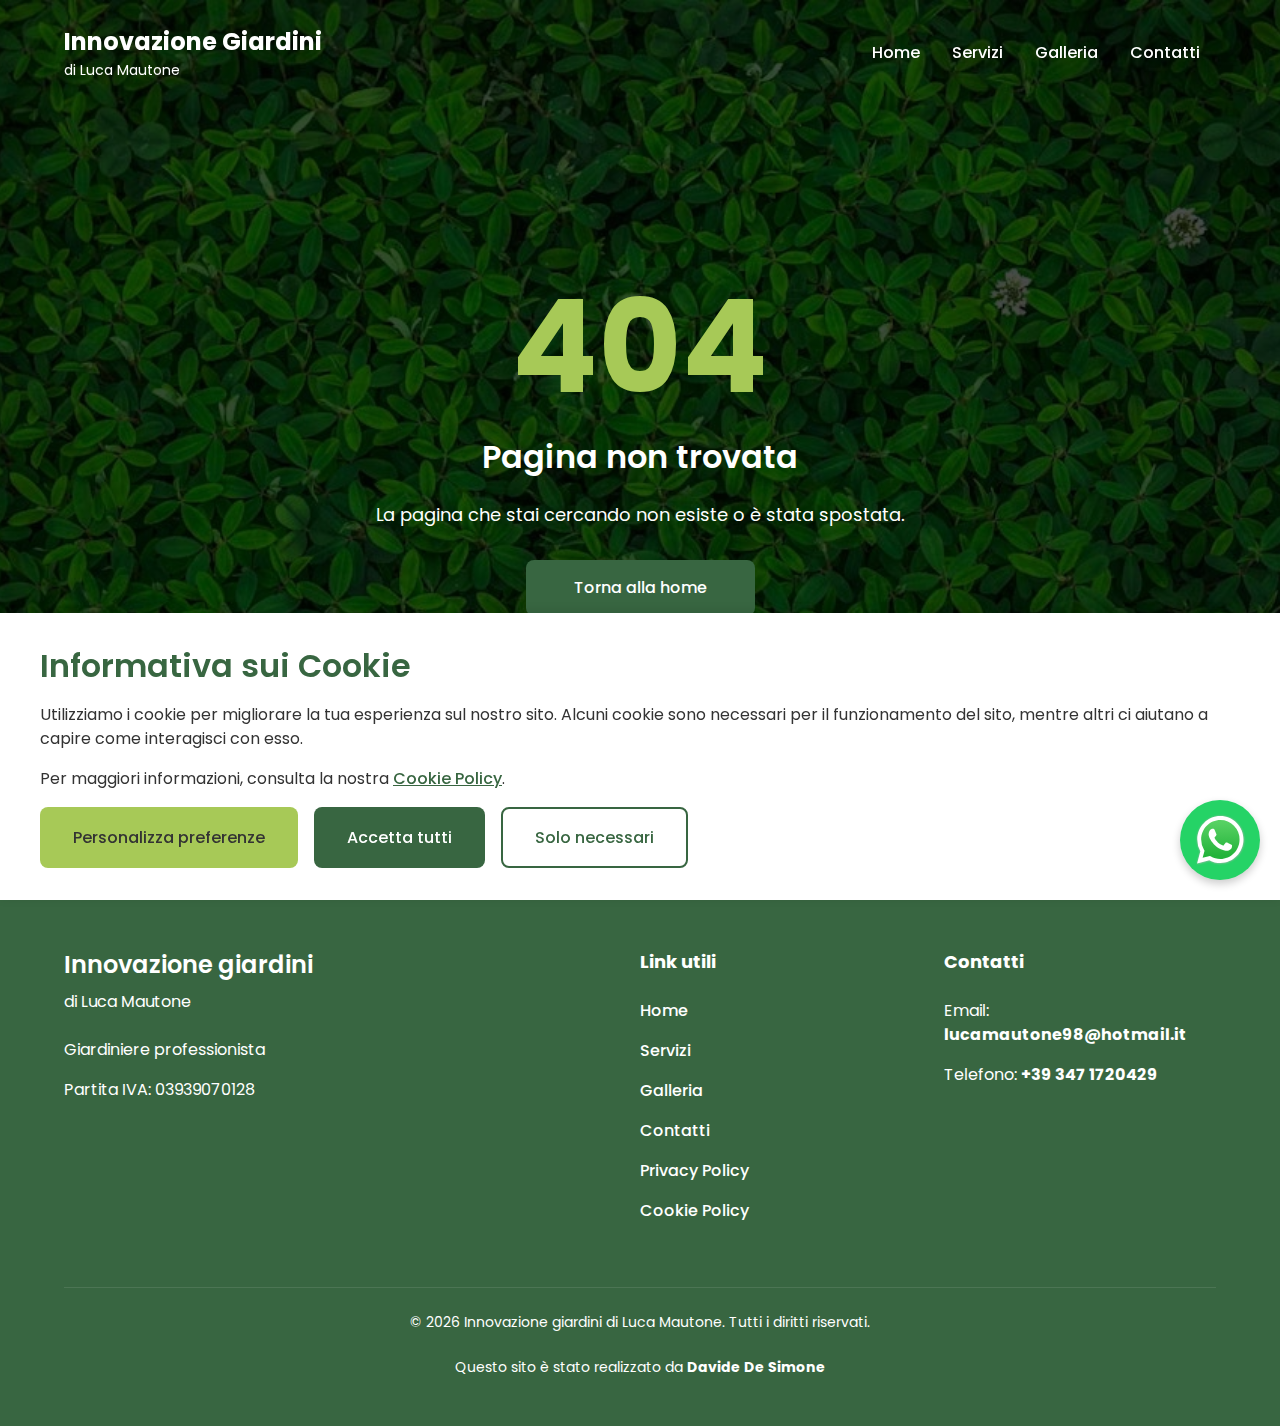
<file: contatti/index.html>
<!DOCTYPE html><html lang="en"><head><meta charset="utf-8"><link href="https://fonts.googleapis.com/css2?family=Poppins:wght@300;400;500;600;700&amp;display=swap" rel="stylesheet"><meta name="viewport" content="width=device-width,initial-scale=1"><title>Contatti | Innovazione Giardini di Luca Mautone</title><link rel="apple-touch-icon" sizes="57x57" href="/apple-icon-57x57.png"><link rel="apple-touch-icon" sizes="60x60" href="/apple-icon-60x60.png"><link rel="apple-touch-icon" sizes="72x72" href="/apple-icon-72x72.png"><link rel="apple-touch-icon" sizes="76x76" href="/apple-icon-76x76.png"><link rel="apple-touch-icon" sizes="114x114" href="/apple-icon-114x114.png"><link rel="apple-touch-icon" sizes="120x120" href="/apple-icon-120x120.png"><link rel="apple-touch-icon" sizes="144x144" href="/apple-icon-144x144.png"><link rel="apple-touch-icon" sizes="152x152" href="/apple-icon-152x152.png"><link rel="apple-touch-icon" sizes="180x180" href="/apple-icon-180x180.png"><link rel="icon" type="image/png" sizes="192x192" href="/android-icon-192x192.png"><link rel="icon" type="image/png" sizes="32x32" href="/favicon-32x32.png"><link rel="icon" type="image/png" sizes="96x96" href="/favicon-96x96.png"><link rel="icon" type="image/png" sizes="16x16" href="/favicon-16x16.png"><link rel="manifest" href="/manifest.json"><meta name="msapplication-TileColor" content="#ffffff"><meta name="msapplication-TileImage" content="/ms-icon-144x144.png"><meta name="theme-color" content="#ffffff"><script type="module" async="" crossorigin="" src="/assets/app--h31P6AE.js"></script><link rel="stylesheet" crossorigin="" href="/assets/app-CJ5Sy2DU.css"><link rel="modulepreload" crossorigin="" href="/assets/Contact-BKWHvGjr.js"><link rel="stylesheet" href="/assets/Contact-BkFNN3bc.css"><meta name="description" content="Contattami per un preventivo gratuito o per maggiori informazioni sui miei servizi di giardinaggio."><meta name="robots" content="index, follow"><meta property="og:type" content="website"><meta property="og:title" content="Contatti | Innovazione Giardini di Luca Mautone"><meta property="og:description" content="Contattami per un preventivo gratuito o per maggiori informazioni sui miei servizi di giardinaggio."><meta property="og:image" content="/og-image.jpg"><meta name="twitter:card" content="summary_large_image"><meta name="twitter:title" content="Contatti | Innovazione Giardini di Luca Mautone"><meta name="twitter:description" content="Contattami per un preventivo gratuito o per maggiori informazioni sui miei servizi di giardinaggio."><meta name="twitter:image" content="/og-image.jpg"><link rel="canonical" href="https://lucamautone.it/contatti"></head><body><div id="app" data-server-rendered="true"><!--[--><!----><div class="app-wrapper" style=""><header class="navbar" data-v-f73af358=""><div class="container navbar-container" data-v-f73af358=""><a href="/" class="logo text-white" data-v-f73af358=""><span data-v-f73af358="">Innovazione Giardini</span><span class="logo-subtitle" data-v-f73af358="">di Luca Mautone</span></a><button class="menu-toggle" aria-label="Toggle menu" data-v-f73af358=""><span class="bg-white" style="" data-v-f73af358=""></span><span class="bg-white" style="opacity:1" data-v-f73af358=""></span><span class="bg-white" style="" data-v-f73af358=""></span></button><nav class="nav-menu" data-v-f73af358=""><ul data-v-f73af358=""><li data-v-f73af358=""><a href="/" class="" data-v-f73af358="">Home</a></li><li data-v-f73af358=""><a href="/servizi" class="" data-v-f73af358="">Servizi</a></li><li data-v-f73af358=""><a href="/galleria" class="" data-v-f73af358="">Galleria</a></li><li data-v-f73af358=""><a aria-current="page" href="/contatti" class="router-link-active router-link-exact-active" data-v-f73af358="">Contatti</a></li></ul></nav></div></header><main><div class="contact-page" data-v-bec88f94=""><section class="page-header" data-v-bec88f94=""><div class="container" data-v-bec88f94=""><h1 data-aos="fade-up" data-v-bec88f94="">Contattami</h1><p data-aos="fade-up" data-aos-delay="100" data-v-bec88f94="">Sono qui per rispondere alle tue domande</p></div></section><section class="contact-section section" data-v-bec88f94=""><div class="container" data-v-bec88f94=""><div class="contact-content" data-v-bec88f94=""><div class="contact-info" data-aos="fade-up" data-v-bec88f94=""><h2 data-v-bec88f94="">Informazioni di contatto</h2><div class="info-item" data-v-bec88f94=""><h3 data-v-bec88f94="">Indirizzo</h3><p data-v-bec88f94="">Mi trovi a <b data-v-bec88f94="">Cittiglio (VA)</b> ma opero in tutta la provincia di Varese.</p></div><div class="info-item" data-v-bec88f94=""><h3 data-v-bec88f94="">Email</h3><p data-v-bec88f94=""><a href="mailto:lucamautone98@hotmail.it" data-v-bec88f94="">lucamautone98@hotmail.it</a></p></div><div class="info-item" data-v-bec88f94=""><h3 data-v-bec88f94="">Telefono</h3><p data-v-bec88f94=""><a href="tel:+393471720429" data-v-bec88f94="">+39 3471720429</a></p></div></div><div class="contact-form-container" data-aos="fade-up" data-aos-delay="100" data-v-bec88f94=""><h2 data-v-bec88f94="">Inviami un messaggio</h2><form action="https://formsubmit.co/info@davidedesimone.dev" method="POST" class="contact-form" data-v-bec88f94=""><input type="hidden" name="_subject" value="Nuovo messaggio dal sito web" data-v-bec88f94=""><input type="hidden" name="_template" value="table" data-v-bec88f94=""><input type="hidden" name="_captcha" value="true" data-v-bec88f94=""><input type="hidden" name="_next" value="/grazie" data-v-bec88f94=""><div class="form-group" data-v-bec88f94=""><label for="name" data-v-bec88f94="">Nome e Cognome *</label><input type="text" id="name" name="name" value="" required="" placeholder="Il tuo nome" data-v-bec88f94=""></div><div class="form-group" data-v-bec88f94=""><label for="email" data-v-bec88f94="">Email *</label><input type="email" id="email" name="email" value="" required="" placeholder="La tua email" data-v-bec88f94=""></div><div class="form-group" data-v-bec88f94=""><label for="phone" data-v-bec88f94="">Telefono</label><input type="tel" id="phone" name="phone" value="" placeholder="Il tuo numero di telefono" data-v-bec88f94=""></div><div class="form-group" data-v-bec88f94=""><label for="service" data-v-bec88f94="">Servizio di interesse *</label><select id="service" name="service" required="" data-v-bec88f94=""><!--[--><option value="" data-v-bec88f94="" selected="">Seleziona un servizio</option><option value="realizzazione" data-v-bec88f94="">Realizzazione giardini</option><option value="irrigazione" data-v-bec88f94="">Impianti di irrigazione</option><option value="potatura" data-v-bec88f94="">Potatura alberi</option><option value="taglio_erba" data-v-bec88f94="">Taglio erba</option><option value="taglio_siepi" data-v-bec88f94="">Taglio siepi</option><option value="pulizia" data-v-bec88f94="">Pulizia giardino</option><option value="altro" data-v-bec88f94="">Altro</option><!--]--></select></div><div class="form-group" data-v-bec88f94=""><label for="message" data-v-bec88f94="">Messaggio *</label><textarea id="message" name="message" rows="5" required="" placeholder="Descrivi brevemente le tue esigenze..." data-v-bec88f94=""></textarea></div><div class="form-group privacy-consent" data-v-bec88f94=""><label class="checkbox-label" data-v-bec88f94=""><input type="checkbox" required="" data-v-bec88f94=""><span data-v-bec88f94="">Ho letto e accetto la <a href="/privacy-policy" class="" data-v-bec88f94="">Privacy Policy</a> *</span></label></div><button type="submit" class="btn btn-primary submit-btn" disabled="" data-v-bec88f94="">Invia messaggio</button></form></div></div></div></section></div></main><footer class="footer" data-v-283cb014=""><div class="container" data-v-283cb014=""><div class="footer-content" data-v-283cb014=""><div class="footer-logo" data-v-283cb014=""><h3 data-v-283cb014="">Innovazione giardini</h3><p class="subtitle" data-v-283cb014="">di Luca Mautone</p><p class="mb-2" data-v-283cb014="">Giardiniere professionista</p><p data-v-283cb014="">Partita IVA: 03939070128</p></div><div class="footer-links" data-v-283cb014=""><h4 data-v-283cb014="">Link utili</h4><ul data-v-283cb014=""><li data-v-283cb014=""><a href="/" class="" data-v-283cb014="">Home</a></li><li data-v-283cb014=""><a href="/servizi" class="" data-v-283cb014="">Servizi</a></li><li data-v-283cb014=""><a href="/galleria" class="" data-v-283cb014="">Galleria</a></li><li data-v-283cb014=""><a aria-current="page" href="/contatti" class="router-link-active router-link-exact-active" data-v-283cb014="">Contatti</a></li><li data-v-283cb014=""><a href="/privacy-policy" class="" data-v-283cb014="">Privacy Policy</a></li><li data-v-283cb014=""><a href="/cookie-policy" class="" data-v-283cb014="">Cookie Policy</a></li></ul></div><div class="footer-contact" data-v-283cb014=""><h4 data-v-283cb014="">Contatti</h4><p data-v-283cb014="">Email: <a class="link" href="mailto:luc@lucamautone.it" data-v-283cb014="">lucamautone98@hotmail.it</a></p><p data-v-283cb014="">Telefono: <a class="link" href="tel:+393471720429" data-v-283cb014="">+39 347 1720429</a></p></div></div><div class="footer-bottom" data-v-283cb014=""><p data-v-283cb014="">© 2025 Innovazione giardini di Luca Mautone. Tutti i diritti riservati.</p><p data-v-283cb014="">Questo sito è stato realizzato da <a class="link" href="https://davidedesimone.dev/landing/small-services-business?utm_source=lucamautone.it" target="_blank" data-v-283cb014="">Davide De Simone</a></p></div></div></footer><!--teleport start--><!--teleport end--><a href="https://wa.me/393471720429" class="whatsapp-button" target="_blank" rel="noopener noreferrer"><img src="/assets/WhatsApp.svg" alt="WhatsApp"><span class="whatsapp-tooltip">Scrivimi su WhatsApp!</span></a></div><!--]--></div></body></html>
</file>
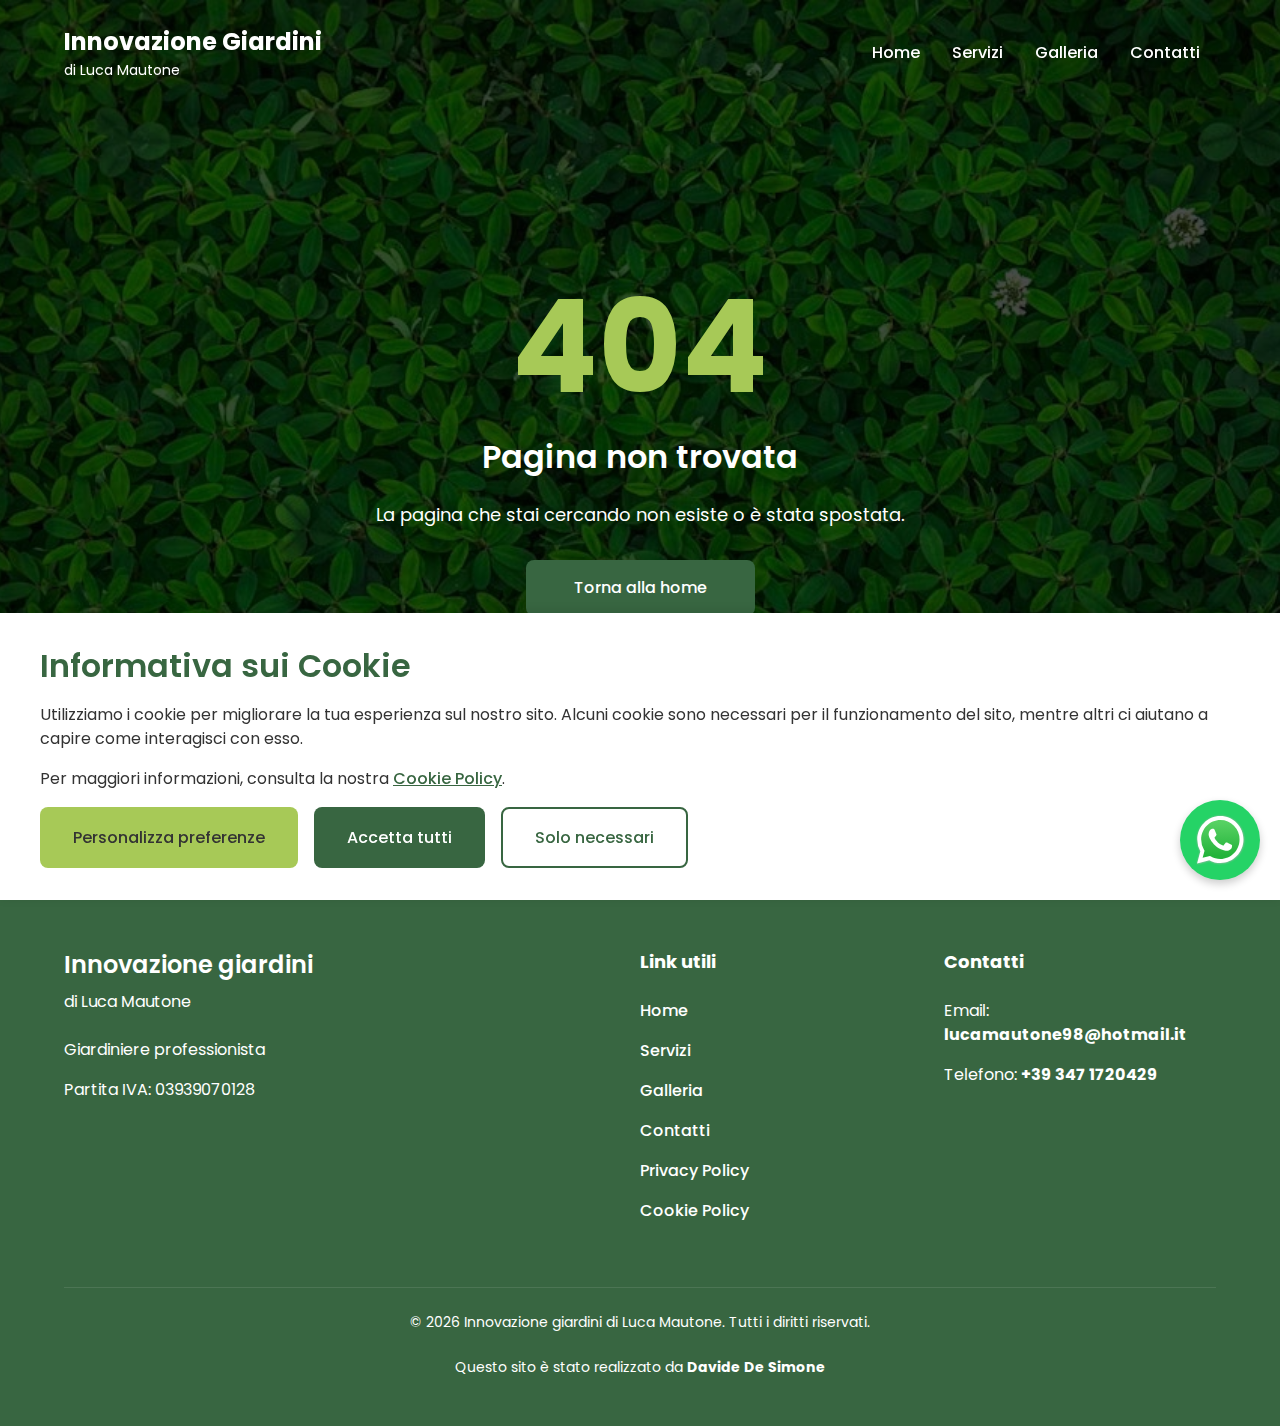
<file: cookie-policy/index.html>
<!DOCTYPE html><html lang="en"><head><meta charset="utf-8"><link href="https://fonts.googleapis.com/css2?family=Poppins:wght@300;400;500;600;700&amp;display=swap" rel="stylesheet"><meta name="viewport" content="width=device-width,initial-scale=1"><title>Cookie Policy | Innovazione Giardini di Luca Mautone</title><link rel="apple-touch-icon" sizes="57x57" href="/apple-icon-57x57.png"><link rel="apple-touch-icon" sizes="60x60" href="/apple-icon-60x60.png"><link rel="apple-touch-icon" sizes="72x72" href="/apple-icon-72x72.png"><link rel="apple-touch-icon" sizes="76x76" href="/apple-icon-76x76.png"><link rel="apple-touch-icon" sizes="114x114" href="/apple-icon-114x114.png"><link rel="apple-touch-icon" sizes="120x120" href="/apple-icon-120x120.png"><link rel="apple-touch-icon" sizes="144x144" href="/apple-icon-144x144.png"><link rel="apple-touch-icon" sizes="152x152" href="/apple-icon-152x152.png"><link rel="apple-touch-icon" sizes="180x180" href="/apple-icon-180x180.png"><link rel="icon" type="image/png" sizes="192x192" href="/android-icon-192x192.png"><link rel="icon" type="image/png" sizes="32x32" href="/favicon-32x32.png"><link rel="icon" type="image/png" sizes="96x96" href="/favicon-96x96.png"><link rel="icon" type="image/png" sizes="16x16" href="/favicon-16x16.png"><link rel="manifest" href="/manifest.json"><meta name="msapplication-TileColor" content="#ffffff"><meta name="msapplication-TileImage" content="/ms-icon-144x144.png"><meta name="theme-color" content="#ffffff"><script type="module" async="" crossorigin="" src="/assets/app--h31P6AE.js"></script><link rel="stylesheet" crossorigin="" href="/assets/app-CJ5Sy2DU.css"><link rel="modulepreload" crossorigin="" href="/assets/CookiePolicy-Dhoe5f0F.js"><link rel="stylesheet" href="/assets/CookiePolicy-o3JllJPW.css"><meta name="description" content="Informativa sull'utilizzo dei cookie."><meta name="robots" content="index, follow"><meta property="og:type" content="website"><meta property="og:title" content="Cookie Policy | Innovazione Giardini di Luca Mautone"><meta property="og:description" content="Informativa sull'utilizzo dei cookie."><meta property="og:image" content="/og-image.jpg"><meta name="twitter:card" content="summary_large_image"><meta name="twitter:title" content="Cookie Policy | Innovazione Giardini di Luca Mautone"><meta name="twitter:description" content="Informativa sull'utilizzo dei cookie."><meta name="twitter:image" content="/og-image.jpg"><link rel="canonical" href="https://lucamautone.it/cookie-policy"></head><body><div id="app" data-server-rendered="true"><!--[--><!----><div class="app-wrapper" style=""><header class="navbar" data-v-f73af358=""><div class="container navbar-container" data-v-f73af358=""><a href="/" class="logo text-white" data-v-f73af358=""><span data-v-f73af358="">Innovazione Giardini</span><span class="logo-subtitle" data-v-f73af358="">di Luca Mautone</span></a><button class="menu-toggle" aria-label="Toggle menu" data-v-f73af358=""><span class="bg-white" style="" data-v-f73af358=""></span><span class="bg-white" style="opacity:1" data-v-f73af358=""></span><span class="bg-white" style="" data-v-f73af358=""></span></button><nav class="nav-menu" data-v-f73af358=""><ul data-v-f73af358=""><li data-v-f73af358=""><a href="/" class="" data-v-f73af358="">Home</a></li><li data-v-f73af358=""><a href="/servizi" class="" data-v-f73af358="">Servizi</a></li><li data-v-f73af358=""><a href="/galleria" class="" data-v-f73af358="">Galleria</a></li><li data-v-f73af358=""><a href="/contatti" class="" data-v-f73af358="">Contatti</a></li></ul></nav></div></header><main><div class="cookie-policy-page" data-v-598564ac=""><section class="page-header" data-v-598564ac=""><div class="container" data-v-598564ac=""><h1 data-aos="fade-up" data-v-598564ac="">Cookie Policy</h1></div></section><section class="cookie-content section" data-v-598564ac=""><div class="container" data-v-598564ac=""><div class="content-wrapper" data-aos="fade-up" data-v-598564ac=""><h2 data-v-598564ac="">Informativa sui Cookie</h2><p class="updated" data-v-598564ac="">Ultimo aggiornamento: 10/05/2025</p><div class="policy-section" data-v-598564ac=""><h3 data-v-598564ac="">1. Titolare del trattamento</h3><p data-v-598564ac="">Il titolare del trattamento è Innovazione giardini di Luca Mautone, con sede in TODO, P.IVA: 0000000000, email: lucamautone98@hotmail.it</p></div><div class="policy-section" data-v-598564ac=""><h3 data-v-598564ac="">2. Cosa sono i cookie?</h3><p data-v-598564ac="">I cookie sono piccoli file di testo che i siti visitati inviano al dispositivo dell'utente, dove vengono memorizzati per essere ritrasmessi agli stessi siti alla visita successiva. I cookie delle c.d. "terze parti" vengono, invece, impostati da un sito web diverso da quello che l'utente sta visitando.</p></div><div class="policy-section" data-v-598564ac=""><h3 data-v-598564ac="">3. Tipologie di cookie utilizzati</h3><h4 data-v-598564ac="">3.1 Cookie tecnici necessari</h4><p data-v-598564ac="">Questi cookie sono essenziali per il corretto funzionamento del sito e non possono essere disattivati. Non memorizzano alcun dato personale identificabile. Base giuridica: esecuzione di un contratto (Art. 6.1.b GDPR).</p><h4 data-v-598564ac="">3.2 Cookie analitici</h4><p data-v-598564ac="">Utilizziamo Google Analytics per raccogliere informazioni statistiche anonime sull'utilizzo del sito. Questi cookie ci aiutano a migliorare il sito analizzando come gli utenti lo utilizzano. Base giuridica: consenso (Art. 6.1.a GDPR).</p><h4 data-v-598564ac="">3.3 Cookie di marketing</h4><p data-v-598564ac="">Questi cookie sono utilizzati per tracciare i visitatori sui siti web. L'intento è quello di visualizzare annunci pertinenti e coinvolgenti per il singolo utente. Base giuridica: consenso (Art. 6.1.a GDPR).</p></div><div class="policy-section" data-v-598564ac=""><h3 data-v-598564ac="">4. Durata dei cookie</h3><p data-v-598564ac="">I cookie hanno una durata dettata dalla data di scadenza o da un'azione specifica come la chiusura del browser impostata al momento dell'installazione. I cookie possono essere:</p><ul data-v-598564ac=""><li data-v-598564ac="">Temporanei o di sessione: utilizzati per archiviare informazioni temporanee, permettono di collegare le azioni eseguite durante una sessione specifica e vengono rimossi dal computer alla chiusura del browser</li><li data-v-598564ac="">Persistenti: utilizzati per archiviare informazioni in modo da ricordarle alle successive visite. Rimangono memorizzati nel computer anche dopo aver chiuso il browser</li></ul></div><div class="policy-section" data-v-598564ac=""><h3 data-v-598564ac="">5. Gestione dei cookie</h3><p data-v-598564ac="">L'utente può gestire le proprie preferenze sui cookie attraverso:</p><ul data-v-598564ac=""><li data-v-598564ac="">Il banner dei cookie presente sul sito</li><li data-v-598564ac="">Le impostazioni del browser utilizzato</li></ul><p data-v-598564ac="">Per la rimozione dei cookie già installati sul dispositivo, si può fare riferimento alle impostazioni del browser:</p><ul data-v-598564ac=""><li data-v-598564ac="">Chrome: chrome://settings/clearBrowserData</li><li data-v-598564ac="">Firefox: about:preferences#privacy</li><li data-v-598564ac="">Safari: Preferenze &gt; Privacy</li><li data-v-598564ac="">Edge: Impostazioni &gt; Privacy e servizi</li></ul></div><div class="policy-section" data-v-598564ac=""><h3 data-v-598564ac="">6. Diritti degli interessati</h3><p data-v-598564ac="">Gli interessati hanno il diritto di ottenere, nei casi previsti, l'accesso ai propri dati personali e la rettifica o la cancellazione degli stessi o la limitazione del trattamento (artt. 15 e ss. del GDPR). Le richieste vanno rivolte al Titolare del trattamento.</p></div><div class="policy-section" data-v-598564ac=""><h3 data-v-598564ac="">7. Diritto di reclamo</h3><p data-v-598564ac="">Gli interessati che ritengono che il trattamento dei dati personali a loro riferiti effettuato attraverso questo sito avvenga in violazione di quanto previsto dal GDPR hanno il diritto di proporre reclamo al Garante, come previsto dall'art. 77 del GDPR stesso, o di adire le opportune sedi giudiziarie (art. 79 del GDPR).</p></div><div class="policy-section" data-v-598564ac=""><h3 data-v-598564ac="">8. Modifiche</h3><p data-v-598564ac="">Il Titolare si riserva il diritto di modificare, aggiornare, aggiungere o rimuovere parti della presente Cookie Policy. Al fine di facilitare la verifica di eventuali cambiamenti, l'informativa conterrà l'indicazione della data di aggiornamento.</p></div></div></div></section></div></main><footer class="footer" data-v-283cb014=""><div class="container" data-v-283cb014=""><div class="footer-content" data-v-283cb014=""><div class="footer-logo" data-v-283cb014=""><h3 data-v-283cb014="">Innovazione giardini</h3><p class="subtitle" data-v-283cb014="">di Luca Mautone</p><p class="mb-2" data-v-283cb014="">Giardiniere professionista</p><p data-v-283cb014="">Partita IVA: 03939070128</p></div><div class="footer-links" data-v-283cb014=""><h4 data-v-283cb014="">Link utili</h4><ul data-v-283cb014=""><li data-v-283cb014=""><a href="/" class="" data-v-283cb014="">Home</a></li><li data-v-283cb014=""><a href="/servizi" class="" data-v-283cb014="">Servizi</a></li><li data-v-283cb014=""><a href="/galleria" class="" data-v-283cb014="">Galleria</a></li><li data-v-283cb014=""><a href="/contatti" class="" data-v-283cb014="">Contatti</a></li><li data-v-283cb014=""><a href="/privacy-policy" class="" data-v-283cb014="">Privacy Policy</a></li><li data-v-283cb014=""><a aria-current="page" href="/cookie-policy" class="router-link-active router-link-exact-active" data-v-283cb014="">Cookie Policy</a></li></ul></div><div class="footer-contact" data-v-283cb014=""><h4 data-v-283cb014="">Contatti</h4><p data-v-283cb014="">Email: <a class="link" href="mailto:luc@lucamautone.it" data-v-283cb014="">lucamautone98@hotmail.it</a></p><p data-v-283cb014="">Telefono: <a class="link" href="tel:+393471720429" data-v-283cb014="">+39 347 1720429</a></p></div></div><div class="footer-bottom" data-v-283cb014=""><p data-v-283cb014="">© 2025 Innovazione giardini di Luca Mautone. Tutti i diritti riservati.</p><p data-v-283cb014="">Questo sito è stato realizzato da <a class="link" href="https://davidedesimone.dev/landing/small-services-business?utm_source=lucamautone.it" target="_blank" data-v-283cb014="">Davide De Simone</a></p></div></div></footer><!--teleport start--><!--teleport end--><a href="https://wa.me/393471720429" class="whatsapp-button" target="_blank" rel="noopener noreferrer"><img src="/assets/WhatsApp.svg" alt="WhatsApp"><span class="whatsapp-tooltip">Scrivimi su WhatsApp!</span></a></div><!--]--></div></body></html>
</file>
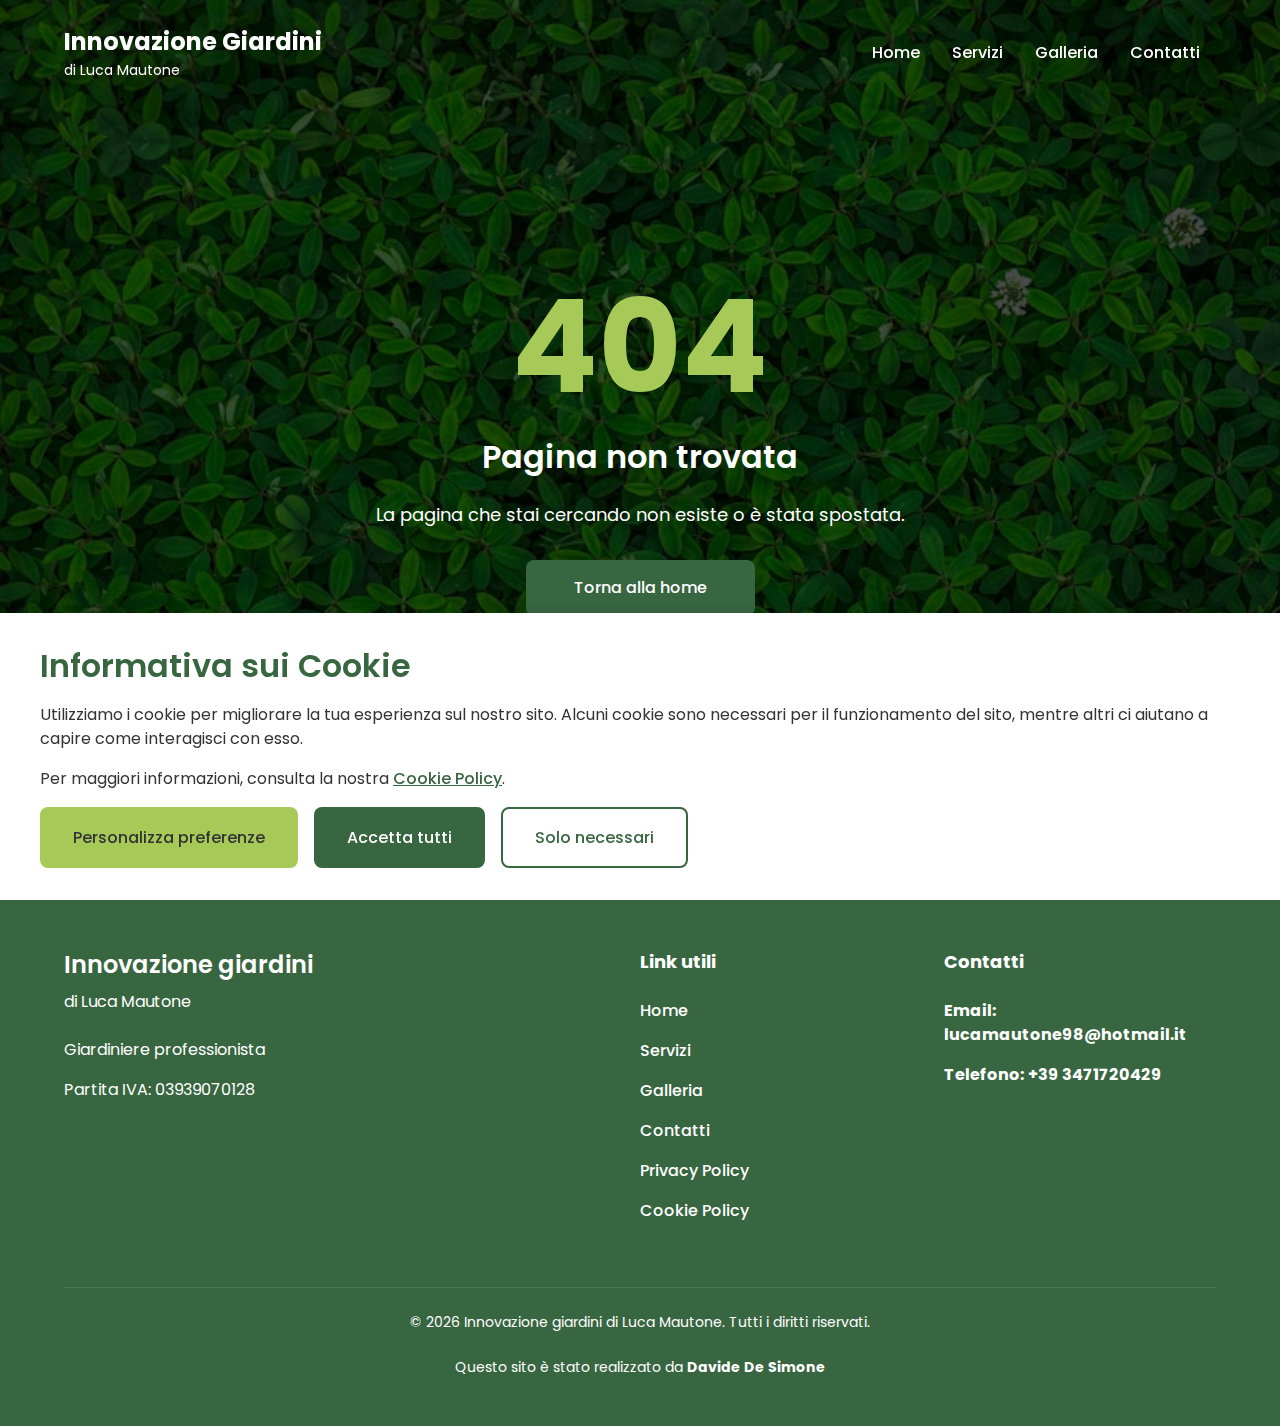
<file: grazie/index.html>
<!DOCTYPE html><html lang="en"><head><meta charset="utf-8"><link href="https://fonts.googleapis.com/css2?family=Poppins:wght@300;400;500;600;700&amp;display=swap" rel="stylesheet"><meta name="viewport" content="width=device-width,initial-scale=1"><title>Grazie | Innovazione Giardini di Luca Mautone</title><link rel="apple-touch-icon" sizes="57x57" href="/apple-icon-57x57.png"><link rel="apple-touch-icon" sizes="60x60" href="/apple-icon-60x60.png"><link rel="apple-touch-icon" sizes="72x72" href="/apple-icon-72x72.png"><link rel="apple-touch-icon" sizes="76x76" href="/apple-icon-76x76.png"><link rel="apple-touch-icon" sizes="114x114" href="/apple-icon-114x114.png"><link rel="apple-touch-icon" sizes="120x120" href="/apple-icon-120x120.png"><link rel="apple-touch-icon" sizes="144x144" href="/apple-icon-144x144.png"><link rel="apple-touch-icon" sizes="152x152" href="/apple-icon-152x152.png"><link rel="apple-touch-icon" sizes="180x180" href="/apple-icon-180x180.png"><link rel="icon" type="image/png" sizes="192x192" href="/android-icon-192x192.png"><link rel="icon" type="image/png" sizes="32x32" href="/favicon-32x32.png"><link rel="icon" type="image/png" sizes="96x96" href="/favicon-96x96.png"><link rel="icon" type="image/png" sizes="16x16" href="/favicon-16x16.png"><link rel="manifest" href="/manifest.json"><meta name="msapplication-TileColor" content="#ffffff"><meta name="msapplication-TileImage" content="/ms-icon-144x144.png"><meta name="theme-color" content="#ffffff"><script type="module" async="" crossorigin="" src="/assets/app-BbOwymQq.js"></script><link rel="stylesheet" crossorigin="" href="/assets/app-BCGqy_t5.css"><link rel="modulepreload" crossorigin="" href="/assets/MailSuccess-DRe6RVxm.js"><link rel="stylesheet" href="/assets/MailSuccess-DdBCU4hF.css"><meta name="description" content="Grazie per avermi contattato. Ti risponderò il prima possibile."><meta name="robots" content="index, follow"><meta property="og:type" content="website"><meta property="og:title" content="Grazie | Innovazione Giardini di Luca Mautone"><meta property="og:description" content="Grazie per avermi contattato. Ti risponderò il prima possibile."><meta property="og:image" content="/og-image.jpg"><meta name="twitter:card" content="summary_large_image"><meta name="twitter:title" content="Grazie | Innovazione Giardini di Luca Mautone"><meta name="twitter:description" content="Grazie per avermi contattato. Ti risponderò il prima possibile."><meta name="twitter:image" content="/og-image.jpg"><link rel="canonical" href="https://lucamautone.it/grazie"></head><body><div id="app" data-server-rendered="true"><!--[--><!----><div class="app-wrapper" style=""><header class="navbar" data-v-9edb6d79=""><div class="container navbar-container" data-v-9edb6d79=""><a href="/" class="logo text-white" data-v-9edb6d79=""><span data-v-9edb6d79="">Innovazione Giardini</span><span class="logo-subtitle" data-v-9edb6d79="">di Luca Mautone</span></a><button class="menu-toggle" aria-label="Toggle menu" data-v-9edb6d79=""><span class="bg-white" style="" data-v-9edb6d79=""></span><span class="bg-white" style="opacity:1" data-v-9edb6d79=""></span><span class="bg-white" style="" data-v-9edb6d79=""></span></button><nav class="nav-menu" data-v-9edb6d79=""><ul data-v-9edb6d79=""><li data-v-9edb6d79=""><a href="/" class="" data-v-9edb6d79="">Home</a></li><li data-v-9edb6d79=""><a href="/servizi" class="" data-v-9edb6d79="">Servizi</a></li><li data-v-9edb6d79=""><a href="/galleria" class="" data-v-9edb6d79="">Galleria</a></li><li data-v-9edb6d79=""><a href="/contatti" class="" data-v-9edb6d79="">Contatti</a></li></ul></nav></div></header><main><div class="success-page" data-v-a8f569a8=""><div class="success-content" data-v-a8f569a8=""><div class="success-icon" data-v-a8f569a8="">✓</div><h1 data-v-a8f569a8="">Grazie per avermi contattato!</h1><p data-v-a8f569a8="">Il tuo messaggio è stato inviato con successo. Ti risponderò il prima possibile.</p><a href="/" class="btn btn-primary" data-v-a8f569a8="">Torna alla home</a></div></div></main><footer class="footer" data-v-4fd95b76=""><div class="container" data-v-4fd95b76=""><div class="footer-content" data-v-4fd95b76=""><div class="footer-logo" data-v-4fd95b76=""><h3 data-v-4fd95b76="">Innovazione giardini</h3><p class="subtitle" data-v-4fd95b76="">di Luca Mautone</p><p class="mb-2" data-v-4fd95b76="">Giardiniere professionista</p><p data-v-4fd95b76="">Partita IVA: 03939070128</p></div><div class="footer-links" data-v-4fd95b76=""><h4 data-v-4fd95b76="">Link utili</h4><ul data-v-4fd95b76=""><li data-v-4fd95b76=""><a href="/" class="" data-v-4fd95b76="">Home</a></li><li data-v-4fd95b76=""><a href="/servizi" class="" data-v-4fd95b76="">Servizi</a></li><li data-v-4fd95b76=""><a href="/galleria" class="" data-v-4fd95b76="">Galleria</a></li><li data-v-4fd95b76=""><a href="/contatti" class="" data-v-4fd95b76="">Contatti</a></li><li data-v-4fd95b76=""><a href="/privacy-policy" class="" data-v-4fd95b76="">Privacy Policy</a></li><li data-v-4fd95b76=""><a href="/cookie-policy" class="" data-v-4fd95b76="">Cookie Policy</a></li></ul></div><div class="footer-contact" data-v-4fd95b76=""><h4 data-v-4fd95b76="">Contatti</h4><p data-v-4fd95b76=""><strong data-v-4fd95b76="">Email:</strong> <a class="link" href="mailto:luc@lucamautone.it" data-v-4fd95b76="">lucamautone98@hotmail.it</a></p><p data-v-4fd95b76=""><strong data-v-4fd95b76="">Telefono:</strong> <a class="link" href="tel:+393471720429" data-v-4fd95b76="">+39 3471720429</a></p></div></div><div class="footer-bottom" data-v-4fd95b76=""><p data-v-4fd95b76="">© 2025 Innovazione giardini di Luca Mautone. Tutti i diritti riservati.</p><p data-v-4fd95b76="">Questo sito è stato realizzato da <a class="link" href="https://davidedesimone.dev/landing/small-services-business?referrer=lucamautone" target="_blank" data-v-4fd95b76="">Davide De Simone</a></p></div></div></footer><!--teleport start--><!--teleport end--></div><!--]--></div></body></html>
</file>
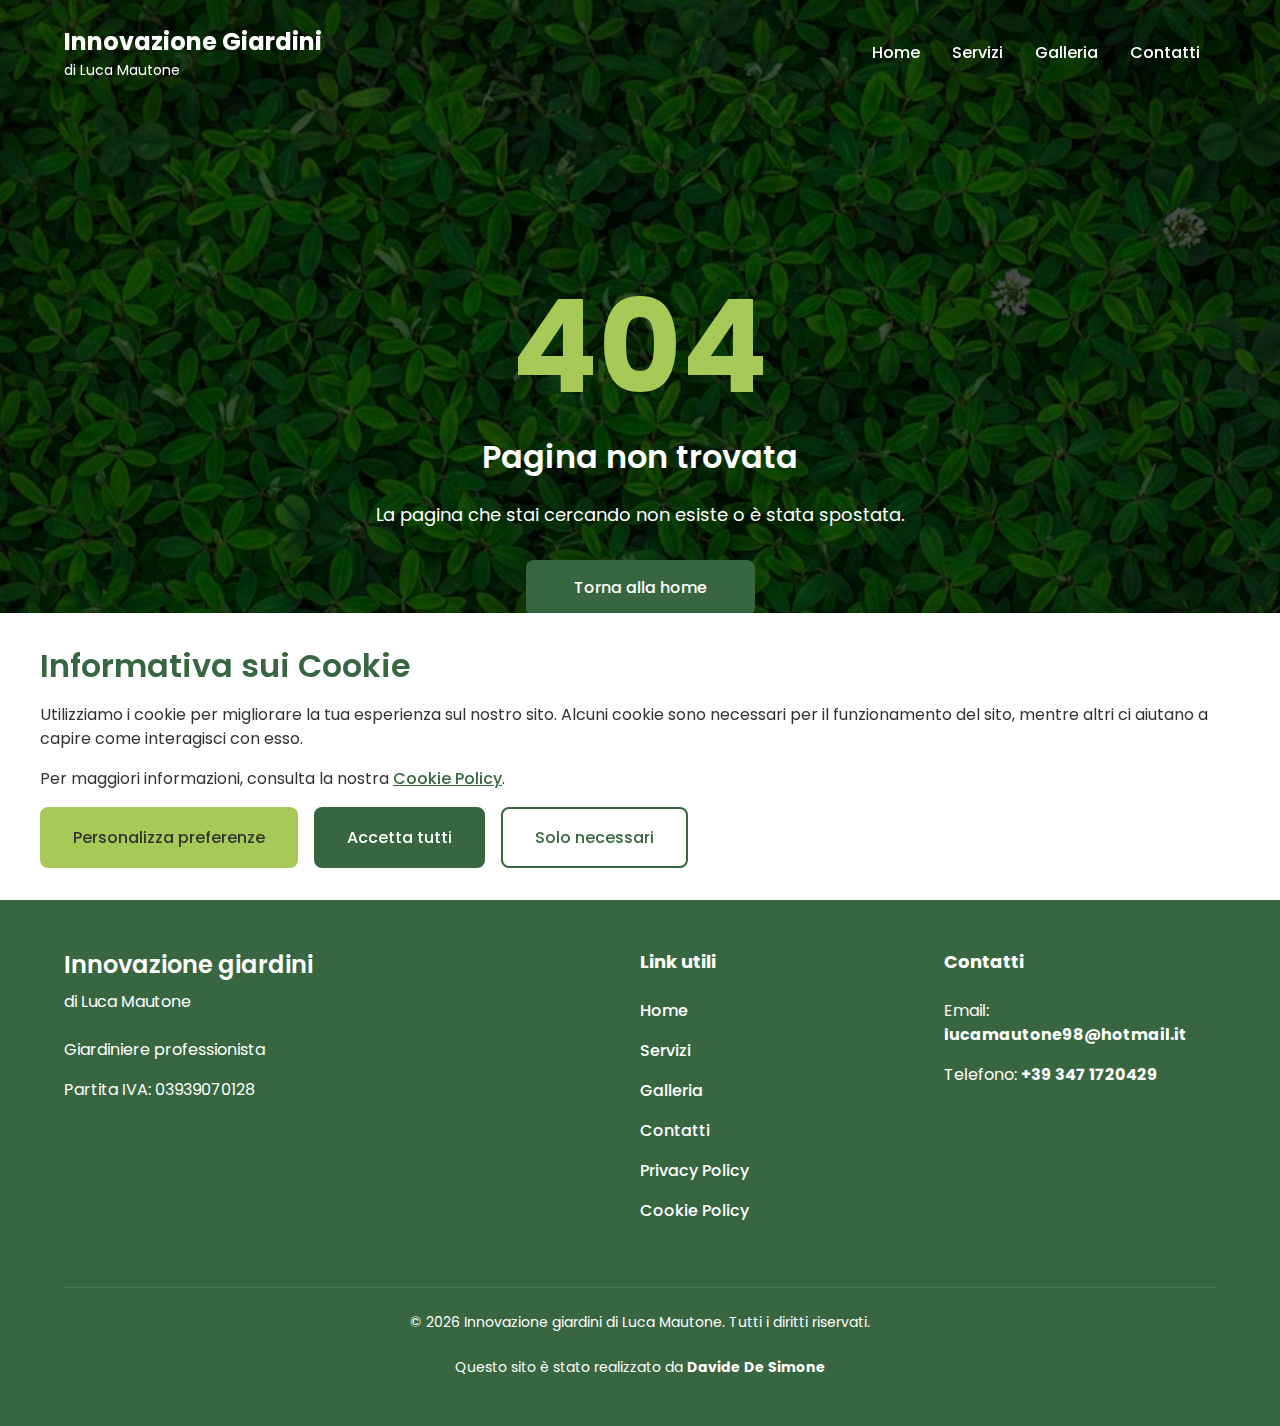
<file: privacy-policy/index.html>
<!DOCTYPE html><html lang="en"><head><meta charset="utf-8"><link href="https://fonts.googleapis.com/css2?family=Poppins:wght@300;400;500;600;700&amp;display=swap" rel="stylesheet"><meta name="viewport" content="width=device-width,initial-scale=1"><title>Privacy Policy | Innovazione Giardini di Luca Mautone</title><link rel="apple-touch-icon" sizes="57x57" href="/apple-icon-57x57.png"><link rel="apple-touch-icon" sizes="60x60" href="/apple-icon-60x60.png"><link rel="apple-touch-icon" sizes="72x72" href="/apple-icon-72x72.png"><link rel="apple-touch-icon" sizes="76x76" href="/apple-icon-76x76.png"><link rel="apple-touch-icon" sizes="114x114" href="/apple-icon-114x114.png"><link rel="apple-touch-icon" sizes="120x120" href="/apple-icon-120x120.png"><link rel="apple-touch-icon" sizes="144x144" href="/apple-icon-144x144.png"><link rel="apple-touch-icon" sizes="152x152" href="/apple-icon-152x152.png"><link rel="apple-touch-icon" sizes="180x180" href="/apple-icon-180x180.png"><link rel="icon" type="image/png" sizes="192x192" href="/android-icon-192x192.png"><link rel="icon" type="image/png" sizes="32x32" href="/favicon-32x32.png"><link rel="icon" type="image/png" sizes="96x96" href="/favicon-96x96.png"><link rel="icon" type="image/png" sizes="16x16" href="/favicon-16x16.png"><link rel="manifest" href="/manifest.json"><meta name="msapplication-TileColor" content="#ffffff"><meta name="msapplication-TileImage" content="/ms-icon-144x144.png"><meta name="theme-color" content="#ffffff"><script type="module" async="" crossorigin="" src="/assets/app-DlYExFMd.js"></script><link rel="stylesheet" crossorigin="" href="/assets/app-B1hrtjSi.css"><link rel="modulepreload" crossorigin="" href="/assets/PrivacyPolicy-Cb6E7w9H.js"><link rel="stylesheet" href="/assets/PrivacyPolicy-CqAjxJmh.css"><meta name="description" content="Informativa sulla privacy e sul trattamento dei dati personali."><meta name="robots" content="index, follow"><meta property="og:type" content="website"><meta property="og:title" content="Privacy Policy | Innovazione Giardini di Luca Mautone"><meta property="og:description" content="Informativa sulla privacy e sul trattamento dei dati personali."><meta property="og:image" content="/og-image.jpg"><meta name="twitter:card" content="summary_large_image"><meta name="twitter:title" content="Privacy Policy | Innovazione Giardini di Luca Mautone"><meta name="twitter:description" content="Informativa sulla privacy e sul trattamento dei dati personali."><meta name="twitter:image" content="/og-image.jpg"><link rel="canonical" href="https://lucamautone.it/privacy-policy"></head><body><div id="app" data-server-rendered="true"><!--[--><!----><div class="app-wrapper" style=""><header class="navbar" data-v-9edb6d79=""><div class="container navbar-container" data-v-9edb6d79=""><a href="/" class="logo text-white" data-v-9edb6d79=""><span data-v-9edb6d79="">Innovazione Giardini</span><span class="logo-subtitle" data-v-9edb6d79="">di Luca Mautone</span></a><button class="menu-toggle" aria-label="Toggle menu" data-v-9edb6d79=""><span class="bg-white" style="" data-v-9edb6d79=""></span><span class="bg-white" style="opacity:1" data-v-9edb6d79=""></span><span class="bg-white" style="" data-v-9edb6d79=""></span></button><nav class="nav-menu" data-v-9edb6d79=""><ul data-v-9edb6d79=""><li data-v-9edb6d79=""><a href="/" class="" data-v-9edb6d79="">Home</a></li><li data-v-9edb6d79=""><a href="/servizi" class="" data-v-9edb6d79="">Servizi</a></li><li data-v-9edb6d79=""><a href="/galleria" class="" data-v-9edb6d79="">Galleria</a></li><li data-v-9edb6d79=""><a href="/contatti" class="" data-v-9edb6d79="">Contatti</a></li></ul></nav></div></header><main><div class="privacy-policy-page" data-v-60a0190e=""><section class="page-header" data-v-60a0190e=""><div class="container" data-v-60a0190e=""><h1 data-aos="fade-up" data-v-60a0190e="">Privacy Policy</h1></div></section><section class="privacy-content section" data-v-60a0190e=""><div class="container" data-v-60a0190e=""><div class="content-wrapper" data-aos="fade-up" data-v-60a0190e=""><h2 data-v-60a0190e="">Informativa sulla Privacy</h2><p class="updated" data-v-60a0190e="">Ultimo aggiornamento: 10/05/2025</p><div class="policy-section" data-v-60a0190e=""><h3 data-v-60a0190e="">1. Introduzione</h3><p data-v-60a0190e="">La presente Informativa sulla Privacy descrive le modalità con cui "Innovazione giardini di Luca Mautone" raccoglie, utilizza e condivide i dati personali degli utenti che visitano il nostro sito web e utilizzano i miei servizi.</p></div><div class="policy-section" data-v-60a0190e=""><h3 data-v-60a0190e="">2. Dati raccolti</h3><p data-v-60a0190e="">Raccogliamo i seguenti tipi di informazioni:</p><ul data-v-60a0190e=""><li data-v-60a0190e="">Informazioni di contatto (nome, email, telefono, indirizzo)</li><li data-v-60a0190e="">Informazioni sulla richiesta di servizio</li><li data-v-60a0190e="">Dati di utilizzo del sito web</li><li data-v-60a0190e="">Informazioni sul dispositivo e sul browser</li></ul></div><div class="policy-section" data-v-60a0190e=""><h3 data-v-60a0190e="">3. Utilizzo dei dati</h3><p data-v-60a0190e="">Utilizziamo i dati raccolti per:</p><ul data-v-60a0190e=""><li data-v-60a0190e="">Fornire i servizi richiesti</li><li data-v-60a0190e="">Comunicare con gli utenti</li><li data-v-60a0190e="">Migliorare il nostro sito web e i miei servizi</li><li data-v-60a0190e="">Inviare informazioni su promozioni o nuovi servizi (solo con consenso esplicito)</li></ul></div><div class="policy-section" data-v-60a0190e=""><h3 data-v-60a0190e="">4. Cookie</h3><p data-v-60a0190e="">Il nostro sito utilizza cookie per migliorare l'esperienza di navigazione. I cookie sono piccoli file di testo che vengono memorizzati sul dispositivo dell'utente. È possibile configurare il browser per rifiutare tutti i cookie o per ricevere una notifica quando viene inviato un cookie.</p></div><div class="policy-section" data-v-60a0190e=""><h3 data-v-60a0190e="">5. Condivisione dei dati</h3><p data-v-60a0190e="">Non vendiamo, affittiamo o condividiamo i dati personali degli utenti con terze parti, salvo:</p><ul data-v-60a0190e=""><li data-v-60a0190e="">Con il consenso esplicito dell'utente</li><li data-v-60a0190e="">Per adempiere a obblighi legali</li><li data-v-60a0190e="">Per proteggere i miei diritti o proprietà</li></ul></div><div class="policy-section" data-v-60a0190e=""><h3 data-v-60a0190e="">6. Diritti degli utenti</h3><p data-v-60a0190e="">Gli utenti hanno il diritto di:</p><ul data-v-60a0190e=""><li data-v-60a0190e="">Accedere ai propri dati personali</li><li data-v-60a0190e="">Correggere dati inaccurati</li><li data-v-60a0190e="">Richiedere la cancellazione dei dati</li><li data-v-60a0190e="">Limitare il trattamento dei dati</li><li data-v-60a0190e="">Ricevere i propri dati in formato strutturato</li><li data-v-60a0190e="">Opporsi al trattamento dei dati</li></ul></div><div class="policy-section" data-v-60a0190e=""><h3 data-v-60a0190e="">7. Sicurezza dei dati</h3><p data-v-60a0190e="">Adottiamo misure di sicurezza appropriate per proteggere i dati personali dalla perdita, dall'uso improprio, dall'accesso non autorizzato, dalla divulgazione, dall'alterazione e dalla distruzione.</p></div><div class="policy-section" data-v-60a0190e=""><h3 data-v-60a0190e="">8. Modifiche alla Privacy Policy</h3><p data-v-60a0190e="">Ci riserviamo il diritto di modificare questa Privacy Policy in qualsiasi momento. Le modifiche saranno pubblicate su questa pagina con la data di aggiornamento.</p></div><div class="policy-section" data-v-60a0190e=""><h3 data-v-60a0190e="">9. Contatti</h3><p data-v-60a0190e="">Per qualsiasi domanda riguardante questa Privacy Policy, è possibile contattarci all'indirizzo email: lucamautone98@hotmail.it</p></div></div></div></section></div></main><footer class="footer" data-v-283cb014=""><div class="container" data-v-283cb014=""><div class="footer-content" data-v-283cb014=""><div class="footer-logo" data-v-283cb014=""><h3 data-v-283cb014="">Innovazione giardini</h3><p class="subtitle" data-v-283cb014="">di Luca Mautone</p><p class="mb-2" data-v-283cb014="">Giardiniere professionista</p><p data-v-283cb014="">Partita IVA: 03939070128</p></div><div class="footer-links" data-v-283cb014=""><h4 data-v-283cb014="">Link utili</h4><ul data-v-283cb014=""><li data-v-283cb014=""><a href="/" class="" data-v-283cb014="">Home</a></li><li data-v-283cb014=""><a href="/servizi" class="" data-v-283cb014="">Servizi</a></li><li data-v-283cb014=""><a href="/galleria" class="" data-v-283cb014="">Galleria</a></li><li data-v-283cb014=""><a href="/contatti" class="" data-v-283cb014="">Contatti</a></li><li data-v-283cb014=""><a aria-current="page" href="/privacy-policy" class="router-link-active router-link-exact-active" data-v-283cb014="">Privacy Policy</a></li><li data-v-283cb014=""><a href="/cookie-policy" class="" data-v-283cb014="">Cookie Policy</a></li></ul></div><div class="footer-contact" data-v-283cb014=""><h4 data-v-283cb014="">Contatti</h4><p data-v-283cb014="">Email: <a class="link" href="mailto:luc@lucamautone.it" data-v-283cb014="">lucamautone98@hotmail.it</a></p><p data-v-283cb014="">Telefono: <a class="link" href="tel:+393471720429" data-v-283cb014="">+39 347 1720429</a></p></div></div><div class="footer-bottom" data-v-283cb014=""><p data-v-283cb014="">© 2025 Innovazione giardini di Luca Mautone. Tutti i diritti riservati.</p><p data-v-283cb014="">Questo sito è stato realizzato da <a class="link" href="https://davidedesimone.dev/landing/small-services-business?utm_source=lucamautone.it" target="_blank" data-v-283cb014="">Davide De Simone</a></p></div></div></footer><!--teleport start--><!--teleport end--><!----></div><!--]--></div></body></html>
</file>
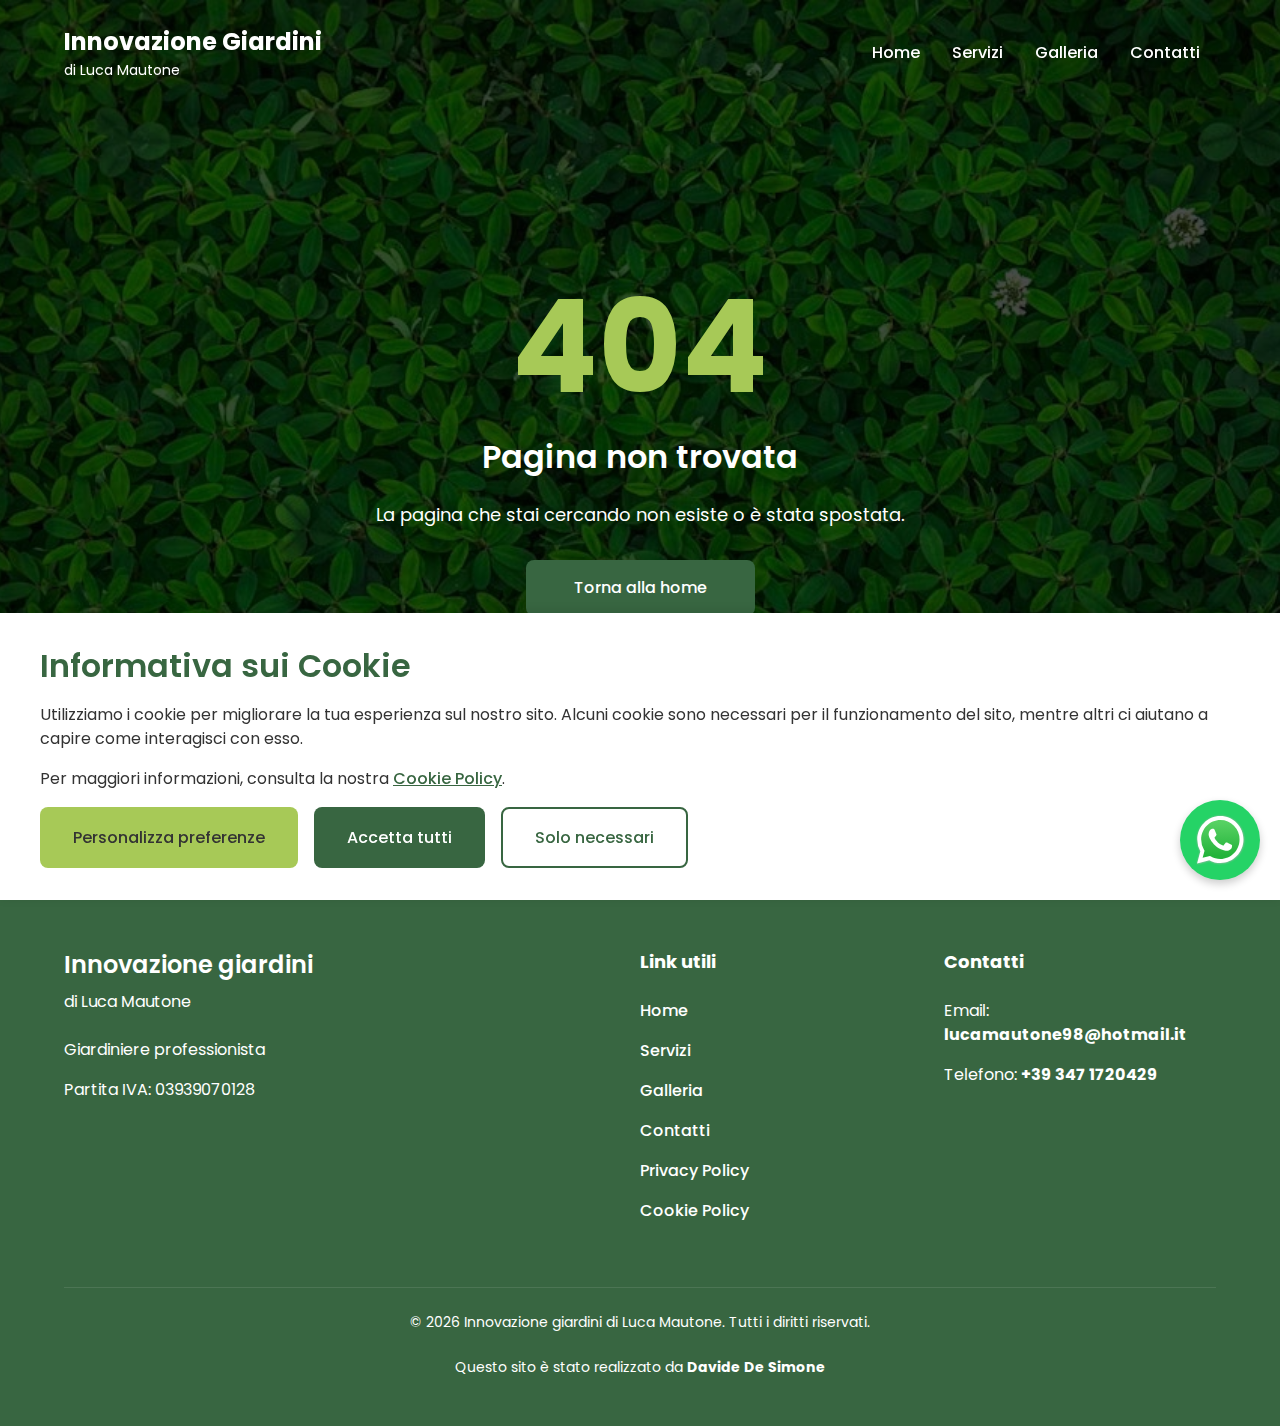
<file: recensioni/index.html>
<!DOCTYPE html><html lang="en"><head><meta charset="utf-8"><link href="https://fonts.googleapis.com/css2?family=Poppins:wght@300;400;500;600;700&amp;display=swap" rel="stylesheet"><meta name="viewport" content="width=device-width,initial-scale=1"><title>Recensioni | Innovazione Giardini di Luca Mautone</title><link rel="apple-touch-icon" sizes="57x57" href="/apple-icon-57x57.png"><link rel="apple-touch-icon" sizes="60x60" href="/apple-icon-60x60.png"><link rel="apple-touch-icon" sizes="72x72" href="/apple-icon-72x72.png"><link rel="apple-touch-icon" sizes="76x76" href="/apple-icon-76x76.png"><link rel="apple-touch-icon" sizes="114x114" href="/apple-icon-114x114.png"><link rel="apple-touch-icon" sizes="120x120" href="/apple-icon-120x120.png"><link rel="apple-touch-icon" sizes="144x144" href="/apple-icon-144x144.png"><link rel="apple-touch-icon" sizes="152x152" href="/apple-icon-152x152.png"><link rel="apple-touch-icon" sizes="180x180" href="/apple-icon-180x180.png"><link rel="icon" type="image/png" sizes="192x192" href="/android-icon-192x192.png"><link rel="icon" type="image/png" sizes="32x32" href="/favicon-32x32.png"><link rel="icon" type="image/png" sizes="96x96" href="/favicon-96x96.png"><link rel="icon" type="image/png" sizes="16x16" href="/favicon-16x16.png"><link rel="manifest" href="/manifest.json"><meta name="msapplication-TileColor" content="#ffffff"><meta name="msapplication-TileImage" content="/ms-icon-144x144.png"><meta name="theme-color" content="#ffffff"><script type="module" async="" crossorigin="" src="/assets/app-BCJG-KhZ.js"></script><link rel="stylesheet" crossorigin="" href="/assets/app-CJ5Sy2DU.css"><link rel="modulepreload" crossorigin="" href="/assets/Testimonials-DYFZCvS2.js"><link rel="stylesheet" href="/assets/Testimonials-DQOLMZ7B.css"><meta name="description" content="Leggi le recensioni dei nostri clienti soddisfatti. Scopri cosa dicono dei nostri servizi di giardinaggio."><meta name="robots" content="index, follow"><meta property="og:type" content="website"><meta property="og:title" content="Recensioni | Innovazione Giardini di Luca Mautone"><meta property="og:description" content="Leggi le recensioni dei nostri clienti soddisfatti. Scopri cosa dicono dei nostri servizi di giardinaggio."><meta property="og:image" content="/og-image.jpg"><meta name="twitter:card" content="summary_large_image"><meta name="twitter:title" content="Recensioni | Innovazione Giardini di Luca Mautone"><meta name="twitter:description" content="Leggi le recensioni dei nostri clienti soddisfatti. Scopri cosa dicono dei nostri servizi di giardinaggio."><meta name="twitter:image" content="/og-image.jpg"><link rel="canonical" href="https://lucamautone.it/recensioni"></head><body><div id="app" data-server-rendered="true"><!--[--><!----><div class="app-wrapper" style=""><header class="navbar" data-v-f73af358=""><div class="container navbar-container" data-v-f73af358=""><a href="/" class="logo text-white" data-v-f73af358=""><span data-v-f73af358="">Innovazione Giardini</span><span class="logo-subtitle" data-v-f73af358="">di Luca Mautone</span></a><button class="menu-toggle" aria-label="Toggle menu" data-v-f73af358=""><span class="bg-white" style="" data-v-f73af358=""></span><span class="bg-white" style="opacity:1" data-v-f73af358=""></span><span class="bg-white" style="" data-v-f73af358=""></span></button><nav class="nav-menu" data-v-f73af358=""><ul data-v-f73af358=""><li data-v-f73af358=""><a href="/" class="" data-v-f73af358="">Home</a></li><li data-v-f73af358=""><a href="/servizi" class="" data-v-f73af358="">Servizi</a></li><li data-v-f73af358=""><a href="/galleria" class="" data-v-f73af358="">Galleria</a></li><li data-v-f73af358=""><a href="/contatti" class="" data-v-f73af358="">Contatti</a></li></ul></nav></div></header><main><div class="testimonials-page" data-v-e61c1134=""><section class="page-header" data-v-e61c1134=""><div class="container" data-v-e61c1134=""><h1 data-aos="fade-up" data-v-e61c1134="">Le opinioni dei miei clienti</h1><p data-aos="fade-up" data-aos-delay="100" data-v-e61c1134="">Scopri cosa dicono di me</p></div></section><section class="testimonials-section section" data-v-e61c1134=""><div class="container" data-v-e61c1134=""><div class="testimonials-grid" data-v-e61c1134=""><!--[--><div class="testimonial-card card" data-aos="fade-up" data-v-e61c1134=""><div class="testimonial-header" data-v-e61c1134=""><div class="rating" data-v-e61c1134=""><!--[--><span class="star" data-v-e61c1134="">★</span><span class="star" data-v-e61c1134="">★</span><span class="star" data-v-e61c1134="">★</span><span class="star" data-v-e61c1134="">★</span><span class="star" data-v-e61c1134="">★</span><!--]--></div><div class="testimonial-service" data-v-e61c1134="">Realizzazione giardino</div></div><p class="testimonial-text" data-v-e61c1134="">Luca Mautone ha sistemato il nostro giardino rendendolo molto più vivibile. Ha proposto soluzioni semplici ma ben studiate, senza strafare. Anche l’impianto di irrigazione funziona bene e ci ha dato indicazioni utili per la manutenzione.</p><div class="testimonial-footer" data-v-e61c1134=""><p class="testimonial-author" data-v-e61c1134=""><strong data-v-e61c1134="">Matteo</strong><span data-v-e61c1134="">Gallarate</span></p><p class="testimonial-date" data-v-e61c1134="">15/03/2025</p></div></div><div class="testimonial-card card" data-aos="fade-up" data-v-e61c1134=""><div class="testimonial-header" data-v-e61c1134=""><div class="rating" data-v-e61c1134=""><!--[--><span class="star" data-v-e61c1134="">★</span><span class="star" data-v-e61c1134="">★</span><span class="star" data-v-e61c1134="">★</span><span class="star" data-v-e61c1134="">★</span><span class="star" data-v-e61c1134="">★</span><!--]--></div><div class="testimonial-service" data-v-e61c1134="">Progettazione e realizzazione</div></div><p class="testimonial-text" data-v-e61c1134="">Cercavamo qualcuno che ci aiutasse a dare un senso al giardino appena acquistato. Luca ha ascoltato le nostre idee e ci ha proposto una soluzione che rispecchia esattamente quello che volevamo, con un risultato ordinato e piacevole.</p><div class="testimonial-footer" data-v-e61c1134=""><p class="testimonial-author" data-v-e61c1134=""><strong data-v-e61c1134="">Chiara e Davide</strong><span data-v-e61c1134="">Busto Arsizio</span></p><p class="testimonial-date" data-v-e61c1134="">22/02/2025</p></div></div><div class="testimonial-card card" data-aos="fade-up" data-v-e61c1134=""><div class="testimonial-header" data-v-e61c1134=""><div class="rating" data-v-e61c1134=""><!--[--><span class="star" data-v-e61c1134="">★</span><span class="star" data-v-e61c1134="">★</span><span class="star" data-v-e61c1134="">★</span><span class="star" data-v-e61c1134="">★</span><span class="star" data-v-e61c1134="">★</span><!--]--></div><div class="testimonial-service" data-v-e61c1134="">Manutenzione periodica</div></div><p class="testimonial-text" data-v-e61c1134="">Mi affido a Luca da mesi per tenere il giardino in ordine. Fa un buon lavoro, preciso e costante. Apprezzo il fatto che segnala sempre se nota qualcosa da sistemare o migliorare.</p><div class="testimonial-footer" data-v-e61c1134=""><p class="testimonial-author" data-v-e61c1134=""><strong data-v-e61c1134="">Federico M.</strong><span data-v-e61c1134="">Tradate</span></p><p class="testimonial-date" data-v-e61c1134="">05/01/2025</p></div></div><div class="testimonial-card card" data-aos="fade-up" data-v-e61c1134=""><div class="testimonial-header" data-v-e61c1134=""><div class="rating" data-v-e61c1134=""><!--[--><span class="star" data-v-e61c1134="">★</span><span class="star" data-v-e61c1134="">★</span><span class="star" data-v-e61c1134="">★</span><span class="star" data-v-e61c1134="">★</span><span class="star" data-v-e61c1134="">☆</span><!--]--></div><div class="testimonial-service" data-v-e61c1134="">Impianto irrigazione</div></div><p class="testimonial-text" data-v-e61c1134="">Avevamo dei problemi con il vecchio impianto di irrigazione che sprecava acqua. Luca ha fatto un controllo e ci ha installato un sistema più efficiente. Il prato ora è più uniforme e abbiamo ridotto i consumi.</p><div class="testimonial-footer" data-v-e61c1134=""><p class="testimonial-author" data-v-e61c1134=""><strong data-v-e61c1134="">Elena</strong><span data-v-e61c1134="">Saronno</span></p><p class="testimonial-date" data-v-e61c1134="">18/12/2024</p></div></div><div class="testimonial-card card" data-aos="fade-up" data-v-e61c1134=""><div class="testimonial-header" data-v-e61c1134=""><div class="rating" data-v-e61c1134=""><!--[--><span class="star" data-v-e61c1134="">★</span><span class="star" data-v-e61c1134="">★</span><span class="star" data-v-e61c1134="">★</span><span class="star" data-v-e61c1134="">★</span><span class="star" data-v-e61c1134="">★</span><!--]--></div><div class="testimonial-service" data-v-e61c1134="">Ristrutturazione giardino</div></div><p class="testimonial-text" data-v-e61c1134="">Dopo vari tentativi falliti, abbiamo deciso di rifare tutto da zero con l’aiuto di Luca. Ha riportato vita al nostro giardino e ci ha spiegato come mantenerlo bene nel tempo. Un lavoro serio, senza fronzoli.</p><div class="testimonial-footer" data-v-e61c1134=""><p class="testimonial-author" data-v-e61c1134=""><strong data-v-e61c1134="">Gianni R.</strong><span data-v-e61c1134="">Cassano Magnago</span></p><p class="testimonial-date" data-v-e61c1134="">30/11/2024</p></div></div><div class="testimonial-card card" data-aos="fade-up" data-v-e61c1134=""><div class="testimonial-header" data-v-e61c1134=""><div class="rating" data-v-e61c1134=""><!--[--><span class="star" data-v-e61c1134="">★</span><span class="star" data-v-e61c1134="">★</span><span class="star" data-v-e61c1134="">★</span><span class="star" data-v-e61c1134="">★</span><span class="star" data-v-e61c1134="">★</span><!--]--></div><div class="testimonial-service" data-v-e61c1134="">Potatura alberi</div></div><p class="testimonial-text" data-v-e61c1134="">Mi serviva una potatura urgente di alcuni alberi grandi. Luca è intervenuto in tempi rapidi e ha lavorato in sicurezza, rispettando la forma naturale delle piante. Dopo l’intervento ha lasciato tutto pulito. Soddisfatta.</p><div class="testimonial-footer" data-v-e61c1134=""><p class="testimonial-author" data-v-e61c1134=""><strong data-v-e61c1134="">Stefania</strong><span data-v-e61c1134="">Malnate</span></p><p class="testimonial-date" data-v-e61c1134="">10/10/2024</p></div></div><!--]--></div></div></section><section class="cta-section section" data-v-e61c1134=""><div class="container" data-v-e61c1134=""><div class="cta-content" data-aos="fade-up" data-v-e61c1134=""><h2 data-v-e61c1134="">Sei soddisfatto del mio servizio?</h2><p data-v-e61c1134="">La tua opinione è importante. Lascia una recensione o contattami per qualsiasi necessità.</p><div class="cta-buttons" data-v-e61c1134=""><a href="mailto:info@lucamautone.it" class="btn btn-primary" data-v-e61c1134="">Lascia una recensione</a><a href="/contatti" class="btn btn-secondary" data-v-e61c1134="">Contattami</a></div></div></div></section></div></main><footer class="footer" data-v-283cb014=""><div class="container" data-v-283cb014=""><div class="footer-content" data-v-283cb014=""><div class="footer-logo" data-v-283cb014=""><h3 data-v-283cb014="">Innovazione giardini</h3><p class="subtitle" data-v-283cb014="">di Luca Mautone</p><p class="mb-2" data-v-283cb014="">Giardiniere professionista</p><p data-v-283cb014="">Partita IVA: 03939070128</p></div><div class="footer-links" data-v-283cb014=""><h4 data-v-283cb014="">Link utili</h4><ul data-v-283cb014=""><li data-v-283cb014=""><a href="/" class="" data-v-283cb014="">Home</a></li><li data-v-283cb014=""><a href="/servizi" class="" data-v-283cb014="">Servizi</a></li><li data-v-283cb014=""><a href="/galleria" class="" data-v-283cb014="">Galleria</a></li><li data-v-283cb014=""><a href="/contatti" class="" data-v-283cb014="">Contatti</a></li><li data-v-283cb014=""><a href="/privacy-policy" class="" data-v-283cb014="">Privacy Policy</a></li><li data-v-283cb014=""><a href="/cookie-policy" class="" data-v-283cb014="">Cookie Policy</a></li></ul></div><div class="footer-contact" data-v-283cb014=""><h4 data-v-283cb014="">Contatti</h4><p data-v-283cb014="">Email: <a class="link" href="mailto:luc@lucamautone.it" data-v-283cb014="">lucamautone98@hotmail.it</a></p><p data-v-283cb014="">Telefono: <a class="link" href="tel:+393471720429" data-v-283cb014="">+39 347 1720429</a></p></div></div><div class="footer-bottom" data-v-283cb014=""><p data-v-283cb014="">© 2025 Innovazione giardini di Luca Mautone. Tutti i diritti riservati.</p><p data-v-283cb014="">Questo sito è stato realizzato da <a class="link" href="https://davidedesimone.dev/landing/small-services-business?utm_source=lucamautone.it" target="_blank" data-v-283cb014="">Davide De Simone</a></p></div></div></footer><!--teleport start--><!--teleport end--><a href="https://wa.me/393471720429" class="whatsapp-button" target="_blank" rel="noopener noreferrer"><img src="/assets/WhatsApp.svg" alt="WhatsApp"><span class="whatsapp-tooltip">Scrivimi su WhatsApp!</span></a></div><!--]--></div></body></html>
</file>
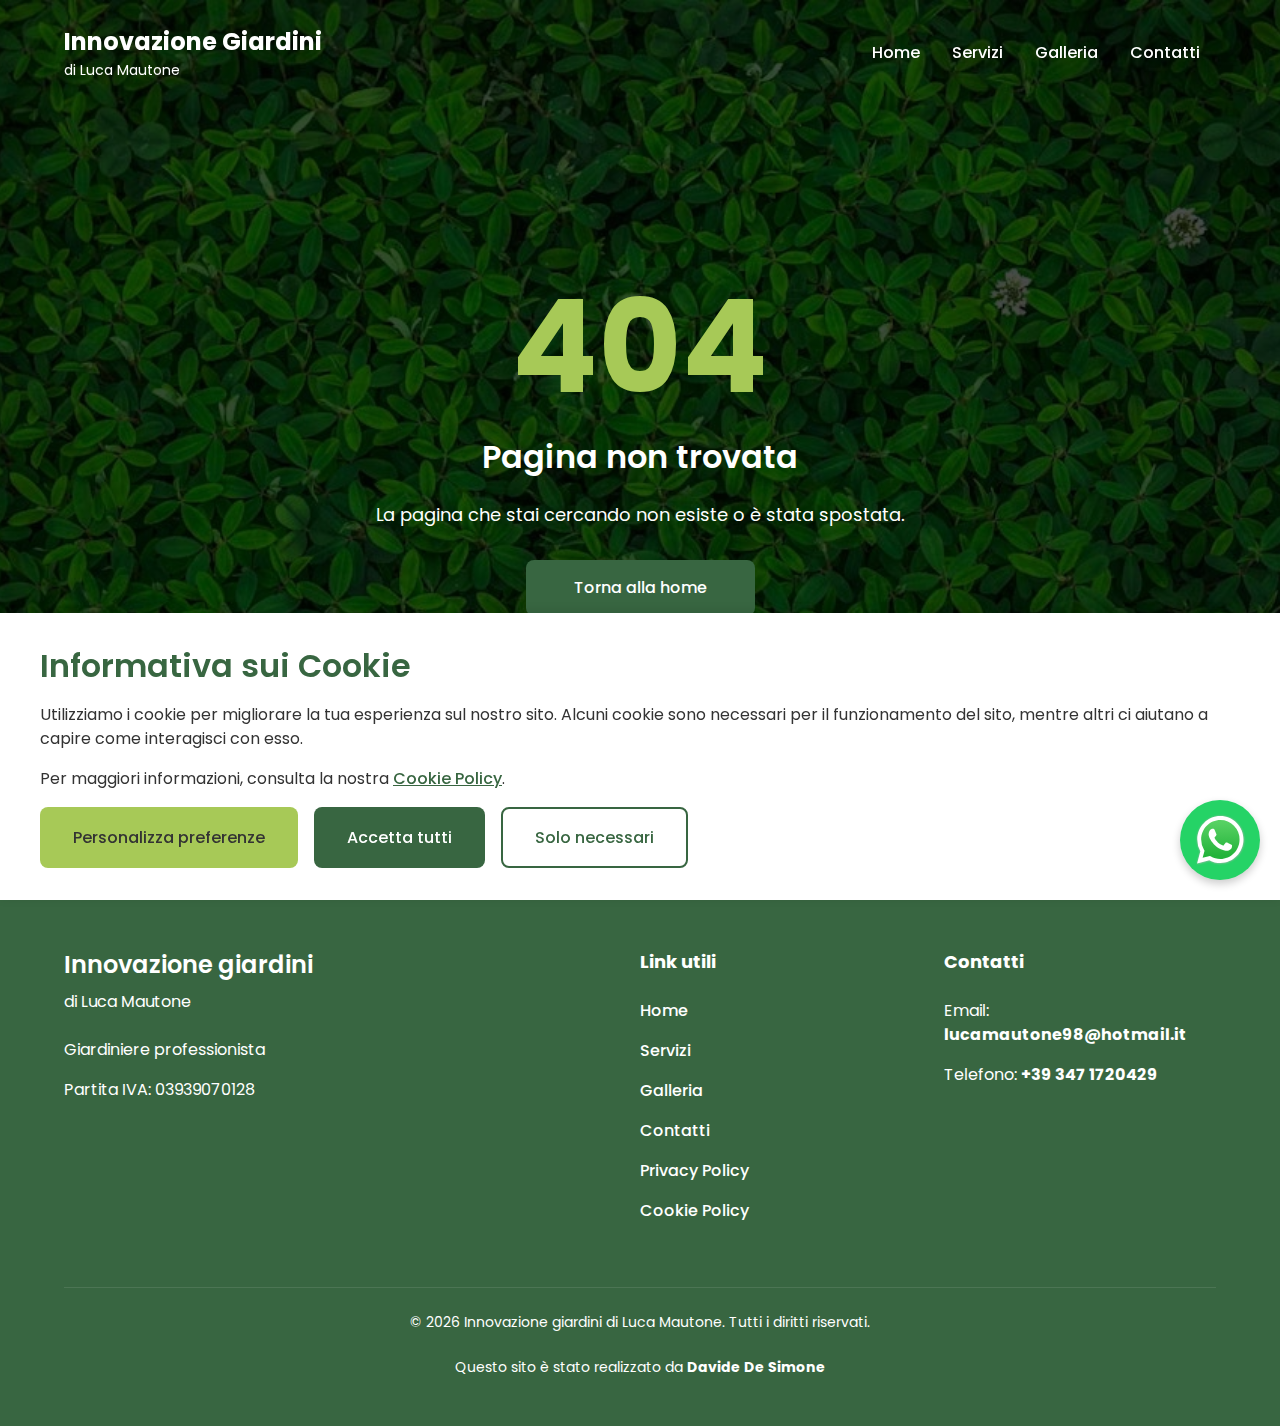
<file: servizi/index.html>
<!DOCTYPE html><html lang="en"><head><meta charset="utf-8"><link href="https://fonts.googleapis.com/css2?family=Poppins:wght@300;400;500;600;700&amp;display=swap" rel="stylesheet"><meta name="viewport" content="width=device-width,initial-scale=1"><title>Servizi | Innovazione Giardini di Luca Mautone</title><link rel="apple-touch-icon" sizes="57x57" href="/apple-icon-57x57.png"><link rel="apple-touch-icon" sizes="60x60" href="/apple-icon-60x60.png"><link rel="apple-touch-icon" sizes="72x72" href="/apple-icon-72x72.png"><link rel="apple-touch-icon" sizes="76x76" href="/apple-icon-76x76.png"><link rel="apple-touch-icon" sizes="114x114" href="/apple-icon-114x114.png"><link rel="apple-touch-icon" sizes="120x120" href="/apple-icon-120x120.png"><link rel="apple-touch-icon" sizes="144x144" href="/apple-icon-144x144.png"><link rel="apple-touch-icon" sizes="152x152" href="/apple-icon-152x152.png"><link rel="apple-touch-icon" sizes="180x180" href="/apple-icon-180x180.png"><link rel="icon" type="image/png" sizes="192x192" href="/android-icon-192x192.png"><link rel="icon" type="image/png" sizes="32x32" href="/favicon-32x32.png"><link rel="icon" type="image/png" sizes="96x96" href="/favicon-96x96.png"><link rel="icon" type="image/png" sizes="16x16" href="/favicon-16x16.png"><link rel="manifest" href="/manifest.json"><meta name="msapplication-TileColor" content="#ffffff"><meta name="msapplication-TileImage" content="/ms-icon-144x144.png"><meta name="theme-color" content="#ffffff"><script type="module" async="" crossorigin="" src="/assets/app--h31P6AE.js"></script><link rel="stylesheet" crossorigin="" href="/assets/app-CJ5Sy2DU.css"><link rel="modulepreload" crossorigin="" href="/assets/Services-CwPgiwPo.js"><link rel="stylesheet" href="/assets/Services-DH78J9qY.css"><meta name="description" content="Scopri i nostri servizi di giardinaggio: realizzazione giardini, impianti di irrigazione, potatura alberi, taglio erba e molto altro."><meta name="robots" content="index, follow"><meta property="og:type" content="website"><meta property="og:title" content="Servizi | Innovazione Giardini di Luca Mautone"><meta property="og:description" content="Scopri i nostri servizi di giardinaggio: realizzazione giardini, impianti di irrigazione, potatura alberi, taglio erba e molto altro."><meta property="og:image" content="/og-image.jpg"><meta name="twitter:card" content="summary_large_image"><meta name="twitter:title" content="Servizi | Innovazione Giardini di Luca Mautone"><meta name="twitter:description" content="Scopri i nostri servizi di giardinaggio: realizzazione giardini, impianti di irrigazione, potatura alberi, taglio erba e molto altro."><meta name="twitter:image" content="/og-image.jpg"><link rel="canonical" href="https://lucamautone.it/servizi"></head><body><div id="app" data-server-rendered="true"><!--[--><!----><div class="app-wrapper" style=""><header class="navbar" data-v-f73af358=""><div class="container navbar-container" data-v-f73af358=""><a href="/" class="logo text-white" data-v-f73af358=""><span data-v-f73af358="">Innovazione Giardini</span><span class="logo-subtitle" data-v-f73af358="">di Luca Mautone</span></a><button class="menu-toggle" aria-label="Toggle menu" data-v-f73af358=""><span class="bg-white" style="" data-v-f73af358=""></span><span class="bg-white" style="opacity:1" data-v-f73af358=""></span><span class="bg-white" style="" data-v-f73af358=""></span></button><nav class="nav-menu" data-v-f73af358=""><ul data-v-f73af358=""><li data-v-f73af358=""><a href="/" class="" data-v-f73af358="">Home</a></li><li data-v-f73af358=""><a aria-current="page" href="/servizi" class="router-link-active router-link-exact-active" data-v-f73af358="">Servizi</a></li><li data-v-f73af358=""><a href="/galleria" class="" data-v-f73af358="">Galleria</a></li><li data-v-f73af358=""><a href="/contatti" class="" data-v-f73af358="">Contatti</a></li></ul></nav></div></header><main><div class="services-page" data-v-76323f22=""><section class="page-header" data-v-76323f22=""><div class="container" data-v-76323f22=""><h1 data-aos="fade-up" data-v-76323f22="">I miei servizi</h1><p data-aos="fade-up" data-aos-delay="100" data-v-76323f22="">Soluzioni professionali per la cura del vostro spazio verde</p></div></section><section class="services-list section" data-v-76323f22=""><div class="container" data-v-76323f22=""><!--[--><div class="service-item" data-aos="fade-up" data-v-76323f22=""><div class="service-media" data-v-76323f22=""><img src="/assets/services/progettazione.webp" alt="Progettazione Giardini" data-v-76323f22=""></div><div class="service-content" data-v-76323f22=""><h2 data-v-76323f22="">Progettazione Giardini</h2><p data-v-76323f22="">Realizzo progetti di giardini unici e personalizzati, pensati per integrarsi con armonia nell’ambiente circostante. Ogni proposta nasce da un’attenta osservazione dello spazio e si sviluppa in sintonia con le esigenze del cliente, lo stile architettonico e il paesaggio.</p><ul class="service-features" data-v-76323f22=""><!--[--><li data-v-76323f22="">Osservazione e analisi del contesto</li><li data-v-76323f22="">Studio dell'idea progettuale e stili</li><li data-v-76323f22="">Disegni tecnici dettagliati su misura</li><li data-v-76323f22="">Scelta attenta di piante e materiali</li><li data-v-76323f22="">Layout illustrativo e presentazione visiva</li><li data-v-76323f22="">Definizione delle fasi e dei tempi di realizzazione</li><!--]--></ul></div></div><div class="service-item reverse" data-aos="fade-up" data-v-76323f22=""><div class="service-media" data-v-76323f22=""><img src="/assets/services/realizzazione.webp" alt="Realizzazione Giardini" data-v-76323f22=""></div><div class="service-content" data-v-76323f22=""><h2 data-v-76323f22="">Realizzazione Giardini</h2><p data-v-76323f22="">Realizzo giardini su misura che riflettono il tuo stile e le tue esigenze, trasformando ogni spazio all'aperto in un'oasi di bellezza. Il mio approccio parte da un'attenta analisi del terreno e delle condizioni ambientali, seguita da una progettazione dettagliata e una realizzazione impeccabile.</p><ul class="service-features" data-v-76323f22=""><!--[--><li data-v-76323f22="">Creazione di aiuole e bordure</li><li data-v-76323f22="">Realizzazione orti rialzati</li><li data-v-76323f22="">Piantumazione alberi, arbusti, siepi, fiori</li><li data-v-76323f22="">Posa di pacciamatura</li><li data-v-76323f22="">Creazione camminamenti e vialetti</li><li data-v-76323f22="">Inserimento arredi da giardino e illuminazione</li><li data-v-76323f22="">Costruzione muretti di contenimento</li><!--]--></ul></div></div><div class="service-item" data-aos="fade-up" data-v-76323f22=""><div class="service-media" data-v-76323f22=""><img src="/assets/services/irrigazione.webp" alt="Impianti d'Irrigazione" data-v-76323f22=""></div><div class="service-content" data-v-76323f22=""><h2 data-v-76323f22="">Impianti d'Irrigazione</h2><p data-v-76323f22="">Progetto e installo impianti di irrigazione efficienti e sostenibili per garantire la salute del tuo giardino con un utilizzo ottimizzato dell’acqua. Offro soluzioni su misura per ogni tipo di area verde, integrando tecnologia e praticità.</p><ul class="service-features" data-v-76323f22=""><!--[--><li data-v-76323f22="">Sopralluogo e studio esigenze idriche</li><li data-v-76323f22="">Progettazione impianto a zone</li><li data-v-76323f22="">Installazione centraline e sensori</li><li data-v-76323f22="">Irrigazione automatizzata</li><li data-v-76323f22="">Ottimizzazione consumi</li><li data-v-76323f22="">Manutenzione stagionale</li><!--]--></ul></div></div><div class="service-item reverse" data-aos="fade-up" data-v-76323f22=""><div class="service-media" data-v-76323f22=""><img src="/assets/services/posa-prato_1.webp" alt="Posa Prato Naturale" data-v-76323f22=""></div><div class="service-content" data-v-76323f22=""><h2 data-v-76323f22="">Posa Prato Naturale</h2><p data-v-76323f22="">Realizzo la posa di prati naturali che donano un aspetto curato e armonioso al tuo spazio verde. In base alle tue esigenze, posso includere la preparazione per impianti di irrigazione o la compatibilità con robot tagliaerba, offrendo soluzioni personalizzate e flessibili.</p><ul class="service-features" data-v-76323f22=""><!--[--><li data-v-76323f22="">Consulenza sulla scelta del prato più adatto</li><li data-v-76323f22="">Preparazione e livellamento del terreno</li><li data-v-76323f22="">Semina o posa in rotoli</li><li data-v-76323f22="">Possibilità di integrare un impianto di irrigazione</li><li data-v-76323f22="">Compatibilità con robot tagliaerba su richiesta</li><li data-v-76323f22="">Indicazioni per la cura e manutenzione del prato</li><!--]--></ul></div></div><div class="service-item" data-aos="fade-up" data-v-76323f22=""><div class="service-media" data-v-76323f22=""><img src="/assets/services/manutenzione_1.webp" alt="Manutenzione Giardino" data-v-76323f22=""></div><div class="service-content" data-v-76323f22=""><h2 data-v-76323f22="">Manutenzione Giardino</h2><p data-v-76323f22="">Mi occupo personalmente della manutenzione del tuo giardino per mantenerlo sempre sano e ordinato. Programmo interventi regolari per la cura del verde, prevenendo problemi e garantendo uno spazio sempre accogliente.</p><ul class="service-features" data-v-76323f22=""><!--[--><li data-v-76323f22="">Taglio erba e rifinitura bordi</li><li data-v-76323f22="">Concimazioni stagionali</li><li data-v-76323f22="">Pulizia vialetti e pavimentazioni</li><li data-v-76323f22="">Diserbo e rimozione infestanti</li><li data-v-76323f22="">Raccolta foglie secche</li><li data-v-76323f22="">Taglio siepi</li><!--]--></ul></div></div><div class="service-item reverse" data-aos="fade-up" data-v-76323f22=""><div class="service-media" data-v-76323f22=""><img src="/assets/services/potatura_2.webp" alt="Potatura" data-v-76323f22=""></div><div class="service-content" data-v-76323f22=""><h2 data-v-76323f22="">Potatura</h2><p data-v-76323f22="">Eseguo potature professionali per ogni tipo di pianta, nel rispetto del loro ciclo vitale e delle normative vigenti. Miglioro l’estetica e la salute delle tue piante, intervenendo con precisione e competenza.</p><ul class="service-features" data-v-76323f22=""><!--[--><li data-v-76323f22="">Potatura piante ad alto fusto</li><li data-v-76323f22="">Abbattimento alberi</li><li data-v-76323f22="">Rimozione rami secchi o pericolosi</li><li data-v-76323f22="">Potature stagionali di fruttiferi</li><li data-v-76323f22="">Utilizzo di attrezzature certificate</li><li data-v-76323f22="">Smaltimento residui incluso</li><!--]--></ul></div></div><!--]--></div></section><section class="services-cta section" data-v-76323f22=""><div class="container" data-v-76323f22=""><div class="cta-content" data-aos="fade-up" data-v-76323f22=""><h2 data-v-76323f22="">Hai bisogno di un servizio personalizzato?</h2><p data-v-76323f22="">Contattami per discutere le tue esigenze specifiche. Creo soluzioni su misura per ogni cliente.</p><a href="/contatti" class="btn btn-primary" data-v-76323f22="">Contattami</a></div></div></section></div></main><footer class="footer" data-v-283cb014=""><div class="container" data-v-283cb014=""><div class="footer-content" data-v-283cb014=""><div class="footer-logo" data-v-283cb014=""><h3 data-v-283cb014="">Innovazione giardini</h3><p class="subtitle" data-v-283cb014="">di Luca Mautone</p><p class="mb-2" data-v-283cb014="">Giardiniere professionista</p><p data-v-283cb014="">Partita IVA: 03939070128</p></div><div class="footer-links" data-v-283cb014=""><h4 data-v-283cb014="">Link utili</h4><ul data-v-283cb014=""><li data-v-283cb014=""><a href="/" class="" data-v-283cb014="">Home</a></li><li data-v-283cb014=""><a aria-current="page" href="/servizi" class="router-link-active router-link-exact-active" data-v-283cb014="">Servizi</a></li><li data-v-283cb014=""><a href="/galleria" class="" data-v-283cb014="">Galleria</a></li><li data-v-283cb014=""><a href="/contatti" class="" data-v-283cb014="">Contatti</a></li><li data-v-283cb014=""><a href="/privacy-policy" class="" data-v-283cb014="">Privacy Policy</a></li><li data-v-283cb014=""><a href="/cookie-policy" class="" data-v-283cb014="">Cookie Policy</a></li></ul></div><div class="footer-contact" data-v-283cb014=""><h4 data-v-283cb014="">Contatti</h4><p data-v-283cb014="">Email: <a class="link" href="mailto:luc@lucamautone.it" data-v-283cb014="">lucamautone98@hotmail.it</a></p><p data-v-283cb014="">Telefono: <a class="link" href="tel:+393471720429" data-v-283cb014="">+39 347 1720429</a></p></div></div><div class="footer-bottom" data-v-283cb014=""><p data-v-283cb014="">© 2025 Innovazione giardini di Luca Mautone. Tutti i diritti riservati.</p><p data-v-283cb014="">Questo sito è stato realizzato da <a class="link" href="https://davidedesimone.dev/landing/small-services-business?utm_source=lucamautone.it" target="_blank" data-v-283cb014="">Davide De Simone</a></p></div></div></footer><!--teleport start--><!--teleport end--><a href="https://wa.me/393471720429" class="whatsapp-button" target="_blank" rel="noopener noreferrer"><img src="/assets/WhatsApp.svg" alt="WhatsApp"><span class="whatsapp-tooltip">Scrivimi su WhatsApp!</span></a></div><!--]--></div></body></html>
</file>
<file: assets/app-CJ5Sy2DU.css>
:root{--color-primary: #386641;--color-primary-light: #4c8c54;--color-secondary: #a7c957;--color-tertiary: #f2e8cf;--color-dark: #333333;--color-light: #f5f5f5;--color-accent: #bc4749;--font-family: "Poppins", Inter, system-ui, Avenir, Helvetica, Arial, sans-serif;--font-size-base: 1rem;--font-size-small: .875rem;--font-size-large: 1.125rem;--font-size-xl: 1.5rem;--font-size-xxl: 2rem;--font-size-hero: 3rem;--spacing-unit: 8px;--spacing-xs: calc(var(--spacing-unit) * 1);--spacing-sm: calc(var(--spacing-unit) * 2);--spacing-md: calc(var(--spacing-unit) * 3);--spacing-lg: calc(var(--spacing-unit) * 4);--spacing-xl: calc(var(--spacing-unit) * 6);--spacing-xxl: calc(var(--spacing-unit) * 8);--border-radius-sm: 4px;--border-radius-md: 8px;--border-radius-lg: 16px;--shadow-sm: 0 2px 4px rgba(0, 0, 0, .1);--shadow-md: 0 4px 8px rgba(0, 0, 0, .1);--shadow-lg: 0 8px 16px rgba(0, 0, 0, .1);font-family:var(--font-family);line-height:1.5;font-weight:400;color:var(--color-dark);background-color:var(--color-light);font-synthesis:none;text-rendering:optimizeLegibility;-webkit-font-smoothing:antialiased;-moz-osx-font-smoothing:grayscale}*{margin:0;padding:0;box-sizing:border-box}body{margin:0;min-width:320px;min-height:100vh}h1{font-size:var(--font-size-hero);line-height:1.2;font-weight:700;margin-bottom:var(--spacing-lg)}h2{font-size:var(--font-size-xxl);line-height:1.3;font-weight:600;margin-bottom:var(--spacing-md)}h3{font-size:var(--font-size-xl);line-height:1.4;font-weight:600;margin-bottom:var(--spacing-sm)}p{margin-bottom:var(--spacing-md)}a{font-weight:500;color:var(--color-primary);text-decoration:none;transition:color .3s ease}a:hover{color:var(--color-primary-light)}button{border-radius:var(--border-radius-md);border:1px solid transparent;padding:var(--spacing-sm) var(--spacing-lg);font-size:var(--font-size-base);font-weight:500;font-family:inherit;background-color:var(--color-primary);color:#fff;cursor:pointer;transition:all .25s ease}button:hover{background-color:var(--color-primary-light)}button:focus,button:focus-visible{outline:2px solid var(--color-primary);outline-offset:2px}.container{width:100%;max-width:1200px;margin:0 auto;padding:0 var(--spacing-md)}.section{padding:var(--spacing-xxl) 0}.section-title{text-align:center;margin-bottom:var(--spacing-xl)}.btn{display:inline-block;padding:var(--spacing-sm) var(--spacing-lg);border-radius:var(--border-radius-md);font-weight:500;text-align:center;cursor:pointer;transition:all .3s ease}.btn-primary{background-color:var(--color-primary);color:#fff}.btn-primary:hover{background-color:var(--color-primary-light);color:#fff}.btn-secondary{background-color:var(--color-secondary);color:var(--color-dark)}.btn-secondary:hover{background-color:#b8d669;color:var(--color-dark)}.card{background-color:#fff;border-radius:var(--border-radius-md);box-shadow:var(--shadow-md);overflow:hidden;transition:transform .3s ease,box-shadow .3s ease}.card:hover{transform:translateY(-5px);box-shadow:var(--shadow-lg)}.grid{display:grid;gap:var(--spacing-md)}.grid-2,.grid-3,.grid-4{grid-template-columns:repeat(1,1fr)}@media (min-width: 768px){.grid-2,.grid-3,.grid-4{grid-template-columns:repeat(2,1fr)}}@media (min-width: 1024px){.grid-3{grid-template-columns:repeat(3,1fr)}.grid-4{grid-template-columns:repeat(4,1fr)}}.text-center{text-align:center}.mt-1{margin-top:var(--spacing-xs)}.mt-2{margin-top:var(--spacing-sm)}.mt-3{margin-top:var(--spacing-md)}.mt-4{margin-top:var(--spacing-lg)}.mt-5{margin-top:var(--spacing-xl)}.mb-1{margin-bottom:var(--spacing-xs)}.mb-2{margin-bottom:var(--spacing-sm)}.mb-3{margin-bottom:var(--spacing-md)}.mb-4{margin-bottom:var(--spacing-lg)}.mb-5{margin-bottom:var(--spacing-xl)}.navbar[data-v-f73af358]{position:fixed;top:0;left:0;width:100%;z-index:1000;padding:var(--spacing-md) 0;transition:all .3s ease;background-color:transparent}.navbar.scrolled[data-v-f73af358]{background-color:var(--color-primary);box-shadow:var(--shadow-sm);padding:var(--spacing-sm) 0}.navbar.scrolled .logo[data-v-f73af358]{color:#fff}.navbar.scrolled .menu-toggle span[data-v-f73af358]{background:#fff}.navbar.scrolled .nav-menu:not(.open) ul li a[data-v-f73af358]{color:#fff}.navbar.scrolled .nav-menu:not(.open) ul li a[data-v-f73af358]:after{background-color:#fff}.navbar:not(.scrolled) .logo[data-v-f73af358]{color:#fff}.navbar:not(.scrolled) .menu-toggle span[data-v-f73af358]{background:#fff}.navbar:not(.scrolled) .nav-menu:not(.open) ul li a[data-v-f73af358]{color:#fff}.navbar:not(.scrolled) .nav-menu:not(.open) ul li a[data-v-f73af358]:after{background-color:#fff}.navbar-container[data-v-f73af358]{display:flex;align-items:center;justify-content:space-between}.logo[data-v-f73af358]{display:flex;flex-direction:column;font-size:var(--font-size-xl);font-weight:700;z-index:101;transition:transform .3s ease,color .3s ease}.logo[data-v-f73af358]:hover{transform:scale(1.05)}.logo-subtitle[data-v-f73af358]{font-size:var(--font-size-small);font-weight:400}.menu-toggle[data-v-f73af358]{display:block;width:28px;height:24px;position:relative;z-index:101;background:transparent;border:none;padding:0;cursor:pointer}.menu-toggle span[data-v-f73af358]{display:block;position:absolute;height:3px;width:100%;border-radius:3px;opacity:1;left:0;transform:rotate(0);transition:all .25s ease-in-out}.menu-toggle span[data-v-f73af358]:nth-child(1){top:0}.menu-toggle span[data-v-f73af358]:nth-child(2){top:10px}.menu-toggle span[data-v-f73af358]:nth-child(3){top:20px}@media (min-width: 768px){.menu-toggle[data-v-f73af358]{display:none}}.nav-menu[data-v-f73af358]{position:fixed;top:0;right:-100%;width:100%;height:100vh;background-color:#fff;display:flex;align-items:center;justify-content:center;transition:right .3s ease-in-out;z-index:100}.nav-menu.open[data-v-f73af358]{right:0}.nav-menu.open+.menu-toggle span[data-v-f73af358]{background:var(--color-primary)}.nav-menu.open~.logo[data-v-f73af358]{color:var(--color-primary)}.nav-menu.open ul li a[data-v-f73af358]{color:var(--color-primary)}.nav-menu.open ul li a[data-v-f73af358]:after{background-color:var(--color-primary)}.nav-menu ul[data-v-f73af358]{list-style:none;padding:0;margin:0;text-align:center}.nav-menu ul li[data-v-f73af358]{margin:var(--spacing-lg) 0}.nav-menu ul li a[data-v-f73af358]{font-size:var(--font-size-xl);position:relative}.nav-menu ul li a[data-v-f73af358]:after{content:"";position:absolute;width:0;height:2px;bottom:-4px;left:0;transition:width .3s ease}.nav-menu ul li a[data-v-f73af358]:hover:after,.nav-menu ul li a.router-link-active[data-v-f73af358]:after{width:100%}.nav-menu ul li a.router-link-active[data-v-f73af358]{font-weight:600}@media (min-width: 768px){.nav-menu[data-v-f73af358]{position:static;height:auto;width:auto;background-color:transparent}.nav-menu ul[data-v-f73af358]{display:flex;align-items:center}.nav-menu ul li[data-v-f73af358]{margin:0 var(--spacing-sm)}.nav-menu ul li a[data-v-f73af358]{font-size:var(--font-size-base)}.nav-menu ul li a[data-v-f73af358]:hover:after,.nav-menu ul li a.router-link-active[data-v-f73af358]:after{width:100%}}.text-primary[data-v-f73af358]{color:var(--color-primary)!important}.text-white[data-v-f73af358]{color:#fff}.bg-primary[data-v-f73af358]{background:var(--color-primary)!important}.bg-white[data-v-f73af358]{background:#fff!important}.link[data-v-283cb014]{color:#fff;font-weight:700}.footer[data-v-283cb014]{background-color:var(--color-primary);color:#fff;padding:var(--spacing-xl) 0 var(--spacing-md)}.footer-content[data-v-283cb014]{display:grid;grid-template-columns:1fr;gap:var(--spacing-lg);margin-bottom:var(--spacing-xl)}@media (min-width: 768px){.footer-content[data-v-283cb014]{grid-template-columns:repeat(2,1fr)}}@media (min-width: 1024px){.footer-content[data-v-283cb014]{grid-template-columns:2fr 1fr 1fr}}.footer-logo h3[data-v-283cb014]{font-size:var(--font-size-xl);margin-bottom:var(--spacing-xs)}.footer-logo .subtitle[data-v-283cb014]{font-size:var(--font-size-base);margin-bottom:var(--spacing-md)}.footer-links h4[data-v-283cb014]{font-size:var(--font-size-large);margin-bottom:var(--spacing-md)}.footer-links ul[data-v-283cb014]{list-style:none;padding:0}.footer-links ul li[data-v-283cb014]{margin-bottom:var(--spacing-sm)}.footer-links ul li a[data-v-283cb014]{color:#fff;transition:opacity .3s ease}.footer-links ul li a[data-v-283cb014]:hover{opacity:.8}.footer-contact h4[data-v-283cb014]{font-size:var(--font-size-large);margin-bottom:var(--spacing-md)}.footer-contact p[data-v-283cb014]{margin-bottom:var(--spacing-sm)}.footer-bottom[data-v-283cb014]{text-align:center;border-top:1px solid rgba(255,255,255,.1);padding-top:var(--spacing-md);margin:0;font-size:var(--font-size-small)}@media (max-width: 768px){.footer-bottom[data-v-283cb014]{text-align:left}}.loader-text[data-v-a4f918d9]{color:#fff;font-size:1.7rem;margin-top:170px}svg[data-v-a4f918d9]{display:block;width:258px;height:258px;position:absolute;left:50%;top:50%;transform:translate(-50%,-50%)}.tree[data-v-a4f918d9]{fill:#a7c957}.circle-mask[data-v-a4f918d9]{transform-origin:50% 90%;animation:scale-a4f918d9 5s infinite ease-out}@keyframes scale-a4f918d9{0%,to{transform:scale(0)}7%,90%{transform:scale(.4)}50%{transform:scale(1)}}.cookie-banner[data-v-8f9da674]{position:fixed;bottom:0;left:0;width:100%;background-color:#fff;box-shadow:0 -2px 10px #0000001a;z-index:1000;padding:var(--spacing-lg)}.cookie-content[data-v-8f9da674]{max-width:1200px;margin:0 auto}.cookie-content h2[data-v-8f9da674]{color:var(--color-primary);margin-bottom:var(--spacing-sm)}.cookie-content p[data-v-8f9da674]{margin-bottom:var(--spacing-sm)}.cookie-content p a[data-v-8f9da674]{color:var(--color-primary);text-decoration:underline}.cookie-actions[data-v-8f9da674]{display:flex;gap:var(--spacing-sm);flex-wrap:wrap}@media (max-width: 768px){.cookie-actions[data-v-8f9da674]{flex-direction:column}}.preferences-modal[data-v-8f9da674]{position:fixed;top:0;left:0;width:100%;height:100%;background-color:#00000080;display:flex;align-items:center;justify-content:center;z-index:1001;padding:var(--spacing-md)}.modal-content[data-v-8f9da674]{background-color:#fff;border-radius:var(--border-radius-md);padding:var(--spacing-lg);max-width:600px;width:100%;max-height:90vh;overflow-y:auto}.modal-content h2[data-v-8f9da674]{color:var(--color-primary);margin-bottom:var(--spacing-sm)}.modal-content p[data-v-8f9da674]{margin-bottom:var(--spacing-md)}.cookie-options[data-v-8f9da674]{margin-bottom:var(--spacing-lg)}.cookie-option[data-v-8f9da674]{margin-bottom:var(--spacing-md);padding:var(--spacing-md);border:1px solid var(--color-tertiary);border-radius:var(--border-radius-sm)}.cookie-option[data-v-8f9da674]:last-child{margin-bottom:0}.cookie-option .option-header[data-v-8f9da674]{margin-bottom:var(--spacing-xs)}.cookie-option .option-header label[data-v-8f9da674]{display:flex;align-items:center;gap:var(--spacing-xs);font-weight:600}.cookie-option p[data-v-8f9da674]{margin-bottom:0;font-size:var(--font-size-small);color:#666}.modal-actions[data-v-8f9da674]{display:flex;justify-content:flex-end}.btn-outline[data-v-8f9da674]{background-color:transparent;border:2px solid var(--color-primary);color:var(--color-primary)}.btn-outline[data-v-8f9da674]:hover{background-color:var(--color-primary);color:#fff}.loading-screen{position:fixed;top:0;left:0;width:100%;height:100vh;background-color:var(--color-primary);display:flex;justify-content:center;align-items:center;z-index:2000}.app-wrapper{display:flex;flex-direction:column;min-height:100vh}main{flex:1}.fade-enter-active,.fade-leave-active{transition:opacity .3s ease}.fade-enter-from,.fade-leave-to{opacity:0}.whatsapp-button{position:fixed;bottom:20px;right:20px;width:60px;height:60px;background-color:#25d366;border-radius:50%;display:flex;align-items:center;justify-content:center;box-shadow:0 4px 8px #0003;transition:all .3s ease;z-index:3000}@media (min-width: 768px){.whatsapp-button{width:80px;height:80px}.whatsapp-button img{width:55px!important}}.whatsapp-button:hover{transform:scale(1.1)}.whatsapp-button:hover .whatsapp-tooltip{opacity:1;transform:translate(0);visibility:visible}.whatsapp-button img{width:40px}.whatsapp-button .whatsapp-tooltip{position:absolute;right:calc(100% + 10px);top:50%;transform:translateY(-50%) translate(10px);background-color:#fff;color:var(--color-dark);padding:8px 12px;border-radius:8px;font-size:14px;white-space:nowrap;box-shadow:0 2px 8px #00000026;opacity:0;visibility:hidden;transition:all .3s ease}.whatsapp-button .whatsapp-tooltip:after{content:"";position:absolute;right:-8px;top:50%;transform:translateY(-50%);border-left:8px solid white;border-top:8px solid transparent;border-bottom:8px solid transparent}[data-aos][data-aos][data-aos-duration="50"],body[data-aos-duration="50"] [data-aos]{transition-duration:50ms}[data-aos][data-aos][data-aos-delay="50"],body[data-aos-delay="50"] [data-aos]{transition-delay:0}[data-aos][data-aos][data-aos-delay="50"].aos-animate,body[data-aos-delay="50"] [data-aos].aos-animate{transition-delay:50ms}[data-aos][data-aos][data-aos-duration="100"],body[data-aos-duration="100"] [data-aos]{transition-duration:.1s}[data-aos][data-aos][data-aos-delay="100"],body[data-aos-delay="100"] [data-aos]{transition-delay:0}[data-aos][data-aos][data-aos-delay="100"].aos-animate,body[data-aos-delay="100"] [data-aos].aos-animate{transition-delay:.1s}[data-aos][data-aos][data-aos-duration="150"],body[data-aos-duration="150"] [data-aos]{transition-duration:.15s}[data-aos][data-aos][data-aos-delay="150"],body[data-aos-delay="150"] [data-aos]{transition-delay:0}[data-aos][data-aos][data-aos-delay="150"].aos-animate,body[data-aos-delay="150"] [data-aos].aos-animate{transition-delay:.15s}[data-aos][data-aos][data-aos-duration="200"],body[data-aos-duration="200"] [data-aos]{transition-duration:.2s}[data-aos][data-aos][data-aos-delay="200"],body[data-aos-delay="200"] [data-aos]{transition-delay:0}[data-aos][data-aos][data-aos-delay="200"].aos-animate,body[data-aos-delay="200"] [data-aos].aos-animate{transition-delay:.2s}[data-aos][data-aos][data-aos-duration="250"],body[data-aos-duration="250"] [data-aos]{transition-duration:.25s}[data-aos][data-aos][data-aos-delay="250"],body[data-aos-delay="250"] [data-aos]{transition-delay:0}[data-aos][data-aos][data-aos-delay="250"].aos-animate,body[data-aos-delay="250"] [data-aos].aos-animate{transition-delay:.25s}[data-aos][data-aos][data-aos-duration="300"],body[data-aos-duration="300"] [data-aos]{transition-duration:.3s}[data-aos][data-aos][data-aos-delay="300"],body[data-aos-delay="300"] [data-aos]{transition-delay:0}[data-aos][data-aos][data-aos-delay="300"].aos-animate,body[data-aos-delay="300"] [data-aos].aos-animate{transition-delay:.3s}[data-aos][data-aos][data-aos-duration="350"],body[data-aos-duration="350"] [data-aos]{transition-duration:.35s}[data-aos][data-aos][data-aos-delay="350"],body[data-aos-delay="350"] [data-aos]{transition-delay:0}[data-aos][data-aos][data-aos-delay="350"].aos-animate,body[data-aos-delay="350"] [data-aos].aos-animate{transition-delay:.35s}[data-aos][data-aos][data-aos-duration="400"],body[data-aos-duration="400"] [data-aos]{transition-duration:.4s}[data-aos][data-aos][data-aos-delay="400"],body[data-aos-delay="400"] [data-aos]{transition-delay:0}[data-aos][data-aos][data-aos-delay="400"].aos-animate,body[data-aos-delay="400"] [data-aos].aos-animate{transition-delay:.4s}[data-aos][data-aos][data-aos-duration="450"],body[data-aos-duration="450"] [data-aos]{transition-duration:.45s}[data-aos][data-aos][data-aos-delay="450"],body[data-aos-delay="450"] [data-aos]{transition-delay:0}[data-aos][data-aos][data-aos-delay="450"].aos-animate,body[data-aos-delay="450"] [data-aos].aos-animate{transition-delay:.45s}[data-aos][data-aos][data-aos-duration="500"],body[data-aos-duration="500"] [data-aos]{transition-duration:.5s}[data-aos][data-aos][data-aos-delay="500"],body[data-aos-delay="500"] [data-aos]{transition-delay:0}[data-aos][data-aos][data-aos-delay="500"].aos-animate,body[data-aos-delay="500"] [data-aos].aos-animate{transition-delay:.5s}[data-aos][data-aos][data-aos-duration="550"],body[data-aos-duration="550"] [data-aos]{transition-duration:.55s}[data-aos][data-aos][data-aos-delay="550"],body[data-aos-delay="550"] [data-aos]{transition-delay:0}[data-aos][data-aos][data-aos-delay="550"].aos-animate,body[data-aos-delay="550"] [data-aos].aos-animate{transition-delay:.55s}[data-aos][data-aos][data-aos-duration="600"],body[data-aos-duration="600"] [data-aos]{transition-duration:.6s}[data-aos][data-aos][data-aos-delay="600"],body[data-aos-delay="600"] [data-aos]{transition-delay:0}[data-aos][data-aos][data-aos-delay="600"].aos-animate,body[data-aos-delay="600"] [data-aos].aos-animate{transition-delay:.6s}[data-aos][data-aos][data-aos-duration="650"],body[data-aos-duration="650"] [data-aos]{transition-duration:.65s}[data-aos][data-aos][data-aos-delay="650"],body[data-aos-delay="650"] [data-aos]{transition-delay:0}[data-aos][data-aos][data-aos-delay="650"].aos-animate,body[data-aos-delay="650"] [data-aos].aos-animate{transition-delay:.65s}[data-aos][data-aos][data-aos-duration="700"],body[data-aos-duration="700"] [data-aos]{transition-duration:.7s}[data-aos][data-aos][data-aos-delay="700"],body[data-aos-delay="700"] [data-aos]{transition-delay:0}[data-aos][data-aos][data-aos-delay="700"].aos-animate,body[data-aos-delay="700"] [data-aos].aos-animate{transition-delay:.7s}[data-aos][data-aos][data-aos-duration="750"],body[data-aos-duration="750"] [data-aos]{transition-duration:.75s}[data-aos][data-aos][data-aos-delay="750"],body[data-aos-delay="750"] [data-aos]{transition-delay:0}[data-aos][data-aos][data-aos-delay="750"].aos-animate,body[data-aos-delay="750"] [data-aos].aos-animate{transition-delay:.75s}[data-aos][data-aos][data-aos-duration="800"],body[data-aos-duration="800"] [data-aos]{transition-duration:.8s}[data-aos][data-aos][data-aos-delay="800"],body[data-aos-delay="800"] [data-aos]{transition-delay:0}[data-aos][data-aos][data-aos-delay="800"].aos-animate,body[data-aos-delay="800"] [data-aos].aos-animate{transition-delay:.8s}[data-aos][data-aos][data-aos-duration="850"],body[data-aos-duration="850"] [data-aos]{transition-duration:.85s}[data-aos][data-aos][data-aos-delay="850"],body[data-aos-delay="850"] [data-aos]{transition-delay:0}[data-aos][data-aos][data-aos-delay="850"].aos-animate,body[data-aos-delay="850"] [data-aos].aos-animate{transition-delay:.85s}[data-aos][data-aos][data-aos-duration="900"],body[data-aos-duration="900"] [data-aos]{transition-duration:.9s}[data-aos][data-aos][data-aos-delay="900"],body[data-aos-delay="900"] [data-aos]{transition-delay:0}[data-aos][data-aos][data-aos-delay="900"].aos-animate,body[data-aos-delay="900"] [data-aos].aos-animate{transition-delay:.9s}[data-aos][data-aos][data-aos-duration="950"],body[data-aos-duration="950"] [data-aos]{transition-duration:.95s}[data-aos][data-aos][data-aos-delay="950"],body[data-aos-delay="950"] [data-aos]{transition-delay:0}[data-aos][data-aos][data-aos-delay="950"].aos-animate,body[data-aos-delay="950"] [data-aos].aos-animate{transition-delay:.95s}[data-aos][data-aos][data-aos-duration="1000"],body[data-aos-duration="1000"] [data-aos]{transition-duration:1s}[data-aos][data-aos][data-aos-delay="1000"],body[data-aos-delay="1000"] [data-aos]{transition-delay:0}[data-aos][data-aos][data-aos-delay="1000"].aos-animate,body[data-aos-delay="1000"] [data-aos].aos-animate{transition-delay:1s}[data-aos][data-aos][data-aos-duration="1050"],body[data-aos-duration="1050"] [data-aos]{transition-duration:1.05s}[data-aos][data-aos][data-aos-delay="1050"],body[data-aos-delay="1050"] [data-aos]{transition-delay:0}[data-aos][data-aos][data-aos-delay="1050"].aos-animate,body[data-aos-delay="1050"] [data-aos].aos-animate{transition-delay:1.05s}[data-aos][data-aos][data-aos-duration="1100"],body[data-aos-duration="1100"] [data-aos]{transition-duration:1.1s}[data-aos][data-aos][data-aos-delay="1100"],body[data-aos-delay="1100"] [data-aos]{transition-delay:0}[data-aos][data-aos][data-aos-delay="1100"].aos-animate,body[data-aos-delay="1100"] [data-aos].aos-animate{transition-delay:1.1s}[data-aos][data-aos][data-aos-duration="1150"],body[data-aos-duration="1150"] [data-aos]{transition-duration:1.15s}[data-aos][data-aos][data-aos-delay="1150"],body[data-aos-delay="1150"] [data-aos]{transition-delay:0}[data-aos][data-aos][data-aos-delay="1150"].aos-animate,body[data-aos-delay="1150"] [data-aos].aos-animate{transition-delay:1.15s}[data-aos][data-aos][data-aos-duration="1200"],body[data-aos-duration="1200"] [data-aos]{transition-duration:1.2s}[data-aos][data-aos][data-aos-delay="1200"],body[data-aos-delay="1200"] [data-aos]{transition-delay:0}[data-aos][data-aos][data-aos-delay="1200"].aos-animate,body[data-aos-delay="1200"] [data-aos].aos-animate{transition-delay:1.2s}[data-aos][data-aos][data-aos-duration="1250"],body[data-aos-duration="1250"] [data-aos]{transition-duration:1.25s}[data-aos][data-aos][data-aos-delay="1250"],body[data-aos-delay="1250"] [data-aos]{transition-delay:0}[data-aos][data-aos][data-aos-delay="1250"].aos-animate,body[data-aos-delay="1250"] [data-aos].aos-animate{transition-delay:1.25s}[data-aos][data-aos][data-aos-duration="1300"],body[data-aos-duration="1300"] [data-aos]{transition-duration:1.3s}[data-aos][data-aos][data-aos-delay="1300"],body[data-aos-delay="1300"] [data-aos]{transition-delay:0}[data-aos][data-aos][data-aos-delay="1300"].aos-animate,body[data-aos-delay="1300"] [data-aos].aos-animate{transition-delay:1.3s}[data-aos][data-aos][data-aos-duration="1350"],body[data-aos-duration="1350"] [data-aos]{transition-duration:1.35s}[data-aos][data-aos][data-aos-delay="1350"],body[data-aos-delay="1350"] [data-aos]{transition-delay:0}[data-aos][data-aos][data-aos-delay="1350"].aos-animate,body[data-aos-delay="1350"] [data-aos].aos-animate{transition-delay:1.35s}[data-aos][data-aos][data-aos-duration="1400"],body[data-aos-duration="1400"] [data-aos]{transition-duration:1.4s}[data-aos][data-aos][data-aos-delay="1400"],body[data-aos-delay="1400"] [data-aos]{transition-delay:0}[data-aos][data-aos][data-aos-delay="1400"].aos-animate,body[data-aos-delay="1400"] [data-aos].aos-animate{transition-delay:1.4s}[data-aos][data-aos][data-aos-duration="1450"],body[data-aos-duration="1450"] [data-aos]{transition-duration:1.45s}[data-aos][data-aos][data-aos-delay="1450"],body[data-aos-delay="1450"] [data-aos]{transition-delay:0}[data-aos][data-aos][data-aos-delay="1450"].aos-animate,body[data-aos-delay="1450"] [data-aos].aos-animate{transition-delay:1.45s}[data-aos][data-aos][data-aos-duration="1500"],body[data-aos-duration="1500"] [data-aos]{transition-duration:1.5s}[data-aos][data-aos][data-aos-delay="1500"],body[data-aos-delay="1500"] [data-aos]{transition-delay:0}[data-aos][data-aos][data-aos-delay="1500"].aos-animate,body[data-aos-delay="1500"] [data-aos].aos-animate{transition-delay:1.5s}[data-aos][data-aos][data-aos-duration="1550"],body[data-aos-duration="1550"] [data-aos]{transition-duration:1.55s}[data-aos][data-aos][data-aos-delay="1550"],body[data-aos-delay="1550"] [data-aos]{transition-delay:0}[data-aos][data-aos][data-aos-delay="1550"].aos-animate,body[data-aos-delay="1550"] [data-aos].aos-animate{transition-delay:1.55s}[data-aos][data-aos][data-aos-duration="1600"],body[data-aos-duration="1600"] [data-aos]{transition-duration:1.6s}[data-aos][data-aos][data-aos-delay="1600"],body[data-aos-delay="1600"] [data-aos]{transition-delay:0}[data-aos][data-aos][data-aos-delay="1600"].aos-animate,body[data-aos-delay="1600"] [data-aos].aos-animate{transition-delay:1.6s}[data-aos][data-aos][data-aos-duration="1650"],body[data-aos-duration="1650"] [data-aos]{transition-duration:1.65s}[data-aos][data-aos][data-aos-delay="1650"],body[data-aos-delay="1650"] [data-aos]{transition-delay:0}[data-aos][data-aos][data-aos-delay="1650"].aos-animate,body[data-aos-delay="1650"] [data-aos].aos-animate{transition-delay:1.65s}[data-aos][data-aos][data-aos-duration="1700"],body[data-aos-duration="1700"] [data-aos]{transition-duration:1.7s}[data-aos][data-aos][data-aos-delay="1700"],body[data-aos-delay="1700"] [data-aos]{transition-delay:0}[data-aos][data-aos][data-aos-delay="1700"].aos-animate,body[data-aos-delay="1700"] [data-aos].aos-animate{transition-delay:1.7s}[data-aos][data-aos][data-aos-duration="1750"],body[data-aos-duration="1750"] [data-aos]{transition-duration:1.75s}[data-aos][data-aos][data-aos-delay="1750"],body[data-aos-delay="1750"] [data-aos]{transition-delay:0}[data-aos][data-aos][data-aos-delay="1750"].aos-animate,body[data-aos-delay="1750"] [data-aos].aos-animate{transition-delay:1.75s}[data-aos][data-aos][data-aos-duration="1800"],body[data-aos-duration="1800"] [data-aos]{transition-duration:1.8s}[data-aos][data-aos][data-aos-delay="1800"],body[data-aos-delay="1800"] [data-aos]{transition-delay:0}[data-aos][data-aos][data-aos-delay="1800"].aos-animate,body[data-aos-delay="1800"] [data-aos].aos-animate{transition-delay:1.8s}[data-aos][data-aos][data-aos-duration="1850"],body[data-aos-duration="1850"] [data-aos]{transition-duration:1.85s}[data-aos][data-aos][data-aos-delay="1850"],body[data-aos-delay="1850"] [data-aos]{transition-delay:0}[data-aos][data-aos][data-aos-delay="1850"].aos-animate,body[data-aos-delay="1850"] [data-aos].aos-animate{transition-delay:1.85s}[data-aos][data-aos][data-aos-duration="1900"],body[data-aos-duration="1900"] [data-aos]{transition-duration:1.9s}[data-aos][data-aos][data-aos-delay="1900"],body[data-aos-delay="1900"] [data-aos]{transition-delay:0}[data-aos][data-aos][data-aos-delay="1900"].aos-animate,body[data-aos-delay="1900"] [data-aos].aos-animate{transition-delay:1.9s}[data-aos][data-aos][data-aos-duration="1950"],body[data-aos-duration="1950"] [data-aos]{transition-duration:1.95s}[data-aos][data-aos][data-aos-delay="1950"],body[data-aos-delay="1950"] [data-aos]{transition-delay:0}[data-aos][data-aos][data-aos-delay="1950"].aos-animate,body[data-aos-delay="1950"] [data-aos].aos-animate{transition-delay:1.95s}[data-aos][data-aos][data-aos-duration="2000"],body[data-aos-duration="2000"] [data-aos]{transition-duration:2s}[data-aos][data-aos][data-aos-delay="2000"],body[data-aos-delay="2000"] [data-aos]{transition-delay:0}[data-aos][data-aos][data-aos-delay="2000"].aos-animate,body[data-aos-delay="2000"] [data-aos].aos-animate{transition-delay:2s}[data-aos][data-aos][data-aos-duration="2050"],body[data-aos-duration="2050"] [data-aos]{transition-duration:2.05s}[data-aos][data-aos][data-aos-delay="2050"],body[data-aos-delay="2050"] [data-aos]{transition-delay:0}[data-aos][data-aos][data-aos-delay="2050"].aos-animate,body[data-aos-delay="2050"] [data-aos].aos-animate{transition-delay:2.05s}[data-aos][data-aos][data-aos-duration="2100"],body[data-aos-duration="2100"] [data-aos]{transition-duration:2.1s}[data-aos][data-aos][data-aos-delay="2100"],body[data-aos-delay="2100"] [data-aos]{transition-delay:0}[data-aos][data-aos][data-aos-delay="2100"].aos-animate,body[data-aos-delay="2100"] [data-aos].aos-animate{transition-delay:2.1s}[data-aos][data-aos][data-aos-duration="2150"],body[data-aos-duration="2150"] [data-aos]{transition-duration:2.15s}[data-aos][data-aos][data-aos-delay="2150"],body[data-aos-delay="2150"] [data-aos]{transition-delay:0}[data-aos][data-aos][data-aos-delay="2150"].aos-animate,body[data-aos-delay="2150"] [data-aos].aos-animate{transition-delay:2.15s}[data-aos][data-aos][data-aos-duration="2200"],body[data-aos-duration="2200"] [data-aos]{transition-duration:2.2s}[data-aos][data-aos][data-aos-delay="2200"],body[data-aos-delay="2200"] [data-aos]{transition-delay:0}[data-aos][data-aos][data-aos-delay="2200"].aos-animate,body[data-aos-delay="2200"] [data-aos].aos-animate{transition-delay:2.2s}[data-aos][data-aos][data-aos-duration="2250"],body[data-aos-duration="2250"] [data-aos]{transition-duration:2.25s}[data-aos][data-aos][data-aos-delay="2250"],body[data-aos-delay="2250"] [data-aos]{transition-delay:0}[data-aos][data-aos][data-aos-delay="2250"].aos-animate,body[data-aos-delay="2250"] [data-aos].aos-animate{transition-delay:2.25s}[data-aos][data-aos][data-aos-duration="2300"],body[data-aos-duration="2300"] [data-aos]{transition-duration:2.3s}[data-aos][data-aos][data-aos-delay="2300"],body[data-aos-delay="2300"] [data-aos]{transition-delay:0}[data-aos][data-aos][data-aos-delay="2300"].aos-animate,body[data-aos-delay="2300"] [data-aos].aos-animate{transition-delay:2.3s}[data-aos][data-aos][data-aos-duration="2350"],body[data-aos-duration="2350"] [data-aos]{transition-duration:2.35s}[data-aos][data-aos][data-aos-delay="2350"],body[data-aos-delay="2350"] [data-aos]{transition-delay:0}[data-aos][data-aos][data-aos-delay="2350"].aos-animate,body[data-aos-delay="2350"] [data-aos].aos-animate{transition-delay:2.35s}[data-aos][data-aos][data-aos-duration="2400"],body[data-aos-duration="2400"] [data-aos]{transition-duration:2.4s}[data-aos][data-aos][data-aos-delay="2400"],body[data-aos-delay="2400"] [data-aos]{transition-delay:0}[data-aos][data-aos][data-aos-delay="2400"].aos-animate,body[data-aos-delay="2400"] [data-aos].aos-animate{transition-delay:2.4s}[data-aos][data-aos][data-aos-duration="2450"],body[data-aos-duration="2450"] [data-aos]{transition-duration:2.45s}[data-aos][data-aos][data-aos-delay="2450"],body[data-aos-delay="2450"] [data-aos]{transition-delay:0}[data-aos][data-aos][data-aos-delay="2450"].aos-animate,body[data-aos-delay="2450"] [data-aos].aos-animate{transition-delay:2.45s}[data-aos][data-aos][data-aos-duration="2500"],body[data-aos-duration="2500"] [data-aos]{transition-duration:2.5s}[data-aos][data-aos][data-aos-delay="2500"],body[data-aos-delay="2500"] [data-aos]{transition-delay:0}[data-aos][data-aos][data-aos-delay="2500"].aos-animate,body[data-aos-delay="2500"] [data-aos].aos-animate{transition-delay:2.5s}[data-aos][data-aos][data-aos-duration="2550"],body[data-aos-duration="2550"] [data-aos]{transition-duration:2.55s}[data-aos][data-aos][data-aos-delay="2550"],body[data-aos-delay="2550"] [data-aos]{transition-delay:0}[data-aos][data-aos][data-aos-delay="2550"].aos-animate,body[data-aos-delay="2550"] [data-aos].aos-animate{transition-delay:2.55s}[data-aos][data-aos][data-aos-duration="2600"],body[data-aos-duration="2600"] [data-aos]{transition-duration:2.6s}[data-aos][data-aos][data-aos-delay="2600"],body[data-aos-delay="2600"] [data-aos]{transition-delay:0}[data-aos][data-aos][data-aos-delay="2600"].aos-animate,body[data-aos-delay="2600"] [data-aos].aos-animate{transition-delay:2.6s}[data-aos][data-aos][data-aos-duration="2650"],body[data-aos-duration="2650"] [data-aos]{transition-duration:2.65s}[data-aos][data-aos][data-aos-delay="2650"],body[data-aos-delay="2650"] [data-aos]{transition-delay:0}[data-aos][data-aos][data-aos-delay="2650"].aos-animate,body[data-aos-delay="2650"] [data-aos].aos-animate{transition-delay:2.65s}[data-aos][data-aos][data-aos-duration="2700"],body[data-aos-duration="2700"] [data-aos]{transition-duration:2.7s}[data-aos][data-aos][data-aos-delay="2700"],body[data-aos-delay="2700"] [data-aos]{transition-delay:0}[data-aos][data-aos][data-aos-delay="2700"].aos-animate,body[data-aos-delay="2700"] [data-aos].aos-animate{transition-delay:2.7s}[data-aos][data-aos][data-aos-duration="2750"],body[data-aos-duration="2750"] [data-aos]{transition-duration:2.75s}[data-aos][data-aos][data-aos-delay="2750"],body[data-aos-delay="2750"] [data-aos]{transition-delay:0}[data-aos][data-aos][data-aos-delay="2750"].aos-animate,body[data-aos-delay="2750"] [data-aos].aos-animate{transition-delay:2.75s}[data-aos][data-aos][data-aos-duration="2800"],body[data-aos-duration="2800"] [data-aos]{transition-duration:2.8s}[data-aos][data-aos][data-aos-delay="2800"],body[data-aos-delay="2800"] [data-aos]{transition-delay:0}[data-aos][data-aos][data-aos-delay="2800"].aos-animate,body[data-aos-delay="2800"] [data-aos].aos-animate{transition-delay:2.8s}[data-aos][data-aos][data-aos-duration="2850"],body[data-aos-duration="2850"] [data-aos]{transition-duration:2.85s}[data-aos][data-aos][data-aos-delay="2850"],body[data-aos-delay="2850"] [data-aos]{transition-delay:0}[data-aos][data-aos][data-aos-delay="2850"].aos-animate,body[data-aos-delay="2850"] [data-aos].aos-animate{transition-delay:2.85s}[data-aos][data-aos][data-aos-duration="2900"],body[data-aos-duration="2900"] [data-aos]{transition-duration:2.9s}[data-aos][data-aos][data-aos-delay="2900"],body[data-aos-delay="2900"] [data-aos]{transition-delay:0}[data-aos][data-aos][data-aos-delay="2900"].aos-animate,body[data-aos-delay="2900"] [data-aos].aos-animate{transition-delay:2.9s}[data-aos][data-aos][data-aos-duration="2950"],body[data-aos-duration="2950"] [data-aos]{transition-duration:2.95s}[data-aos][data-aos][data-aos-delay="2950"],body[data-aos-delay="2950"] [data-aos]{transition-delay:0}[data-aos][data-aos][data-aos-delay="2950"].aos-animate,body[data-aos-delay="2950"] [data-aos].aos-animate{transition-delay:2.95s}[data-aos][data-aos][data-aos-duration="3000"],body[data-aos-duration="3000"] [data-aos]{transition-duration:3s}[data-aos][data-aos][data-aos-delay="3000"],body[data-aos-delay="3000"] [data-aos]{transition-delay:0}[data-aos][data-aos][data-aos-delay="3000"].aos-animate,body[data-aos-delay="3000"] [data-aos].aos-animate{transition-delay:3s}[data-aos][data-aos][data-aos-easing=linear],body[data-aos-easing=linear] [data-aos]{transition-timing-function:cubic-bezier(.25,.25,.75,.75)}[data-aos][data-aos][data-aos-easing=ease],body[data-aos-easing=ease] [data-aos]{transition-timing-function:ease}[data-aos][data-aos][data-aos-easing=ease-in],body[data-aos-easing=ease-in] [data-aos]{transition-timing-function:ease-in}[data-aos][data-aos][data-aos-easing=ease-out],body[data-aos-easing=ease-out] [data-aos]{transition-timing-function:ease-out}[data-aos][data-aos][data-aos-easing=ease-in-out],body[data-aos-easing=ease-in-out] [data-aos]{transition-timing-function:ease-in-out}[data-aos][data-aos][data-aos-easing=ease-in-back],body[data-aos-easing=ease-in-back] [data-aos]{transition-timing-function:cubic-bezier(.6,-.28,.735,.045)}[data-aos][data-aos][data-aos-easing=ease-out-back],body[data-aos-easing=ease-out-back] [data-aos]{transition-timing-function:cubic-bezier(.175,.885,.32,1.275)}[data-aos][data-aos][data-aos-easing=ease-in-out-back],body[data-aos-easing=ease-in-out-back] [data-aos]{transition-timing-function:cubic-bezier(.68,-.55,.265,1.55)}[data-aos][data-aos][data-aos-easing=ease-in-sine],body[data-aos-easing=ease-in-sine] [data-aos]{transition-timing-function:cubic-bezier(.47,0,.745,.715)}[data-aos][data-aos][data-aos-easing=ease-out-sine],body[data-aos-easing=ease-out-sine] [data-aos]{transition-timing-function:cubic-bezier(.39,.575,.565,1)}[data-aos][data-aos][data-aos-easing=ease-in-out-sine],body[data-aos-easing=ease-in-out-sine] [data-aos]{transition-timing-function:cubic-bezier(.445,.05,.55,.95)}[data-aos][data-aos][data-aos-easing=ease-in-quad],body[data-aos-easing=ease-in-quad] [data-aos]{transition-timing-function:cubic-bezier(.55,.085,.68,.53)}[data-aos][data-aos][data-aos-easing=ease-out-quad],body[data-aos-easing=ease-out-quad] [data-aos]{transition-timing-function:cubic-bezier(.25,.46,.45,.94)}[data-aos][data-aos][data-aos-easing=ease-in-out-quad],body[data-aos-easing=ease-in-out-quad] [data-aos]{transition-timing-function:cubic-bezier(.455,.03,.515,.955)}[data-aos][data-aos][data-aos-easing=ease-in-cubic],body[data-aos-easing=ease-in-cubic] [data-aos]{transition-timing-function:cubic-bezier(.55,.085,.68,.53)}[data-aos][data-aos][data-aos-easing=ease-out-cubic],body[data-aos-easing=ease-out-cubic] [data-aos]{transition-timing-function:cubic-bezier(.25,.46,.45,.94)}[data-aos][data-aos][data-aos-easing=ease-in-out-cubic],body[data-aos-easing=ease-in-out-cubic] [data-aos]{transition-timing-function:cubic-bezier(.455,.03,.515,.955)}[data-aos][data-aos][data-aos-easing=ease-in-quart],body[data-aos-easing=ease-in-quart] [data-aos]{transition-timing-function:cubic-bezier(.55,.085,.68,.53)}[data-aos][data-aos][data-aos-easing=ease-out-quart],body[data-aos-easing=ease-out-quart] [data-aos]{transition-timing-function:cubic-bezier(.25,.46,.45,.94)}[data-aos][data-aos][data-aos-easing=ease-in-out-quart],body[data-aos-easing=ease-in-out-quart] [data-aos]{transition-timing-function:cubic-bezier(.455,.03,.515,.955)}[data-aos^=fade][data-aos^=fade]{opacity:0;transition-property:opacity,transform}[data-aos^=fade][data-aos^=fade].aos-animate{opacity:1;transform:translateZ(0)}[data-aos=fade-up]{transform:translate3d(0,100px,0)}[data-aos=fade-down]{transform:translate3d(0,-100px,0)}[data-aos=fade-right]{transform:translate3d(-100px,0,0)}[data-aos=fade-left]{transform:translate3d(100px,0,0)}[data-aos=fade-up-right]{transform:translate3d(-100px,100px,0)}[data-aos=fade-up-left]{transform:translate3d(100px,100px,0)}[data-aos=fade-down-right]{transform:translate3d(-100px,-100px,0)}[data-aos=fade-down-left]{transform:translate3d(100px,-100px,0)}[data-aos^=zoom][data-aos^=zoom]{opacity:0;transition-property:opacity,transform}[data-aos^=zoom][data-aos^=zoom].aos-animate{opacity:1;transform:translateZ(0) scale(1)}[data-aos=zoom-in]{transform:scale(.6)}[data-aos=zoom-in-up]{transform:translate3d(0,100px,0) scale(.6)}[data-aos=zoom-in-down]{transform:translate3d(0,-100px,0) scale(.6)}[data-aos=zoom-in-right]{transform:translate3d(-100px,0,0) scale(.6)}[data-aos=zoom-in-left]{transform:translate3d(100px,0,0) scale(.6)}[data-aos=zoom-out]{transform:scale(1.2)}[data-aos=zoom-out-up]{transform:translate3d(0,100px,0) scale(1.2)}[data-aos=zoom-out-down]{transform:translate3d(0,-100px,0) scale(1.2)}[data-aos=zoom-out-right]{transform:translate3d(-100px,0,0) scale(1.2)}[data-aos=zoom-out-left]{transform:translate3d(100px,0,0) scale(1.2)}[data-aos^=slide][data-aos^=slide]{transition-property:transform}[data-aos^=slide][data-aos^=slide].aos-animate{transform:translateZ(0)}[data-aos=slide-up]{transform:translate3d(0,100%,0)}[data-aos=slide-down]{transform:translate3d(0,-100%,0)}[data-aos=slide-right]{transform:translate3d(-100%,0,0)}[data-aos=slide-left]{transform:translate3d(100%,0,0)}[data-aos^=flip][data-aos^=flip]{backface-visibility:hidden;transition-property:transform}[data-aos=flip-left]{transform:perspective(2500px) rotateY(-100deg)}[data-aos=flip-left].aos-animate{transform:perspective(2500px) rotateY(0)}[data-aos=flip-right]{transform:perspective(2500px) rotateY(100deg)}[data-aos=flip-right].aos-animate{transform:perspective(2500px) rotateY(0)}[data-aos=flip-up]{transform:perspective(2500px) rotateX(-100deg)}[data-aos=flip-up].aos-animate{transform:perspective(2500px) rotateX(0)}[data-aos=flip-down]{transform:perspective(2500px) rotateX(100deg)}[data-aos=flip-down].aos-animate{transform:perspective(2500px) rotateX(0)}
</file>
<file: assets/Contact-BkFNN3bc.css>
.page-header[data-v-bec88f94]{background-image:linear-gradient(#0009,#0009),url(/assets/phone_garden.webp);background-size:cover;background-position:center;color:#fff;text-align:center;padding:120px 0 80px}.page-header h1[data-v-bec88f94]{margin-bottom:var(--spacing-sm)}.page-header p[data-v-bec88f94]{font-size:var(--font-size-large);max-width:600px;margin:0 auto}.contact-section[data-v-bec88f94]{background-color:var(--color-light)}.contact-content[data-v-bec88f94]{display:grid;grid-template-columns:1fr;gap:var(--spacing-xl)}@media (min-width: 768px){.contact-content[data-v-bec88f94]{grid-template-columns:1fr 1.5fr}}.contact-info h2[data-v-bec88f94]{color:var(--color-primary);margin-bottom:var(--spacing-lg)}.info-item[data-v-bec88f94]{margin-bottom:var(--spacing-lg)}.info-item h3[data-v-bec88f94]{font-size:var(--font-size-large);color:var(--color-primary);margin-bottom:var(--spacing-xs)}.info-item p[data-v-bec88f94]{margin-bottom:0}.info-item p a[data-v-bec88f94]{color:var(--color-primary)}.info-item p a[data-v-bec88f94]:hover{text-decoration:underline}.company-details[data-v-bec88f94]{margin-top:var(--spacing-xl);padding-top:var(--spacing-md);border-top:1px solid var(--color-tertiary)}.company-details p[data-v-bec88f94]{margin-bottom:var(--spacing-xs)}.company-details p[data-v-bec88f94]:last-child{margin-bottom:0}.contact-form-container[data-v-bec88f94]{background-color:#fff;padding:var(--spacing-lg);border-radius:var(--border-radius-md);box-shadow:var(--shadow-md)}.contact-form-container h2[data-v-bec88f94]{color:var(--color-primary);margin-bottom:var(--spacing-lg)}.form-success[data-v-bec88f94],.form-error[data-v-bec88f94]{padding:var(--spacing-lg);border-radius:var(--border-radius-md);text-align:center}.form-success p[data-v-bec88f94],.form-error p[data-v-bec88f94]{margin-bottom:0;font-size:var(--font-size-large)}.form-success[data-v-bec88f94]{background-color:#d1fae5;color:#065f46}.form-error[data-v-bec88f94]{background-color:#fee2e2;color:#b91c1c}.contact-form .form-group[data-v-bec88f94]{margin-bottom:var(--spacing-md)}.contact-form .form-group label[data-v-bec88f94]{display:block;margin-bottom:var(--spacing-xs);font-weight:500}.contact-form .form-group input[data-v-bec88f94],.contact-form .form-group select[data-v-bec88f94],.contact-form .form-group textarea[data-v-bec88f94]{width:100%;padding:var(--spacing-sm);border:1px solid #ccc;border-radius:var(--border-radius-sm);font-family:inherit;font-size:var(--font-size-base)}.contact-form .form-group input[data-v-bec88f94]:focus,.contact-form .form-group select[data-v-bec88f94]:focus,.contact-form .form-group textarea[data-v-bec88f94]:focus{outline:none;border-color:var(--color-primary);box-shadow:0 0 0 3px #38664133}.contact-form .privacy-consent .checkbox-label[data-v-bec88f94]{display:flex;align-items:flex-start;gap:var(--spacing-xs);cursor:pointer}.contact-form .privacy-consent .checkbox-label input[type=checkbox][data-v-bec88f94]{width:auto;margin-top:4px}.contact-form .privacy-consent .checkbox-label span[data-v-bec88f94]{font-size:var(--font-size-small)}.contact-form .privacy-consent .checkbox-label span a[data-v-bec88f94]{color:var(--color-primary);text-decoration:underline}.contact-form .privacy-consent .checkbox-label span a[data-v-bec88f94]:hover{color:var(--color-primary-light)}.contact-form .submit-btn[data-v-bec88f94]{width:100%;padding:var(--spacing-md);font-size:var(--font-size-large)}.contact-form .submit-btn[data-v-bec88f94]:disabled{cursor:not-allowed;opacity:.7}.map-section[data-v-bec88f94]{height:400px}.map-placeholder[data-v-bec88f94]{width:100%;height:100%;position:relative;overflow:hidden}.map-placeholder img[data-v-bec88f94]{width:100%;height:100%;object-fit:cover;filter:blur(3px)}.map-placeholder .map-overlay[data-v-bec88f94]{position:absolute;top:0;left:0;width:100%;height:100%;background-color:#0009;display:flex;align-items:center;justify-content:center;color:#fff;font-size:var(--font-size-xl);cursor:pointer;transition:opacity .3s ease}.map-placeholder .map-overlay[data-v-bec88f94]:hover{opacity:.9}
</file>
<file: assets/CookiePolicy-o3JllJPW.css>
.page-header[data-v-598564ac]{background-image:linear-gradient(#0009,#0009),url(/assets/cookies.webp);background-size:cover;background-position:center;color:#fff;text-align:center;padding:120px 0 80px}.cookie-content[data-v-598564ac]{background-color:var(--color-light)}.content-wrapper[data-v-598564ac]{background-color:#fff;padding:var(--spacing-xl);border-radius:var(--border-radius-md);box-shadow:var(--shadow-md);max-width:800px;margin:0 auto}.content-wrapper h2[data-v-598564ac]{color:var(--color-primary);margin-bottom:var(--spacing-sm)}.content-wrapper .updated[data-v-598564ac]{color:#666;font-style:italic;margin-bottom:var(--spacing-lg)}.policy-section[data-v-598564ac]{margin-bottom:var(--spacing-lg)}.policy-section[data-v-598564ac]:last-child{margin-bottom:0}.policy-section h3[data-v-598564ac]{color:var(--color-primary);margin-bottom:var(--spacing-sm)}.policy-section h4[data-v-598564ac]{color:var(--color-primary);font-size:var(--font-size-large);margin:var(--spacing-md) 0 var(--spacing-sm)}.policy-section p[data-v-598564ac]{margin-bottom:var(--spacing-sm)}.policy-section ul[data-v-598564ac]{padding-left:var(--spacing-lg);margin-bottom:var(--spacing-sm)}.policy-section ul li[data-v-598564ac]{margin-bottom:var(--spacing-xs)}
</file>
<file: assets/app-BCGqy_t5.css>
:root{--color-primary: #386641;--color-primary-light: #4c8c54;--color-secondary: #a7c957;--color-tertiary: #f2e8cf;--color-dark: #333333;--color-light: #f5f5f5;--color-accent: #bc4749;--font-family: "Poppins", Inter, system-ui, Avenir, Helvetica, Arial, sans-serif;--font-size-base: 1rem;--font-size-small: .875rem;--font-size-large: 1.125rem;--font-size-xl: 1.5rem;--font-size-xxl: 2rem;--font-size-hero: 3rem;--spacing-unit: 8px;--spacing-xs: calc(var(--spacing-unit) * 1);--spacing-sm: calc(var(--spacing-unit) * 2);--spacing-md: calc(var(--spacing-unit) * 3);--spacing-lg: calc(var(--spacing-unit) * 4);--spacing-xl: calc(var(--spacing-unit) * 6);--spacing-xxl: calc(var(--spacing-unit) * 8);--border-radius-sm: 4px;--border-radius-md: 8px;--border-radius-lg: 16px;--shadow-sm: 0 2px 4px rgba(0, 0, 0, .1);--shadow-md: 0 4px 8px rgba(0, 0, 0, .1);--shadow-lg: 0 8px 16px rgba(0, 0, 0, .1);font-family:var(--font-family);line-height:1.5;font-weight:400;color:var(--color-dark);background-color:var(--color-light);font-synthesis:none;text-rendering:optimizeLegibility;-webkit-font-smoothing:antialiased;-moz-osx-font-smoothing:grayscale}*{margin:0;padding:0;box-sizing:border-box}body{margin:0;min-width:320px;min-height:100vh}h1{font-size:var(--font-size-hero);line-height:1.2;font-weight:700;margin-bottom:var(--spacing-lg)}h2{font-size:var(--font-size-xxl);line-height:1.3;font-weight:600;margin-bottom:var(--spacing-md)}h3{font-size:var(--font-size-xl);line-height:1.4;font-weight:600;margin-bottom:var(--spacing-sm)}p{margin-bottom:var(--spacing-md)}a{font-weight:500;color:var(--color-primary);text-decoration:none;transition:color .3s ease}a:hover{color:var(--color-primary-light)}button{border-radius:var(--border-radius-md);border:1px solid transparent;padding:var(--spacing-sm) var(--spacing-lg);font-size:var(--font-size-base);font-weight:500;font-family:inherit;background-color:var(--color-primary);color:#fff;cursor:pointer;transition:all .25s ease}button:hover{background-color:var(--color-primary-light)}button:focus,button:focus-visible{outline:2px solid var(--color-primary);outline-offset:2px}.container{width:100%;max-width:1200px;margin:0 auto;padding:0 var(--spacing-md)}.section{padding:var(--spacing-xxl) 0}.section-title{text-align:center;margin-bottom:var(--spacing-xl)}.btn{display:inline-block;padding:var(--spacing-sm) var(--spacing-lg);border-radius:var(--border-radius-md);font-weight:500;text-align:center;cursor:pointer;transition:all .3s ease}.btn-primary{background-color:var(--color-primary);color:#fff}.btn-primary:hover{background-color:var(--color-primary-light);color:#fff}.btn-secondary{background-color:var(--color-secondary);color:var(--color-dark)}.btn-secondary:hover{background-color:#b8d669;color:var(--color-dark)}.card{background-color:#fff;border-radius:var(--border-radius-md);box-shadow:var(--shadow-md);overflow:hidden;transition:transform .3s ease,box-shadow .3s ease}.card:hover{transform:translateY(-5px);box-shadow:var(--shadow-lg)}.grid{display:grid;gap:var(--spacing-md)}.grid-2,.grid-3,.grid-4{grid-template-columns:repeat(1,1fr)}@media (min-width: 768px){.grid-2,.grid-3,.grid-4{grid-template-columns:repeat(2,1fr)}}@media (min-width: 1024px){.grid-3{grid-template-columns:repeat(3,1fr)}.grid-4{grid-template-columns:repeat(4,1fr)}}.text-center{text-align:center}.mt-1{margin-top:var(--spacing-xs)}.mt-2{margin-top:var(--spacing-sm)}.mt-3{margin-top:var(--spacing-md)}.mt-4{margin-top:var(--spacing-lg)}.mt-5{margin-top:var(--spacing-xl)}.mb-1{margin-bottom:var(--spacing-xs)}.mb-2{margin-bottom:var(--spacing-sm)}.mb-3{margin-bottom:var(--spacing-md)}.mb-4{margin-bottom:var(--spacing-lg)}.mb-5{margin-bottom:var(--spacing-xl)}.navbar[data-v-9edb6d79]{position:fixed;top:0;left:0;width:100%;z-index:1000;padding:var(--spacing-md) 0;transition:all .3s ease;background-color:transparent}.navbar.scrolled[data-v-9edb6d79]{background-color:var(--color-primary);box-shadow:var(--shadow-sm);padding:var(--spacing-sm) 0}.navbar.scrolled .logo[data-v-9edb6d79]{color:#fff}.navbar.scrolled .menu-toggle span[data-v-9edb6d79]{background:#fff}.navbar.scrolled .nav-menu:not(.open) ul li a[data-v-9edb6d79]{color:#fff}.navbar.scrolled .nav-menu:not(.open) ul li a[data-v-9edb6d79]:after{background-color:#fff}.navbar:not(.scrolled) .logo[data-v-9edb6d79]{color:#fff}.navbar:not(.scrolled) .menu-toggle span[data-v-9edb6d79]{background:#fff}.navbar:not(.scrolled) .nav-menu:not(.open) ul li a[data-v-9edb6d79]{color:#fff}.navbar:not(.scrolled) .nav-menu:not(.open) ul li a[data-v-9edb6d79]:after{background-color:#fff}.navbar-container[data-v-9edb6d79]{display:flex;align-items:center;justify-content:space-between}.logo[data-v-9edb6d79]{display:flex;flex-direction:column;font-size:var(--font-size-xl);font-weight:700;z-index:101;transition:transform .3s ease,color .3s ease}.logo[data-v-9edb6d79]:hover{transform:scale(1.05)}.logo-subtitle[data-v-9edb6d79]{font-size:var(--font-size-small);font-weight:400}.menu-toggle[data-v-9edb6d79]{display:block;width:28px;height:24px;position:relative;z-index:101;background:transparent;border:none;padding:0;cursor:pointer}.menu-toggle span[data-v-9edb6d79]{display:block;position:absolute;height:3px;width:100%;border-radius:3px;opacity:1;left:0;transform:rotate(0);transition:all .25s ease-in-out}.menu-toggle span[data-v-9edb6d79]:nth-child(1){top:0}.menu-toggle span[data-v-9edb6d79]:nth-child(2){top:10px}.menu-toggle span[data-v-9edb6d79]:nth-child(3){top:20px}@media (min-width: 768px){.menu-toggle[data-v-9edb6d79]{display:none}}.nav-menu[data-v-9edb6d79]{position:fixed;top:0;right:-100%;width:100%;height:100vh;background-color:#fff;display:flex;align-items:center;justify-content:center;transition:right .3s ease-in-out;z-index:100}.nav-menu.open[data-v-9edb6d79]{right:0}.nav-menu.open+.menu-toggle span[data-v-9edb6d79]{background:var(--color-primary)}.nav-menu.open~.logo[data-v-9edb6d79]{color:var(--color-primary)}.nav-menu.open ul li a[data-v-9edb6d79]{color:var(--color-primary)}.nav-menu.open ul li a[data-v-9edb6d79]:after{background-color:var(--color-primary)}.nav-menu ul[data-v-9edb6d79]{list-style:none;padding:0;margin:0;text-align:center}.nav-menu ul li[data-v-9edb6d79]{margin:var(--spacing-lg) 0}.nav-menu ul li a[data-v-9edb6d79]{font-size:var(--font-size-xl);position:relative}.nav-menu ul li a[data-v-9edb6d79]:after{content:"";position:absolute;width:0;height:2px;bottom:-4px;left:0;transition:width .3s ease}.nav-menu ul li a[data-v-9edb6d79]:hover:after,.nav-menu ul li a.router-link-active[data-v-9edb6d79]:after{width:100%}.nav-menu ul li a.router-link-active[data-v-9edb6d79]{font-weight:600}@media (min-width: 768px){.nav-menu[data-v-9edb6d79]{position:static;height:auto;width:auto;background-color:transparent}.nav-menu ul[data-v-9edb6d79]{display:flex;align-items:center}.nav-menu ul li[data-v-9edb6d79]{margin:0 var(--spacing-sm)}.nav-menu ul li a[data-v-9edb6d79]{font-size:var(--font-size-base)}.nav-menu ul li a[data-v-9edb6d79]:hover:after,.nav-menu ul li a.router-link-active[data-v-9edb6d79]:after{width:100%}}.text-primary[data-v-9edb6d79]{color:var(--color-primary)!important}.text-white[data-v-9edb6d79]{color:#fff}.bg-primary[data-v-9edb6d79]{background:var(--color-primary)!important}.bg-white[data-v-9edb6d79]{background:#fff!important}.link[data-v-4fd95b76]{color:#fff;font-weight:700}.footer[data-v-4fd95b76]{background-color:var(--color-primary);color:#fff;padding:var(--spacing-xl) 0 var(--spacing-md)}.footer-content[data-v-4fd95b76]{display:grid;grid-template-columns:1fr;gap:var(--spacing-lg);margin-bottom:var(--spacing-xl)}@media (min-width: 768px){.footer-content[data-v-4fd95b76]{grid-template-columns:repeat(2,1fr)}}@media (min-width: 1024px){.footer-content[data-v-4fd95b76]{grid-template-columns:2fr 1fr 1fr}}.footer-logo h3[data-v-4fd95b76]{font-size:var(--font-size-xl);margin-bottom:var(--spacing-xs)}.footer-logo .subtitle[data-v-4fd95b76]{font-size:var(--font-size-base);margin-bottom:var(--spacing-md)}.footer-links h4[data-v-4fd95b76]{font-size:var(--font-size-large);margin-bottom:var(--spacing-md)}.footer-links ul[data-v-4fd95b76]{list-style:none;padding:0}.footer-links ul li[data-v-4fd95b76]{margin-bottom:var(--spacing-sm)}.footer-links ul li a[data-v-4fd95b76]{color:#fff;transition:opacity .3s ease}.footer-links ul li a[data-v-4fd95b76]:hover{opacity:.8}.footer-contact h4[data-v-4fd95b76]{font-size:var(--font-size-large);margin-bottom:var(--spacing-md)}.footer-contact p[data-v-4fd95b76]{margin-bottom:var(--spacing-sm)}.footer-bottom[data-v-4fd95b76]{text-align:center;border-top:1px solid rgba(255,255,255,.1);padding-top:var(--spacing-md);margin:0;font-size:var(--font-size-small)}@media (max-width: 768px){.footer-bottom[data-v-4fd95b76]{text-align:left}}.loader-text[data-v-a4f918d9]{color:#fff;font-size:1.7rem;margin-top:170px}svg[data-v-a4f918d9]{display:block;width:258px;height:258px;position:absolute;left:50%;top:50%;transform:translate(-50%,-50%)}.tree[data-v-a4f918d9]{fill:#a7c957}.circle-mask[data-v-a4f918d9]{transform-origin:50% 90%;animation:scale-a4f918d9 5s infinite ease-out}@keyframes scale-a4f918d9{0%,to{transform:scale(0)}7%,90%{transform:scale(.4)}50%{transform:scale(1)}}.cookie-banner[data-v-8f9da674]{position:fixed;bottom:0;left:0;width:100%;background-color:#fff;box-shadow:0 -2px 10px #0000001a;z-index:1000;padding:var(--spacing-lg)}.cookie-content[data-v-8f9da674]{max-width:1200px;margin:0 auto}.cookie-content h2[data-v-8f9da674]{color:var(--color-primary);margin-bottom:var(--spacing-sm)}.cookie-content p[data-v-8f9da674]{margin-bottom:var(--spacing-sm)}.cookie-content p a[data-v-8f9da674]{color:var(--color-primary);text-decoration:underline}.cookie-actions[data-v-8f9da674]{display:flex;gap:var(--spacing-sm);flex-wrap:wrap}@media (max-width: 768px){.cookie-actions[data-v-8f9da674]{flex-direction:column}}.preferences-modal[data-v-8f9da674]{position:fixed;top:0;left:0;width:100%;height:100%;background-color:#00000080;display:flex;align-items:center;justify-content:center;z-index:1001;padding:var(--spacing-md)}.modal-content[data-v-8f9da674]{background-color:#fff;border-radius:var(--border-radius-md);padding:var(--spacing-lg);max-width:600px;width:100%;max-height:90vh;overflow-y:auto}.modal-content h2[data-v-8f9da674]{color:var(--color-primary);margin-bottom:var(--spacing-sm)}.modal-content p[data-v-8f9da674]{margin-bottom:var(--spacing-md)}.cookie-options[data-v-8f9da674]{margin-bottom:var(--spacing-lg)}.cookie-option[data-v-8f9da674]{margin-bottom:var(--spacing-md);padding:var(--spacing-md);border:1px solid var(--color-tertiary);border-radius:var(--border-radius-sm)}.cookie-option[data-v-8f9da674]:last-child{margin-bottom:0}.cookie-option .option-header[data-v-8f9da674]{margin-bottom:var(--spacing-xs)}.cookie-option .option-header label[data-v-8f9da674]{display:flex;align-items:center;gap:var(--spacing-xs);font-weight:600}.cookie-option p[data-v-8f9da674]{margin-bottom:0;font-size:var(--font-size-small);color:#666}.modal-actions[data-v-8f9da674]{display:flex;justify-content:flex-end}.btn-outline[data-v-8f9da674]{background-color:transparent;border:2px solid var(--color-primary);color:var(--color-primary)}.btn-outline[data-v-8f9da674]:hover{background-color:var(--color-primary);color:#fff}.loading-screen{position:fixed;top:0;left:0;width:100%;height:100vh;background-color:var(--color-primary);display:flex;justify-content:center;align-items:center;z-index:9999}.app-wrapper{display:flex;flex-direction:column;min-height:100vh}main{flex:1}.fade-enter-active,.fade-leave-active{transition:opacity .3s ease}.fade-enter-from,.fade-leave-to{opacity:0}[data-aos][data-aos][data-aos-duration="50"],body[data-aos-duration="50"] [data-aos]{transition-duration:50ms}[data-aos][data-aos][data-aos-delay="50"],body[data-aos-delay="50"] [data-aos]{transition-delay:0}[data-aos][data-aos][data-aos-delay="50"].aos-animate,body[data-aos-delay="50"] [data-aos].aos-animate{transition-delay:50ms}[data-aos][data-aos][data-aos-duration="100"],body[data-aos-duration="100"] [data-aos]{transition-duration:.1s}[data-aos][data-aos][data-aos-delay="100"],body[data-aos-delay="100"] [data-aos]{transition-delay:0}[data-aos][data-aos][data-aos-delay="100"].aos-animate,body[data-aos-delay="100"] [data-aos].aos-animate{transition-delay:.1s}[data-aos][data-aos][data-aos-duration="150"],body[data-aos-duration="150"] [data-aos]{transition-duration:.15s}[data-aos][data-aos][data-aos-delay="150"],body[data-aos-delay="150"] [data-aos]{transition-delay:0}[data-aos][data-aos][data-aos-delay="150"].aos-animate,body[data-aos-delay="150"] [data-aos].aos-animate{transition-delay:.15s}[data-aos][data-aos][data-aos-duration="200"],body[data-aos-duration="200"] [data-aos]{transition-duration:.2s}[data-aos][data-aos][data-aos-delay="200"],body[data-aos-delay="200"] [data-aos]{transition-delay:0}[data-aos][data-aos][data-aos-delay="200"].aos-animate,body[data-aos-delay="200"] [data-aos].aos-animate{transition-delay:.2s}[data-aos][data-aos][data-aos-duration="250"],body[data-aos-duration="250"] [data-aos]{transition-duration:.25s}[data-aos][data-aos][data-aos-delay="250"],body[data-aos-delay="250"] [data-aos]{transition-delay:0}[data-aos][data-aos][data-aos-delay="250"].aos-animate,body[data-aos-delay="250"] [data-aos].aos-animate{transition-delay:.25s}[data-aos][data-aos][data-aos-duration="300"],body[data-aos-duration="300"] [data-aos]{transition-duration:.3s}[data-aos][data-aos][data-aos-delay="300"],body[data-aos-delay="300"] [data-aos]{transition-delay:0}[data-aos][data-aos][data-aos-delay="300"].aos-animate,body[data-aos-delay="300"] [data-aos].aos-animate{transition-delay:.3s}[data-aos][data-aos][data-aos-duration="350"],body[data-aos-duration="350"] [data-aos]{transition-duration:.35s}[data-aos][data-aos][data-aos-delay="350"],body[data-aos-delay="350"] [data-aos]{transition-delay:0}[data-aos][data-aos][data-aos-delay="350"].aos-animate,body[data-aos-delay="350"] [data-aos].aos-animate{transition-delay:.35s}[data-aos][data-aos][data-aos-duration="400"],body[data-aos-duration="400"] [data-aos]{transition-duration:.4s}[data-aos][data-aos][data-aos-delay="400"],body[data-aos-delay="400"] [data-aos]{transition-delay:0}[data-aos][data-aos][data-aos-delay="400"].aos-animate,body[data-aos-delay="400"] [data-aos].aos-animate{transition-delay:.4s}[data-aos][data-aos][data-aos-duration="450"],body[data-aos-duration="450"] [data-aos]{transition-duration:.45s}[data-aos][data-aos][data-aos-delay="450"],body[data-aos-delay="450"] [data-aos]{transition-delay:0}[data-aos][data-aos][data-aos-delay="450"].aos-animate,body[data-aos-delay="450"] [data-aos].aos-animate{transition-delay:.45s}[data-aos][data-aos][data-aos-duration="500"],body[data-aos-duration="500"] [data-aos]{transition-duration:.5s}[data-aos][data-aos][data-aos-delay="500"],body[data-aos-delay="500"] [data-aos]{transition-delay:0}[data-aos][data-aos][data-aos-delay="500"].aos-animate,body[data-aos-delay="500"] [data-aos].aos-animate{transition-delay:.5s}[data-aos][data-aos][data-aos-duration="550"],body[data-aos-duration="550"] [data-aos]{transition-duration:.55s}[data-aos][data-aos][data-aos-delay="550"],body[data-aos-delay="550"] [data-aos]{transition-delay:0}[data-aos][data-aos][data-aos-delay="550"].aos-animate,body[data-aos-delay="550"] [data-aos].aos-animate{transition-delay:.55s}[data-aos][data-aos][data-aos-duration="600"],body[data-aos-duration="600"] [data-aos]{transition-duration:.6s}[data-aos][data-aos][data-aos-delay="600"],body[data-aos-delay="600"] [data-aos]{transition-delay:0}[data-aos][data-aos][data-aos-delay="600"].aos-animate,body[data-aos-delay="600"] [data-aos].aos-animate{transition-delay:.6s}[data-aos][data-aos][data-aos-duration="650"],body[data-aos-duration="650"] [data-aos]{transition-duration:.65s}[data-aos][data-aos][data-aos-delay="650"],body[data-aos-delay="650"] [data-aos]{transition-delay:0}[data-aos][data-aos][data-aos-delay="650"].aos-animate,body[data-aos-delay="650"] [data-aos].aos-animate{transition-delay:.65s}[data-aos][data-aos][data-aos-duration="700"],body[data-aos-duration="700"] [data-aos]{transition-duration:.7s}[data-aos][data-aos][data-aos-delay="700"],body[data-aos-delay="700"] [data-aos]{transition-delay:0}[data-aos][data-aos][data-aos-delay="700"].aos-animate,body[data-aos-delay="700"] [data-aos].aos-animate{transition-delay:.7s}[data-aos][data-aos][data-aos-duration="750"],body[data-aos-duration="750"] [data-aos]{transition-duration:.75s}[data-aos][data-aos][data-aos-delay="750"],body[data-aos-delay="750"] [data-aos]{transition-delay:0}[data-aos][data-aos][data-aos-delay="750"].aos-animate,body[data-aos-delay="750"] [data-aos].aos-animate{transition-delay:.75s}[data-aos][data-aos][data-aos-duration="800"],body[data-aos-duration="800"] [data-aos]{transition-duration:.8s}[data-aos][data-aos][data-aos-delay="800"],body[data-aos-delay="800"] [data-aos]{transition-delay:0}[data-aos][data-aos][data-aos-delay="800"].aos-animate,body[data-aos-delay="800"] [data-aos].aos-animate{transition-delay:.8s}[data-aos][data-aos][data-aos-duration="850"],body[data-aos-duration="850"] [data-aos]{transition-duration:.85s}[data-aos][data-aos][data-aos-delay="850"],body[data-aos-delay="850"] [data-aos]{transition-delay:0}[data-aos][data-aos][data-aos-delay="850"].aos-animate,body[data-aos-delay="850"] [data-aos].aos-animate{transition-delay:.85s}[data-aos][data-aos][data-aos-duration="900"],body[data-aos-duration="900"] [data-aos]{transition-duration:.9s}[data-aos][data-aos][data-aos-delay="900"],body[data-aos-delay="900"] [data-aos]{transition-delay:0}[data-aos][data-aos][data-aos-delay="900"].aos-animate,body[data-aos-delay="900"] [data-aos].aos-animate{transition-delay:.9s}[data-aos][data-aos][data-aos-duration="950"],body[data-aos-duration="950"] [data-aos]{transition-duration:.95s}[data-aos][data-aos][data-aos-delay="950"],body[data-aos-delay="950"] [data-aos]{transition-delay:0}[data-aos][data-aos][data-aos-delay="950"].aos-animate,body[data-aos-delay="950"] [data-aos].aos-animate{transition-delay:.95s}[data-aos][data-aos][data-aos-duration="1000"],body[data-aos-duration="1000"] [data-aos]{transition-duration:1s}[data-aos][data-aos][data-aos-delay="1000"],body[data-aos-delay="1000"] [data-aos]{transition-delay:0}[data-aos][data-aos][data-aos-delay="1000"].aos-animate,body[data-aos-delay="1000"] [data-aos].aos-animate{transition-delay:1s}[data-aos][data-aos][data-aos-duration="1050"],body[data-aos-duration="1050"] [data-aos]{transition-duration:1.05s}[data-aos][data-aos][data-aos-delay="1050"],body[data-aos-delay="1050"] [data-aos]{transition-delay:0}[data-aos][data-aos][data-aos-delay="1050"].aos-animate,body[data-aos-delay="1050"] [data-aos].aos-animate{transition-delay:1.05s}[data-aos][data-aos][data-aos-duration="1100"],body[data-aos-duration="1100"] [data-aos]{transition-duration:1.1s}[data-aos][data-aos][data-aos-delay="1100"],body[data-aos-delay="1100"] [data-aos]{transition-delay:0}[data-aos][data-aos][data-aos-delay="1100"].aos-animate,body[data-aos-delay="1100"] [data-aos].aos-animate{transition-delay:1.1s}[data-aos][data-aos][data-aos-duration="1150"],body[data-aos-duration="1150"] [data-aos]{transition-duration:1.15s}[data-aos][data-aos][data-aos-delay="1150"],body[data-aos-delay="1150"] [data-aos]{transition-delay:0}[data-aos][data-aos][data-aos-delay="1150"].aos-animate,body[data-aos-delay="1150"] [data-aos].aos-animate{transition-delay:1.15s}[data-aos][data-aos][data-aos-duration="1200"],body[data-aos-duration="1200"] [data-aos]{transition-duration:1.2s}[data-aos][data-aos][data-aos-delay="1200"],body[data-aos-delay="1200"] [data-aos]{transition-delay:0}[data-aos][data-aos][data-aos-delay="1200"].aos-animate,body[data-aos-delay="1200"] [data-aos].aos-animate{transition-delay:1.2s}[data-aos][data-aos][data-aos-duration="1250"],body[data-aos-duration="1250"] [data-aos]{transition-duration:1.25s}[data-aos][data-aos][data-aos-delay="1250"],body[data-aos-delay="1250"] [data-aos]{transition-delay:0}[data-aos][data-aos][data-aos-delay="1250"].aos-animate,body[data-aos-delay="1250"] [data-aos].aos-animate{transition-delay:1.25s}[data-aos][data-aos][data-aos-duration="1300"],body[data-aos-duration="1300"] [data-aos]{transition-duration:1.3s}[data-aos][data-aos][data-aos-delay="1300"],body[data-aos-delay="1300"] [data-aos]{transition-delay:0}[data-aos][data-aos][data-aos-delay="1300"].aos-animate,body[data-aos-delay="1300"] [data-aos].aos-animate{transition-delay:1.3s}[data-aos][data-aos][data-aos-duration="1350"],body[data-aos-duration="1350"] [data-aos]{transition-duration:1.35s}[data-aos][data-aos][data-aos-delay="1350"],body[data-aos-delay="1350"] [data-aos]{transition-delay:0}[data-aos][data-aos][data-aos-delay="1350"].aos-animate,body[data-aos-delay="1350"] [data-aos].aos-animate{transition-delay:1.35s}[data-aos][data-aos][data-aos-duration="1400"],body[data-aos-duration="1400"] [data-aos]{transition-duration:1.4s}[data-aos][data-aos][data-aos-delay="1400"],body[data-aos-delay="1400"] [data-aos]{transition-delay:0}[data-aos][data-aos][data-aos-delay="1400"].aos-animate,body[data-aos-delay="1400"] [data-aos].aos-animate{transition-delay:1.4s}[data-aos][data-aos][data-aos-duration="1450"],body[data-aos-duration="1450"] [data-aos]{transition-duration:1.45s}[data-aos][data-aos][data-aos-delay="1450"],body[data-aos-delay="1450"] [data-aos]{transition-delay:0}[data-aos][data-aos][data-aos-delay="1450"].aos-animate,body[data-aos-delay="1450"] [data-aos].aos-animate{transition-delay:1.45s}[data-aos][data-aos][data-aos-duration="1500"],body[data-aos-duration="1500"] [data-aos]{transition-duration:1.5s}[data-aos][data-aos][data-aos-delay="1500"],body[data-aos-delay="1500"] [data-aos]{transition-delay:0}[data-aos][data-aos][data-aos-delay="1500"].aos-animate,body[data-aos-delay="1500"] [data-aos].aos-animate{transition-delay:1.5s}[data-aos][data-aos][data-aos-duration="1550"],body[data-aos-duration="1550"] [data-aos]{transition-duration:1.55s}[data-aos][data-aos][data-aos-delay="1550"],body[data-aos-delay="1550"] [data-aos]{transition-delay:0}[data-aos][data-aos][data-aos-delay="1550"].aos-animate,body[data-aos-delay="1550"] [data-aos].aos-animate{transition-delay:1.55s}[data-aos][data-aos][data-aos-duration="1600"],body[data-aos-duration="1600"] [data-aos]{transition-duration:1.6s}[data-aos][data-aos][data-aos-delay="1600"],body[data-aos-delay="1600"] [data-aos]{transition-delay:0}[data-aos][data-aos][data-aos-delay="1600"].aos-animate,body[data-aos-delay="1600"] [data-aos].aos-animate{transition-delay:1.6s}[data-aos][data-aos][data-aos-duration="1650"],body[data-aos-duration="1650"] [data-aos]{transition-duration:1.65s}[data-aos][data-aos][data-aos-delay="1650"],body[data-aos-delay="1650"] [data-aos]{transition-delay:0}[data-aos][data-aos][data-aos-delay="1650"].aos-animate,body[data-aos-delay="1650"] [data-aos].aos-animate{transition-delay:1.65s}[data-aos][data-aos][data-aos-duration="1700"],body[data-aos-duration="1700"] [data-aos]{transition-duration:1.7s}[data-aos][data-aos][data-aos-delay="1700"],body[data-aos-delay="1700"] [data-aos]{transition-delay:0}[data-aos][data-aos][data-aos-delay="1700"].aos-animate,body[data-aos-delay="1700"] [data-aos].aos-animate{transition-delay:1.7s}[data-aos][data-aos][data-aos-duration="1750"],body[data-aos-duration="1750"] [data-aos]{transition-duration:1.75s}[data-aos][data-aos][data-aos-delay="1750"],body[data-aos-delay="1750"] [data-aos]{transition-delay:0}[data-aos][data-aos][data-aos-delay="1750"].aos-animate,body[data-aos-delay="1750"] [data-aos].aos-animate{transition-delay:1.75s}[data-aos][data-aos][data-aos-duration="1800"],body[data-aos-duration="1800"] [data-aos]{transition-duration:1.8s}[data-aos][data-aos][data-aos-delay="1800"],body[data-aos-delay="1800"] [data-aos]{transition-delay:0}[data-aos][data-aos][data-aos-delay="1800"].aos-animate,body[data-aos-delay="1800"] [data-aos].aos-animate{transition-delay:1.8s}[data-aos][data-aos][data-aos-duration="1850"],body[data-aos-duration="1850"] [data-aos]{transition-duration:1.85s}[data-aos][data-aos][data-aos-delay="1850"],body[data-aos-delay="1850"] [data-aos]{transition-delay:0}[data-aos][data-aos][data-aos-delay="1850"].aos-animate,body[data-aos-delay="1850"] [data-aos].aos-animate{transition-delay:1.85s}[data-aos][data-aos][data-aos-duration="1900"],body[data-aos-duration="1900"] [data-aos]{transition-duration:1.9s}[data-aos][data-aos][data-aos-delay="1900"],body[data-aos-delay="1900"] [data-aos]{transition-delay:0}[data-aos][data-aos][data-aos-delay="1900"].aos-animate,body[data-aos-delay="1900"] [data-aos].aos-animate{transition-delay:1.9s}[data-aos][data-aos][data-aos-duration="1950"],body[data-aos-duration="1950"] [data-aos]{transition-duration:1.95s}[data-aos][data-aos][data-aos-delay="1950"],body[data-aos-delay="1950"] [data-aos]{transition-delay:0}[data-aos][data-aos][data-aos-delay="1950"].aos-animate,body[data-aos-delay="1950"] [data-aos].aos-animate{transition-delay:1.95s}[data-aos][data-aos][data-aos-duration="2000"],body[data-aos-duration="2000"] [data-aos]{transition-duration:2s}[data-aos][data-aos][data-aos-delay="2000"],body[data-aos-delay="2000"] [data-aos]{transition-delay:0}[data-aos][data-aos][data-aos-delay="2000"].aos-animate,body[data-aos-delay="2000"] [data-aos].aos-animate{transition-delay:2s}[data-aos][data-aos][data-aos-duration="2050"],body[data-aos-duration="2050"] [data-aos]{transition-duration:2.05s}[data-aos][data-aos][data-aos-delay="2050"],body[data-aos-delay="2050"] [data-aos]{transition-delay:0}[data-aos][data-aos][data-aos-delay="2050"].aos-animate,body[data-aos-delay="2050"] [data-aos].aos-animate{transition-delay:2.05s}[data-aos][data-aos][data-aos-duration="2100"],body[data-aos-duration="2100"] [data-aos]{transition-duration:2.1s}[data-aos][data-aos][data-aos-delay="2100"],body[data-aos-delay="2100"] [data-aos]{transition-delay:0}[data-aos][data-aos][data-aos-delay="2100"].aos-animate,body[data-aos-delay="2100"] [data-aos].aos-animate{transition-delay:2.1s}[data-aos][data-aos][data-aos-duration="2150"],body[data-aos-duration="2150"] [data-aos]{transition-duration:2.15s}[data-aos][data-aos][data-aos-delay="2150"],body[data-aos-delay="2150"] [data-aos]{transition-delay:0}[data-aos][data-aos][data-aos-delay="2150"].aos-animate,body[data-aos-delay="2150"] [data-aos].aos-animate{transition-delay:2.15s}[data-aos][data-aos][data-aos-duration="2200"],body[data-aos-duration="2200"] [data-aos]{transition-duration:2.2s}[data-aos][data-aos][data-aos-delay="2200"],body[data-aos-delay="2200"] [data-aos]{transition-delay:0}[data-aos][data-aos][data-aos-delay="2200"].aos-animate,body[data-aos-delay="2200"] [data-aos].aos-animate{transition-delay:2.2s}[data-aos][data-aos][data-aos-duration="2250"],body[data-aos-duration="2250"] [data-aos]{transition-duration:2.25s}[data-aos][data-aos][data-aos-delay="2250"],body[data-aos-delay="2250"] [data-aos]{transition-delay:0}[data-aos][data-aos][data-aos-delay="2250"].aos-animate,body[data-aos-delay="2250"] [data-aos].aos-animate{transition-delay:2.25s}[data-aos][data-aos][data-aos-duration="2300"],body[data-aos-duration="2300"] [data-aos]{transition-duration:2.3s}[data-aos][data-aos][data-aos-delay="2300"],body[data-aos-delay="2300"] [data-aos]{transition-delay:0}[data-aos][data-aos][data-aos-delay="2300"].aos-animate,body[data-aos-delay="2300"] [data-aos].aos-animate{transition-delay:2.3s}[data-aos][data-aos][data-aos-duration="2350"],body[data-aos-duration="2350"] [data-aos]{transition-duration:2.35s}[data-aos][data-aos][data-aos-delay="2350"],body[data-aos-delay="2350"] [data-aos]{transition-delay:0}[data-aos][data-aos][data-aos-delay="2350"].aos-animate,body[data-aos-delay="2350"] [data-aos].aos-animate{transition-delay:2.35s}[data-aos][data-aos][data-aos-duration="2400"],body[data-aos-duration="2400"] [data-aos]{transition-duration:2.4s}[data-aos][data-aos][data-aos-delay="2400"],body[data-aos-delay="2400"] [data-aos]{transition-delay:0}[data-aos][data-aos][data-aos-delay="2400"].aos-animate,body[data-aos-delay="2400"] [data-aos].aos-animate{transition-delay:2.4s}[data-aos][data-aos][data-aos-duration="2450"],body[data-aos-duration="2450"] [data-aos]{transition-duration:2.45s}[data-aos][data-aos][data-aos-delay="2450"],body[data-aos-delay="2450"] [data-aos]{transition-delay:0}[data-aos][data-aos][data-aos-delay="2450"].aos-animate,body[data-aos-delay="2450"] [data-aos].aos-animate{transition-delay:2.45s}[data-aos][data-aos][data-aos-duration="2500"],body[data-aos-duration="2500"] [data-aos]{transition-duration:2.5s}[data-aos][data-aos][data-aos-delay="2500"],body[data-aos-delay="2500"] [data-aos]{transition-delay:0}[data-aos][data-aos][data-aos-delay="2500"].aos-animate,body[data-aos-delay="2500"] [data-aos].aos-animate{transition-delay:2.5s}[data-aos][data-aos][data-aos-duration="2550"],body[data-aos-duration="2550"] [data-aos]{transition-duration:2.55s}[data-aos][data-aos][data-aos-delay="2550"],body[data-aos-delay="2550"] [data-aos]{transition-delay:0}[data-aos][data-aos][data-aos-delay="2550"].aos-animate,body[data-aos-delay="2550"] [data-aos].aos-animate{transition-delay:2.55s}[data-aos][data-aos][data-aos-duration="2600"],body[data-aos-duration="2600"] [data-aos]{transition-duration:2.6s}[data-aos][data-aos][data-aos-delay="2600"],body[data-aos-delay="2600"] [data-aos]{transition-delay:0}[data-aos][data-aos][data-aos-delay="2600"].aos-animate,body[data-aos-delay="2600"] [data-aos].aos-animate{transition-delay:2.6s}[data-aos][data-aos][data-aos-duration="2650"],body[data-aos-duration="2650"] [data-aos]{transition-duration:2.65s}[data-aos][data-aos][data-aos-delay="2650"],body[data-aos-delay="2650"] [data-aos]{transition-delay:0}[data-aos][data-aos][data-aos-delay="2650"].aos-animate,body[data-aos-delay="2650"] [data-aos].aos-animate{transition-delay:2.65s}[data-aos][data-aos][data-aos-duration="2700"],body[data-aos-duration="2700"] [data-aos]{transition-duration:2.7s}[data-aos][data-aos][data-aos-delay="2700"],body[data-aos-delay="2700"] [data-aos]{transition-delay:0}[data-aos][data-aos][data-aos-delay="2700"].aos-animate,body[data-aos-delay="2700"] [data-aos].aos-animate{transition-delay:2.7s}[data-aos][data-aos][data-aos-duration="2750"],body[data-aos-duration="2750"] [data-aos]{transition-duration:2.75s}[data-aos][data-aos][data-aos-delay="2750"],body[data-aos-delay="2750"] [data-aos]{transition-delay:0}[data-aos][data-aos][data-aos-delay="2750"].aos-animate,body[data-aos-delay="2750"] [data-aos].aos-animate{transition-delay:2.75s}[data-aos][data-aos][data-aos-duration="2800"],body[data-aos-duration="2800"] [data-aos]{transition-duration:2.8s}[data-aos][data-aos][data-aos-delay="2800"],body[data-aos-delay="2800"] [data-aos]{transition-delay:0}[data-aos][data-aos][data-aos-delay="2800"].aos-animate,body[data-aos-delay="2800"] [data-aos].aos-animate{transition-delay:2.8s}[data-aos][data-aos][data-aos-duration="2850"],body[data-aos-duration="2850"] [data-aos]{transition-duration:2.85s}[data-aos][data-aos][data-aos-delay="2850"],body[data-aos-delay="2850"] [data-aos]{transition-delay:0}[data-aos][data-aos][data-aos-delay="2850"].aos-animate,body[data-aos-delay="2850"] [data-aos].aos-animate{transition-delay:2.85s}[data-aos][data-aos][data-aos-duration="2900"],body[data-aos-duration="2900"] [data-aos]{transition-duration:2.9s}[data-aos][data-aos][data-aos-delay="2900"],body[data-aos-delay="2900"] [data-aos]{transition-delay:0}[data-aos][data-aos][data-aos-delay="2900"].aos-animate,body[data-aos-delay="2900"] [data-aos].aos-animate{transition-delay:2.9s}[data-aos][data-aos][data-aos-duration="2950"],body[data-aos-duration="2950"] [data-aos]{transition-duration:2.95s}[data-aos][data-aos][data-aos-delay="2950"],body[data-aos-delay="2950"] [data-aos]{transition-delay:0}[data-aos][data-aos][data-aos-delay="2950"].aos-animate,body[data-aos-delay="2950"] [data-aos].aos-animate{transition-delay:2.95s}[data-aos][data-aos][data-aos-duration="3000"],body[data-aos-duration="3000"] [data-aos]{transition-duration:3s}[data-aos][data-aos][data-aos-delay="3000"],body[data-aos-delay="3000"] [data-aos]{transition-delay:0}[data-aos][data-aos][data-aos-delay="3000"].aos-animate,body[data-aos-delay="3000"] [data-aos].aos-animate{transition-delay:3s}[data-aos][data-aos][data-aos-easing=linear],body[data-aos-easing=linear] [data-aos]{transition-timing-function:cubic-bezier(.25,.25,.75,.75)}[data-aos][data-aos][data-aos-easing=ease],body[data-aos-easing=ease] [data-aos]{transition-timing-function:ease}[data-aos][data-aos][data-aos-easing=ease-in],body[data-aos-easing=ease-in] [data-aos]{transition-timing-function:ease-in}[data-aos][data-aos][data-aos-easing=ease-out],body[data-aos-easing=ease-out] [data-aos]{transition-timing-function:ease-out}[data-aos][data-aos][data-aos-easing=ease-in-out],body[data-aos-easing=ease-in-out] [data-aos]{transition-timing-function:ease-in-out}[data-aos][data-aos][data-aos-easing=ease-in-back],body[data-aos-easing=ease-in-back] [data-aos]{transition-timing-function:cubic-bezier(.6,-.28,.735,.045)}[data-aos][data-aos][data-aos-easing=ease-out-back],body[data-aos-easing=ease-out-back] [data-aos]{transition-timing-function:cubic-bezier(.175,.885,.32,1.275)}[data-aos][data-aos][data-aos-easing=ease-in-out-back],body[data-aos-easing=ease-in-out-back] [data-aos]{transition-timing-function:cubic-bezier(.68,-.55,.265,1.55)}[data-aos][data-aos][data-aos-easing=ease-in-sine],body[data-aos-easing=ease-in-sine] [data-aos]{transition-timing-function:cubic-bezier(.47,0,.745,.715)}[data-aos][data-aos][data-aos-easing=ease-out-sine],body[data-aos-easing=ease-out-sine] [data-aos]{transition-timing-function:cubic-bezier(.39,.575,.565,1)}[data-aos][data-aos][data-aos-easing=ease-in-out-sine],body[data-aos-easing=ease-in-out-sine] [data-aos]{transition-timing-function:cubic-bezier(.445,.05,.55,.95)}[data-aos][data-aos][data-aos-easing=ease-in-quad],body[data-aos-easing=ease-in-quad] [data-aos]{transition-timing-function:cubic-bezier(.55,.085,.68,.53)}[data-aos][data-aos][data-aos-easing=ease-out-quad],body[data-aos-easing=ease-out-quad] [data-aos]{transition-timing-function:cubic-bezier(.25,.46,.45,.94)}[data-aos][data-aos][data-aos-easing=ease-in-out-quad],body[data-aos-easing=ease-in-out-quad] [data-aos]{transition-timing-function:cubic-bezier(.455,.03,.515,.955)}[data-aos][data-aos][data-aos-easing=ease-in-cubic],body[data-aos-easing=ease-in-cubic] [data-aos]{transition-timing-function:cubic-bezier(.55,.085,.68,.53)}[data-aos][data-aos][data-aos-easing=ease-out-cubic],body[data-aos-easing=ease-out-cubic] [data-aos]{transition-timing-function:cubic-bezier(.25,.46,.45,.94)}[data-aos][data-aos][data-aos-easing=ease-in-out-cubic],body[data-aos-easing=ease-in-out-cubic] [data-aos]{transition-timing-function:cubic-bezier(.455,.03,.515,.955)}[data-aos][data-aos][data-aos-easing=ease-in-quart],body[data-aos-easing=ease-in-quart] [data-aos]{transition-timing-function:cubic-bezier(.55,.085,.68,.53)}[data-aos][data-aos][data-aos-easing=ease-out-quart],body[data-aos-easing=ease-out-quart] [data-aos]{transition-timing-function:cubic-bezier(.25,.46,.45,.94)}[data-aos][data-aos][data-aos-easing=ease-in-out-quart],body[data-aos-easing=ease-in-out-quart] [data-aos]{transition-timing-function:cubic-bezier(.455,.03,.515,.955)}[data-aos^=fade][data-aos^=fade]{opacity:0;transition-property:opacity,transform}[data-aos^=fade][data-aos^=fade].aos-animate{opacity:1;transform:translateZ(0)}[data-aos=fade-up]{transform:translate3d(0,100px,0)}[data-aos=fade-down]{transform:translate3d(0,-100px,0)}[data-aos=fade-right]{transform:translate3d(-100px,0,0)}[data-aos=fade-left]{transform:translate3d(100px,0,0)}[data-aos=fade-up-right]{transform:translate3d(-100px,100px,0)}[data-aos=fade-up-left]{transform:translate3d(100px,100px,0)}[data-aos=fade-down-right]{transform:translate3d(-100px,-100px,0)}[data-aos=fade-down-left]{transform:translate3d(100px,-100px,0)}[data-aos^=zoom][data-aos^=zoom]{opacity:0;transition-property:opacity,transform}[data-aos^=zoom][data-aos^=zoom].aos-animate{opacity:1;transform:translateZ(0) scale(1)}[data-aos=zoom-in]{transform:scale(.6)}[data-aos=zoom-in-up]{transform:translate3d(0,100px,0) scale(.6)}[data-aos=zoom-in-down]{transform:translate3d(0,-100px,0) scale(.6)}[data-aos=zoom-in-right]{transform:translate3d(-100px,0,0) scale(.6)}[data-aos=zoom-in-left]{transform:translate3d(100px,0,0) scale(.6)}[data-aos=zoom-out]{transform:scale(1.2)}[data-aos=zoom-out-up]{transform:translate3d(0,100px,0) scale(1.2)}[data-aos=zoom-out-down]{transform:translate3d(0,-100px,0) scale(1.2)}[data-aos=zoom-out-right]{transform:translate3d(-100px,0,0) scale(1.2)}[data-aos=zoom-out-left]{transform:translate3d(100px,0,0) scale(1.2)}[data-aos^=slide][data-aos^=slide]{transition-property:transform}[data-aos^=slide][data-aos^=slide].aos-animate{transform:translateZ(0)}[data-aos=slide-up]{transform:translate3d(0,100%,0)}[data-aos=slide-down]{transform:translate3d(0,-100%,0)}[data-aos=slide-right]{transform:translate3d(-100%,0,0)}[data-aos=slide-left]{transform:translate3d(100%,0,0)}[data-aos^=flip][data-aos^=flip]{backface-visibility:hidden;transition-property:transform}[data-aos=flip-left]{transform:perspective(2500px) rotateY(-100deg)}[data-aos=flip-left].aos-animate{transform:perspective(2500px) rotateY(0)}[data-aos=flip-right]{transform:perspective(2500px) rotateY(100deg)}[data-aos=flip-right].aos-animate{transform:perspective(2500px) rotateY(0)}[data-aos=flip-up]{transform:perspective(2500px) rotateX(-100deg)}[data-aos=flip-up].aos-animate{transform:perspective(2500px) rotateX(0)}[data-aos=flip-down]{transform:perspective(2500px) rotateX(100deg)}[data-aos=flip-down].aos-animate{transform:perspective(2500px) rotateX(0)}
</file>
<file: assets/MailSuccess-DdBCU4hF.css>
.success-page[data-v-a8f569a8]{min-height:100vh;display:flex;align-items:center;justify-content:center;background-color:var(--color-light);padding:var(--spacing-md)}.success-content[data-v-a8f569a8]{text-align:center;background-color:#fff;padding:var(--spacing-xl);border-radius:var(--border-radius-lg);box-shadow:var(--shadow-lg);max-width:600px;width:100%}.success-content h1[data-v-a8f569a8]{color:var(--color-primary);margin-bottom:var(--spacing-md);font-size:var(--font-size-xxl)}.success-content p[data-v-a8f569a8]{margin-bottom:var(--spacing-lg);font-size:var(--font-size-large);color:var(--color-dark)}.success-icon[data-v-a8f569a8]{font-size:4rem;color:var(--color-primary);margin-bottom:var(--spacing-lg);background-color:var(--color-tertiary);width:100px;height:100px;line-height:100px;border-radius:50%;margin:0 auto var(--spacing-lg)}.btn[data-v-a8f569a8]{padding:var(--spacing-sm) var(--spacing-xl);font-size:var(--font-size-large)}
</file>
<file: assets/app-B1hrtjSi.css>
:root{--color-primary: #386641;--color-primary-light: #4c8c54;--color-secondary: #a7c957;--color-tertiary: #f2e8cf;--color-dark: #333333;--color-light: #f5f5f5;--color-accent: #bc4749;--font-family: "Poppins", Inter, system-ui, Avenir, Helvetica, Arial, sans-serif;--font-size-base: 1rem;--font-size-small: .875rem;--font-size-large: 1.125rem;--font-size-xl: 1.5rem;--font-size-xxl: 2rem;--font-size-hero: 3rem;--spacing-unit: 8px;--spacing-xs: calc(var(--spacing-unit) * 1);--spacing-sm: calc(var(--spacing-unit) * 2);--spacing-md: calc(var(--spacing-unit) * 3);--spacing-lg: calc(var(--spacing-unit) * 4);--spacing-xl: calc(var(--spacing-unit) * 6);--spacing-xxl: calc(var(--spacing-unit) * 8);--border-radius-sm: 4px;--border-radius-md: 8px;--border-radius-lg: 16px;--shadow-sm: 0 2px 4px rgba(0, 0, 0, .1);--shadow-md: 0 4px 8px rgba(0, 0, 0, .1);--shadow-lg: 0 8px 16px rgba(0, 0, 0, .1);font-family:var(--font-family);line-height:1.5;font-weight:400;color:var(--color-dark);background-color:var(--color-light);font-synthesis:none;text-rendering:optimizeLegibility;-webkit-font-smoothing:antialiased;-moz-osx-font-smoothing:grayscale}*{margin:0;padding:0;box-sizing:border-box}body{margin:0;min-width:320px;min-height:100vh}h1{font-size:var(--font-size-hero);line-height:1.2;font-weight:700;margin-bottom:var(--spacing-lg)}h2{font-size:var(--font-size-xxl);line-height:1.3;font-weight:600;margin-bottom:var(--spacing-md)}h3{font-size:var(--font-size-xl);line-height:1.4;font-weight:600;margin-bottom:var(--spacing-sm)}p{margin-bottom:var(--spacing-md)}a{font-weight:500;color:var(--color-primary);text-decoration:none;transition:color .3s ease}a:hover{color:var(--color-primary-light)}button{border-radius:var(--border-radius-md);border:1px solid transparent;padding:var(--spacing-sm) var(--spacing-lg);font-size:var(--font-size-base);font-weight:500;font-family:inherit;background-color:var(--color-primary);color:#fff;cursor:pointer;transition:all .25s ease}button:hover{background-color:var(--color-primary-light)}button:focus,button:focus-visible{outline:2px solid var(--color-primary);outline-offset:2px}.container{width:100%;max-width:1200px;margin:0 auto;padding:0 var(--spacing-md)}.section{padding:var(--spacing-xxl) 0}.section-title{text-align:center;margin-bottom:var(--spacing-xl)}.btn{display:inline-block;padding:var(--spacing-sm) var(--spacing-lg);border-radius:var(--border-radius-md);font-weight:500;text-align:center;cursor:pointer;transition:all .3s ease}.btn-primary{background-color:var(--color-primary);color:#fff}.btn-primary:hover{background-color:var(--color-primary-light);color:#fff}.btn-secondary{background-color:var(--color-secondary);color:var(--color-dark)}.btn-secondary:hover{background-color:#b8d669;color:var(--color-dark)}.card{background-color:#fff;border-radius:var(--border-radius-md);box-shadow:var(--shadow-md);overflow:hidden;transition:transform .3s ease,box-shadow .3s ease}.card:hover{transform:translateY(-5px);box-shadow:var(--shadow-lg)}.grid{display:grid;gap:var(--spacing-md)}.grid-2,.grid-3,.grid-4{grid-template-columns:repeat(1,1fr)}@media (min-width: 768px){.grid-2,.grid-3,.grid-4{grid-template-columns:repeat(2,1fr)}}@media (min-width: 1024px){.grid-3{grid-template-columns:repeat(3,1fr)}.grid-4{grid-template-columns:repeat(4,1fr)}}.text-center{text-align:center}.mt-1{margin-top:var(--spacing-xs)}.mt-2{margin-top:var(--spacing-sm)}.mt-3{margin-top:var(--spacing-md)}.mt-4{margin-top:var(--spacing-lg)}.mt-5{margin-top:var(--spacing-xl)}.mb-1{margin-bottom:var(--spacing-xs)}.mb-2{margin-bottom:var(--spacing-sm)}.mb-3{margin-bottom:var(--spacing-md)}.mb-4{margin-bottom:var(--spacing-lg)}.mb-5{margin-bottom:var(--spacing-xl)}.navbar[data-v-9edb6d79]{position:fixed;top:0;left:0;width:100%;z-index:1000;padding:var(--spacing-md) 0;transition:all .3s ease;background-color:transparent}.navbar.scrolled[data-v-9edb6d79]{background-color:var(--color-primary);box-shadow:var(--shadow-sm);padding:var(--spacing-sm) 0}.navbar.scrolled .logo[data-v-9edb6d79]{color:#fff}.navbar.scrolled .menu-toggle span[data-v-9edb6d79]{background:#fff}.navbar.scrolled .nav-menu:not(.open) ul li a[data-v-9edb6d79]{color:#fff}.navbar.scrolled .nav-menu:not(.open) ul li a[data-v-9edb6d79]:after{background-color:#fff}.navbar:not(.scrolled) .logo[data-v-9edb6d79]{color:#fff}.navbar:not(.scrolled) .menu-toggle span[data-v-9edb6d79]{background:#fff}.navbar:not(.scrolled) .nav-menu:not(.open) ul li a[data-v-9edb6d79]{color:#fff}.navbar:not(.scrolled) .nav-menu:not(.open) ul li a[data-v-9edb6d79]:after{background-color:#fff}.navbar-container[data-v-9edb6d79]{display:flex;align-items:center;justify-content:space-between}.logo[data-v-9edb6d79]{display:flex;flex-direction:column;font-size:var(--font-size-xl);font-weight:700;z-index:101;transition:transform .3s ease,color .3s ease}.logo[data-v-9edb6d79]:hover{transform:scale(1.05)}.logo-subtitle[data-v-9edb6d79]{font-size:var(--font-size-small);font-weight:400}.menu-toggle[data-v-9edb6d79]{display:block;width:28px;height:24px;position:relative;z-index:101;background:transparent;border:none;padding:0;cursor:pointer}.menu-toggle span[data-v-9edb6d79]{display:block;position:absolute;height:3px;width:100%;border-radius:3px;opacity:1;left:0;transform:rotate(0);transition:all .25s ease-in-out}.menu-toggle span[data-v-9edb6d79]:nth-child(1){top:0}.menu-toggle span[data-v-9edb6d79]:nth-child(2){top:10px}.menu-toggle span[data-v-9edb6d79]:nth-child(3){top:20px}@media (min-width: 768px){.menu-toggle[data-v-9edb6d79]{display:none}}.nav-menu[data-v-9edb6d79]{position:fixed;top:0;right:-100%;width:100%;height:100vh;background-color:#fff;display:flex;align-items:center;justify-content:center;transition:right .3s ease-in-out;z-index:100}.nav-menu.open[data-v-9edb6d79]{right:0}.nav-menu.open+.menu-toggle span[data-v-9edb6d79]{background:var(--color-primary)}.nav-menu.open~.logo[data-v-9edb6d79]{color:var(--color-primary)}.nav-menu.open ul li a[data-v-9edb6d79]{color:var(--color-primary)}.nav-menu.open ul li a[data-v-9edb6d79]:after{background-color:var(--color-primary)}.nav-menu ul[data-v-9edb6d79]{list-style:none;padding:0;margin:0;text-align:center}.nav-menu ul li[data-v-9edb6d79]{margin:var(--spacing-lg) 0}.nav-menu ul li a[data-v-9edb6d79]{font-size:var(--font-size-xl);position:relative}.nav-menu ul li a[data-v-9edb6d79]:after{content:"";position:absolute;width:0;height:2px;bottom:-4px;left:0;transition:width .3s ease}.nav-menu ul li a[data-v-9edb6d79]:hover:after,.nav-menu ul li a.router-link-active[data-v-9edb6d79]:after{width:100%}.nav-menu ul li a.router-link-active[data-v-9edb6d79]{font-weight:600}@media (min-width: 768px){.nav-menu[data-v-9edb6d79]{position:static;height:auto;width:auto;background-color:transparent}.nav-menu ul[data-v-9edb6d79]{display:flex;align-items:center}.nav-menu ul li[data-v-9edb6d79]{margin:0 var(--spacing-sm)}.nav-menu ul li a[data-v-9edb6d79]{font-size:var(--font-size-base)}.nav-menu ul li a[data-v-9edb6d79]:hover:after,.nav-menu ul li a.router-link-active[data-v-9edb6d79]:after{width:100%}}.text-primary[data-v-9edb6d79]{color:var(--color-primary)!important}.text-white[data-v-9edb6d79]{color:#fff}.bg-primary[data-v-9edb6d79]{background:var(--color-primary)!important}.bg-white[data-v-9edb6d79]{background:#fff!important}.link[data-v-283cb014]{color:#fff;font-weight:700}.footer[data-v-283cb014]{background-color:var(--color-primary);color:#fff;padding:var(--spacing-xl) 0 var(--spacing-md)}.footer-content[data-v-283cb014]{display:grid;grid-template-columns:1fr;gap:var(--spacing-lg);margin-bottom:var(--spacing-xl)}@media (min-width: 768px){.footer-content[data-v-283cb014]{grid-template-columns:repeat(2,1fr)}}@media (min-width: 1024px){.footer-content[data-v-283cb014]{grid-template-columns:2fr 1fr 1fr}}.footer-logo h3[data-v-283cb014]{font-size:var(--font-size-xl);margin-bottom:var(--spacing-xs)}.footer-logo .subtitle[data-v-283cb014]{font-size:var(--font-size-base);margin-bottom:var(--spacing-md)}.footer-links h4[data-v-283cb014]{font-size:var(--font-size-large);margin-bottom:var(--spacing-md)}.footer-links ul[data-v-283cb014]{list-style:none;padding:0}.footer-links ul li[data-v-283cb014]{margin-bottom:var(--spacing-sm)}.footer-links ul li a[data-v-283cb014]{color:#fff;transition:opacity .3s ease}.footer-links ul li a[data-v-283cb014]:hover{opacity:.8}.footer-contact h4[data-v-283cb014]{font-size:var(--font-size-large);margin-bottom:var(--spacing-md)}.footer-contact p[data-v-283cb014]{margin-bottom:var(--spacing-sm)}.footer-bottom[data-v-283cb014]{text-align:center;border-top:1px solid rgba(255,255,255,.1);padding-top:var(--spacing-md);margin:0;font-size:var(--font-size-small)}@media (max-width: 768px){.footer-bottom[data-v-283cb014]{text-align:left}}.loader-text[data-v-a4f918d9]{color:#fff;font-size:1.7rem;margin-top:170px}svg[data-v-a4f918d9]{display:block;width:258px;height:258px;position:absolute;left:50%;top:50%;transform:translate(-50%,-50%)}.tree[data-v-a4f918d9]{fill:#a7c957}.circle-mask[data-v-a4f918d9]{transform-origin:50% 90%;animation:scale-a4f918d9 5s infinite ease-out}@keyframes scale-a4f918d9{0%,to{transform:scale(0)}7%,90%{transform:scale(.4)}50%{transform:scale(1)}}.cookie-banner[data-v-8f9da674]{position:fixed;bottom:0;left:0;width:100%;background-color:#fff;box-shadow:0 -2px 10px #0000001a;z-index:1000;padding:var(--spacing-lg)}.cookie-content[data-v-8f9da674]{max-width:1200px;margin:0 auto}.cookie-content h2[data-v-8f9da674]{color:var(--color-primary);margin-bottom:var(--spacing-sm)}.cookie-content p[data-v-8f9da674]{margin-bottom:var(--spacing-sm)}.cookie-content p a[data-v-8f9da674]{color:var(--color-primary);text-decoration:underline}.cookie-actions[data-v-8f9da674]{display:flex;gap:var(--spacing-sm);flex-wrap:wrap}@media (max-width: 768px){.cookie-actions[data-v-8f9da674]{flex-direction:column}}.preferences-modal[data-v-8f9da674]{position:fixed;top:0;left:0;width:100%;height:100%;background-color:#00000080;display:flex;align-items:center;justify-content:center;z-index:1001;padding:var(--spacing-md)}.modal-content[data-v-8f9da674]{background-color:#fff;border-radius:var(--border-radius-md);padding:var(--spacing-lg);max-width:600px;width:100%;max-height:90vh;overflow-y:auto}.modal-content h2[data-v-8f9da674]{color:var(--color-primary);margin-bottom:var(--spacing-sm)}.modal-content p[data-v-8f9da674]{margin-bottom:var(--spacing-md)}.cookie-options[data-v-8f9da674]{margin-bottom:var(--spacing-lg)}.cookie-option[data-v-8f9da674]{margin-bottom:var(--spacing-md);padding:var(--spacing-md);border:1px solid var(--color-tertiary);border-radius:var(--border-radius-sm)}.cookie-option[data-v-8f9da674]:last-child{margin-bottom:0}.cookie-option .option-header[data-v-8f9da674]{margin-bottom:var(--spacing-xs)}.cookie-option .option-header label[data-v-8f9da674]{display:flex;align-items:center;gap:var(--spacing-xs);font-weight:600}.cookie-option p[data-v-8f9da674]{margin-bottom:0;font-size:var(--font-size-small);color:#666}.modal-actions[data-v-8f9da674]{display:flex;justify-content:flex-end}.btn-outline[data-v-8f9da674]{background-color:transparent;border:2px solid var(--color-primary);color:var(--color-primary)}.btn-outline[data-v-8f9da674]:hover{background-color:var(--color-primary);color:#fff}.loading-screen{position:fixed;top:0;left:0;width:100%;height:100vh;background-color:var(--color-primary);display:flex;justify-content:center;align-items:center;z-index:2000}.app-wrapper{display:flex;flex-direction:column;min-height:100vh}main{flex:1}.fade-enter-active,.fade-leave-active{transition:opacity .3s ease}.fade-enter-from,.fade-leave-to{opacity:0}.whatsapp-button{position:fixed;bottom:4vh;right:4vw;width:60px;height:60px;background-color:#25d366;border-radius:50%;display:flex;align-items:center;justify-content:center;box-shadow:0 4px 8px #0003;transition:all .3s ease;z-index:1000}.whatsapp-button img{width:35px;height:35px;filter:brightness(0) invert(1)}.whatsapp-button .whatsapp-tooltip{position:absolute;right:calc(100% + 10px);top:50%;transform:translateY(-50%) translate(10px);background-color:#fff;color:var(--color-dark);padding:8px 12px;border-radius:8px;font-size:14px;white-space:nowrap;box-shadow:0 2px 8px #00000026;opacity:0;visibility:hidden;transition:all .3s ease}.whatsapp-button .whatsapp-tooltip:after{content:"";position:absolute;right:-8px;top:50%;transform:translateY(-50%);border-left:8px solid white;border-top:8px solid transparent;border-bottom:8px solid transparent}.whatsapp-button:hover .whatsapp-tooltip{opacity:1;transform:translate(0);visibility:visible}@media (max-width: 480px){.whatsapp-button{width:52px;height:52px;bottom:3vh;right:3vw}.whatsapp-button img{width:28px;height:28px}}[data-aos][data-aos][data-aos-duration="50"],body[data-aos-duration="50"] [data-aos]{transition-duration:50ms}[data-aos][data-aos][data-aos-delay="50"],body[data-aos-delay="50"] [data-aos]{transition-delay:0}[data-aos][data-aos][data-aos-delay="50"].aos-animate,body[data-aos-delay="50"] [data-aos].aos-animate{transition-delay:50ms}[data-aos][data-aos][data-aos-duration="100"],body[data-aos-duration="100"] [data-aos]{transition-duration:.1s}[data-aos][data-aos][data-aos-delay="100"],body[data-aos-delay="100"] [data-aos]{transition-delay:0}[data-aos][data-aos][data-aos-delay="100"].aos-animate,body[data-aos-delay="100"] [data-aos].aos-animate{transition-delay:.1s}[data-aos][data-aos][data-aos-duration="150"],body[data-aos-duration="150"] [data-aos]{transition-duration:.15s}[data-aos][data-aos][data-aos-delay="150"],body[data-aos-delay="150"] [data-aos]{transition-delay:0}[data-aos][data-aos][data-aos-delay="150"].aos-animate,body[data-aos-delay="150"] [data-aos].aos-animate{transition-delay:.15s}[data-aos][data-aos][data-aos-duration="200"],body[data-aos-duration="200"] [data-aos]{transition-duration:.2s}[data-aos][data-aos][data-aos-delay="200"],body[data-aos-delay="200"] [data-aos]{transition-delay:0}[data-aos][data-aos][data-aos-delay="200"].aos-animate,body[data-aos-delay="200"] [data-aos].aos-animate{transition-delay:.2s}[data-aos][data-aos][data-aos-duration="250"],body[data-aos-duration="250"] [data-aos]{transition-duration:.25s}[data-aos][data-aos][data-aos-delay="250"],body[data-aos-delay="250"] [data-aos]{transition-delay:0}[data-aos][data-aos][data-aos-delay="250"].aos-animate,body[data-aos-delay="250"] [data-aos].aos-animate{transition-delay:.25s}[data-aos][data-aos][data-aos-duration="300"],body[data-aos-duration="300"] [data-aos]{transition-duration:.3s}[data-aos][data-aos][data-aos-delay="300"],body[data-aos-delay="300"] [data-aos]{transition-delay:0}[data-aos][data-aos][data-aos-delay="300"].aos-animate,body[data-aos-delay="300"] [data-aos].aos-animate{transition-delay:.3s}[data-aos][data-aos][data-aos-duration="350"],body[data-aos-duration="350"] [data-aos]{transition-duration:.35s}[data-aos][data-aos][data-aos-delay="350"],body[data-aos-delay="350"] [data-aos]{transition-delay:0}[data-aos][data-aos][data-aos-delay="350"].aos-animate,body[data-aos-delay="350"] [data-aos].aos-animate{transition-delay:.35s}[data-aos][data-aos][data-aos-duration="400"],body[data-aos-duration="400"] [data-aos]{transition-duration:.4s}[data-aos][data-aos][data-aos-delay="400"],body[data-aos-delay="400"] [data-aos]{transition-delay:0}[data-aos][data-aos][data-aos-delay="400"].aos-animate,body[data-aos-delay="400"] [data-aos].aos-animate{transition-delay:.4s}[data-aos][data-aos][data-aos-duration="450"],body[data-aos-duration="450"] [data-aos]{transition-duration:.45s}[data-aos][data-aos][data-aos-delay="450"],body[data-aos-delay="450"] [data-aos]{transition-delay:0}[data-aos][data-aos][data-aos-delay="450"].aos-animate,body[data-aos-delay="450"] [data-aos].aos-animate{transition-delay:.45s}[data-aos][data-aos][data-aos-duration="500"],body[data-aos-duration="500"] [data-aos]{transition-duration:.5s}[data-aos][data-aos][data-aos-delay="500"],body[data-aos-delay="500"] [data-aos]{transition-delay:0}[data-aos][data-aos][data-aos-delay="500"].aos-animate,body[data-aos-delay="500"] [data-aos].aos-animate{transition-delay:.5s}[data-aos][data-aos][data-aos-duration="550"],body[data-aos-duration="550"] [data-aos]{transition-duration:.55s}[data-aos][data-aos][data-aos-delay="550"],body[data-aos-delay="550"] [data-aos]{transition-delay:0}[data-aos][data-aos][data-aos-delay="550"].aos-animate,body[data-aos-delay="550"] [data-aos].aos-animate{transition-delay:.55s}[data-aos][data-aos][data-aos-duration="600"],body[data-aos-duration="600"] [data-aos]{transition-duration:.6s}[data-aos][data-aos][data-aos-delay="600"],body[data-aos-delay="600"] [data-aos]{transition-delay:0}[data-aos][data-aos][data-aos-delay="600"].aos-animate,body[data-aos-delay="600"] [data-aos].aos-animate{transition-delay:.6s}[data-aos][data-aos][data-aos-duration="650"],body[data-aos-duration="650"] [data-aos]{transition-duration:.65s}[data-aos][data-aos][data-aos-delay="650"],body[data-aos-delay="650"] [data-aos]{transition-delay:0}[data-aos][data-aos][data-aos-delay="650"].aos-animate,body[data-aos-delay="650"] [data-aos].aos-animate{transition-delay:.65s}[data-aos][data-aos][data-aos-duration="700"],body[data-aos-duration="700"] [data-aos]{transition-duration:.7s}[data-aos][data-aos][data-aos-delay="700"],body[data-aos-delay="700"] [data-aos]{transition-delay:0}[data-aos][data-aos][data-aos-delay="700"].aos-animate,body[data-aos-delay="700"] [data-aos].aos-animate{transition-delay:.7s}[data-aos][data-aos][data-aos-duration="750"],body[data-aos-duration="750"] [data-aos]{transition-duration:.75s}[data-aos][data-aos][data-aos-delay="750"],body[data-aos-delay="750"] [data-aos]{transition-delay:0}[data-aos][data-aos][data-aos-delay="750"].aos-animate,body[data-aos-delay="750"] [data-aos].aos-animate{transition-delay:.75s}[data-aos][data-aos][data-aos-duration="800"],body[data-aos-duration="800"] [data-aos]{transition-duration:.8s}[data-aos][data-aos][data-aos-delay="800"],body[data-aos-delay="800"] [data-aos]{transition-delay:0}[data-aos][data-aos][data-aos-delay="800"].aos-animate,body[data-aos-delay="800"] [data-aos].aos-animate{transition-delay:.8s}[data-aos][data-aos][data-aos-duration="850"],body[data-aos-duration="850"] [data-aos]{transition-duration:.85s}[data-aos][data-aos][data-aos-delay="850"],body[data-aos-delay="850"] [data-aos]{transition-delay:0}[data-aos][data-aos][data-aos-delay="850"].aos-animate,body[data-aos-delay="850"] [data-aos].aos-animate{transition-delay:.85s}[data-aos][data-aos][data-aos-duration="900"],body[data-aos-duration="900"] [data-aos]{transition-duration:.9s}[data-aos][data-aos][data-aos-delay="900"],body[data-aos-delay="900"] [data-aos]{transition-delay:0}[data-aos][data-aos][data-aos-delay="900"].aos-animate,body[data-aos-delay="900"] [data-aos].aos-animate{transition-delay:.9s}[data-aos][data-aos][data-aos-duration="950"],body[data-aos-duration="950"] [data-aos]{transition-duration:.95s}[data-aos][data-aos][data-aos-delay="950"],body[data-aos-delay="950"] [data-aos]{transition-delay:0}[data-aos][data-aos][data-aos-delay="950"].aos-animate,body[data-aos-delay="950"] [data-aos].aos-animate{transition-delay:.95s}[data-aos][data-aos][data-aos-duration="1000"],body[data-aos-duration="1000"] [data-aos]{transition-duration:1s}[data-aos][data-aos][data-aos-delay="1000"],body[data-aos-delay="1000"] [data-aos]{transition-delay:0}[data-aos][data-aos][data-aos-delay="1000"].aos-animate,body[data-aos-delay="1000"] [data-aos].aos-animate{transition-delay:1s}[data-aos][data-aos][data-aos-duration="1050"],body[data-aos-duration="1050"] [data-aos]{transition-duration:1.05s}[data-aos][data-aos][data-aos-delay="1050"],body[data-aos-delay="1050"] [data-aos]{transition-delay:0}[data-aos][data-aos][data-aos-delay="1050"].aos-animate,body[data-aos-delay="1050"] [data-aos].aos-animate{transition-delay:1.05s}[data-aos][data-aos][data-aos-duration="1100"],body[data-aos-duration="1100"] [data-aos]{transition-duration:1.1s}[data-aos][data-aos][data-aos-delay="1100"],body[data-aos-delay="1100"] [data-aos]{transition-delay:0}[data-aos][data-aos][data-aos-delay="1100"].aos-animate,body[data-aos-delay="1100"] [data-aos].aos-animate{transition-delay:1.1s}[data-aos][data-aos][data-aos-duration="1150"],body[data-aos-duration="1150"] [data-aos]{transition-duration:1.15s}[data-aos][data-aos][data-aos-delay="1150"],body[data-aos-delay="1150"] [data-aos]{transition-delay:0}[data-aos][data-aos][data-aos-delay="1150"].aos-animate,body[data-aos-delay="1150"] [data-aos].aos-animate{transition-delay:1.15s}[data-aos][data-aos][data-aos-duration="1200"],body[data-aos-duration="1200"] [data-aos]{transition-duration:1.2s}[data-aos][data-aos][data-aos-delay="1200"],body[data-aos-delay="1200"] [data-aos]{transition-delay:0}[data-aos][data-aos][data-aos-delay="1200"].aos-animate,body[data-aos-delay="1200"] [data-aos].aos-animate{transition-delay:1.2s}[data-aos][data-aos][data-aos-duration="1250"],body[data-aos-duration="1250"] [data-aos]{transition-duration:1.25s}[data-aos][data-aos][data-aos-delay="1250"],body[data-aos-delay="1250"] [data-aos]{transition-delay:0}[data-aos][data-aos][data-aos-delay="1250"].aos-animate,body[data-aos-delay="1250"] [data-aos].aos-animate{transition-delay:1.25s}[data-aos][data-aos][data-aos-duration="1300"],body[data-aos-duration="1300"] [data-aos]{transition-duration:1.3s}[data-aos][data-aos][data-aos-delay="1300"],body[data-aos-delay="1300"] [data-aos]{transition-delay:0}[data-aos][data-aos][data-aos-delay="1300"].aos-animate,body[data-aos-delay="1300"] [data-aos].aos-animate{transition-delay:1.3s}[data-aos][data-aos][data-aos-duration="1350"],body[data-aos-duration="1350"] [data-aos]{transition-duration:1.35s}[data-aos][data-aos][data-aos-delay="1350"],body[data-aos-delay="1350"] [data-aos]{transition-delay:0}[data-aos][data-aos][data-aos-delay="1350"].aos-animate,body[data-aos-delay="1350"] [data-aos].aos-animate{transition-delay:1.35s}[data-aos][data-aos][data-aos-duration="1400"],body[data-aos-duration="1400"] [data-aos]{transition-duration:1.4s}[data-aos][data-aos][data-aos-delay="1400"],body[data-aos-delay="1400"] [data-aos]{transition-delay:0}[data-aos][data-aos][data-aos-delay="1400"].aos-animate,body[data-aos-delay="1400"] [data-aos].aos-animate{transition-delay:1.4s}[data-aos][data-aos][data-aos-duration="1450"],body[data-aos-duration="1450"] [data-aos]{transition-duration:1.45s}[data-aos][data-aos][data-aos-delay="1450"],body[data-aos-delay="1450"] [data-aos]{transition-delay:0}[data-aos][data-aos][data-aos-delay="1450"].aos-animate,body[data-aos-delay="1450"] [data-aos].aos-animate{transition-delay:1.45s}[data-aos][data-aos][data-aos-duration="1500"],body[data-aos-duration="1500"] [data-aos]{transition-duration:1.5s}[data-aos][data-aos][data-aos-delay="1500"],body[data-aos-delay="1500"] [data-aos]{transition-delay:0}[data-aos][data-aos][data-aos-delay="1500"].aos-animate,body[data-aos-delay="1500"] [data-aos].aos-animate{transition-delay:1.5s}[data-aos][data-aos][data-aos-duration="1550"],body[data-aos-duration="1550"] [data-aos]{transition-duration:1.55s}[data-aos][data-aos][data-aos-delay="1550"],body[data-aos-delay="1550"] [data-aos]{transition-delay:0}[data-aos][data-aos][data-aos-delay="1550"].aos-animate,body[data-aos-delay="1550"] [data-aos].aos-animate{transition-delay:1.55s}[data-aos][data-aos][data-aos-duration="1600"],body[data-aos-duration="1600"] [data-aos]{transition-duration:1.6s}[data-aos][data-aos][data-aos-delay="1600"],body[data-aos-delay="1600"] [data-aos]{transition-delay:0}[data-aos][data-aos][data-aos-delay="1600"].aos-animate,body[data-aos-delay="1600"] [data-aos].aos-animate{transition-delay:1.6s}[data-aos][data-aos][data-aos-duration="1650"],body[data-aos-duration="1650"] [data-aos]{transition-duration:1.65s}[data-aos][data-aos][data-aos-delay="1650"],body[data-aos-delay="1650"] [data-aos]{transition-delay:0}[data-aos][data-aos][data-aos-delay="1650"].aos-animate,body[data-aos-delay="1650"] [data-aos].aos-animate{transition-delay:1.65s}[data-aos][data-aos][data-aos-duration="1700"],body[data-aos-duration="1700"] [data-aos]{transition-duration:1.7s}[data-aos][data-aos][data-aos-delay="1700"],body[data-aos-delay="1700"] [data-aos]{transition-delay:0}[data-aos][data-aos][data-aos-delay="1700"].aos-animate,body[data-aos-delay="1700"] [data-aos].aos-animate{transition-delay:1.7s}[data-aos][data-aos][data-aos-duration="1750"],body[data-aos-duration="1750"] [data-aos]{transition-duration:1.75s}[data-aos][data-aos][data-aos-delay="1750"],body[data-aos-delay="1750"] [data-aos]{transition-delay:0}[data-aos][data-aos][data-aos-delay="1750"].aos-animate,body[data-aos-delay="1750"] [data-aos].aos-animate{transition-delay:1.75s}[data-aos][data-aos][data-aos-duration="1800"],body[data-aos-duration="1800"] [data-aos]{transition-duration:1.8s}[data-aos][data-aos][data-aos-delay="1800"],body[data-aos-delay="1800"] [data-aos]{transition-delay:0}[data-aos][data-aos][data-aos-delay="1800"].aos-animate,body[data-aos-delay="1800"] [data-aos].aos-animate{transition-delay:1.8s}[data-aos][data-aos][data-aos-duration="1850"],body[data-aos-duration="1850"] [data-aos]{transition-duration:1.85s}[data-aos][data-aos][data-aos-delay="1850"],body[data-aos-delay="1850"] [data-aos]{transition-delay:0}[data-aos][data-aos][data-aos-delay="1850"].aos-animate,body[data-aos-delay="1850"] [data-aos].aos-animate{transition-delay:1.85s}[data-aos][data-aos][data-aos-duration="1900"],body[data-aos-duration="1900"] [data-aos]{transition-duration:1.9s}[data-aos][data-aos][data-aos-delay="1900"],body[data-aos-delay="1900"] [data-aos]{transition-delay:0}[data-aos][data-aos][data-aos-delay="1900"].aos-animate,body[data-aos-delay="1900"] [data-aos].aos-animate{transition-delay:1.9s}[data-aos][data-aos][data-aos-duration="1950"],body[data-aos-duration="1950"] [data-aos]{transition-duration:1.95s}[data-aos][data-aos][data-aos-delay="1950"],body[data-aos-delay="1950"] [data-aos]{transition-delay:0}[data-aos][data-aos][data-aos-delay="1950"].aos-animate,body[data-aos-delay="1950"] [data-aos].aos-animate{transition-delay:1.95s}[data-aos][data-aos][data-aos-duration="2000"],body[data-aos-duration="2000"] [data-aos]{transition-duration:2s}[data-aos][data-aos][data-aos-delay="2000"],body[data-aos-delay="2000"] [data-aos]{transition-delay:0}[data-aos][data-aos][data-aos-delay="2000"].aos-animate,body[data-aos-delay="2000"] [data-aos].aos-animate{transition-delay:2s}[data-aos][data-aos][data-aos-duration="2050"],body[data-aos-duration="2050"] [data-aos]{transition-duration:2.05s}[data-aos][data-aos][data-aos-delay="2050"],body[data-aos-delay="2050"] [data-aos]{transition-delay:0}[data-aos][data-aos][data-aos-delay="2050"].aos-animate,body[data-aos-delay="2050"] [data-aos].aos-animate{transition-delay:2.05s}[data-aos][data-aos][data-aos-duration="2100"],body[data-aos-duration="2100"] [data-aos]{transition-duration:2.1s}[data-aos][data-aos][data-aos-delay="2100"],body[data-aos-delay="2100"] [data-aos]{transition-delay:0}[data-aos][data-aos][data-aos-delay="2100"].aos-animate,body[data-aos-delay="2100"] [data-aos].aos-animate{transition-delay:2.1s}[data-aos][data-aos][data-aos-duration="2150"],body[data-aos-duration="2150"] [data-aos]{transition-duration:2.15s}[data-aos][data-aos][data-aos-delay="2150"],body[data-aos-delay="2150"] [data-aos]{transition-delay:0}[data-aos][data-aos][data-aos-delay="2150"].aos-animate,body[data-aos-delay="2150"] [data-aos].aos-animate{transition-delay:2.15s}[data-aos][data-aos][data-aos-duration="2200"],body[data-aos-duration="2200"] [data-aos]{transition-duration:2.2s}[data-aos][data-aos][data-aos-delay="2200"],body[data-aos-delay="2200"] [data-aos]{transition-delay:0}[data-aos][data-aos][data-aos-delay="2200"].aos-animate,body[data-aos-delay="2200"] [data-aos].aos-animate{transition-delay:2.2s}[data-aos][data-aos][data-aos-duration="2250"],body[data-aos-duration="2250"] [data-aos]{transition-duration:2.25s}[data-aos][data-aos][data-aos-delay="2250"],body[data-aos-delay="2250"] [data-aos]{transition-delay:0}[data-aos][data-aos][data-aos-delay="2250"].aos-animate,body[data-aos-delay="2250"] [data-aos].aos-animate{transition-delay:2.25s}[data-aos][data-aos][data-aos-duration="2300"],body[data-aos-duration="2300"] [data-aos]{transition-duration:2.3s}[data-aos][data-aos][data-aos-delay="2300"],body[data-aos-delay="2300"] [data-aos]{transition-delay:0}[data-aos][data-aos][data-aos-delay="2300"].aos-animate,body[data-aos-delay="2300"] [data-aos].aos-animate{transition-delay:2.3s}[data-aos][data-aos][data-aos-duration="2350"],body[data-aos-duration="2350"] [data-aos]{transition-duration:2.35s}[data-aos][data-aos][data-aos-delay="2350"],body[data-aos-delay="2350"] [data-aos]{transition-delay:0}[data-aos][data-aos][data-aos-delay="2350"].aos-animate,body[data-aos-delay="2350"] [data-aos].aos-animate{transition-delay:2.35s}[data-aos][data-aos][data-aos-duration="2400"],body[data-aos-duration="2400"] [data-aos]{transition-duration:2.4s}[data-aos][data-aos][data-aos-delay="2400"],body[data-aos-delay="2400"] [data-aos]{transition-delay:0}[data-aos][data-aos][data-aos-delay="2400"].aos-animate,body[data-aos-delay="2400"] [data-aos].aos-animate{transition-delay:2.4s}[data-aos][data-aos][data-aos-duration="2450"],body[data-aos-duration="2450"] [data-aos]{transition-duration:2.45s}[data-aos][data-aos][data-aos-delay="2450"],body[data-aos-delay="2450"] [data-aos]{transition-delay:0}[data-aos][data-aos][data-aos-delay="2450"].aos-animate,body[data-aos-delay="2450"] [data-aos].aos-animate{transition-delay:2.45s}[data-aos][data-aos][data-aos-duration="2500"],body[data-aos-duration="2500"] [data-aos]{transition-duration:2.5s}[data-aos][data-aos][data-aos-delay="2500"],body[data-aos-delay="2500"] [data-aos]{transition-delay:0}[data-aos][data-aos][data-aos-delay="2500"].aos-animate,body[data-aos-delay="2500"] [data-aos].aos-animate{transition-delay:2.5s}[data-aos][data-aos][data-aos-duration="2550"],body[data-aos-duration="2550"] [data-aos]{transition-duration:2.55s}[data-aos][data-aos][data-aos-delay="2550"],body[data-aos-delay="2550"] [data-aos]{transition-delay:0}[data-aos][data-aos][data-aos-delay="2550"].aos-animate,body[data-aos-delay="2550"] [data-aos].aos-animate{transition-delay:2.55s}[data-aos][data-aos][data-aos-duration="2600"],body[data-aos-duration="2600"] [data-aos]{transition-duration:2.6s}[data-aos][data-aos][data-aos-delay="2600"],body[data-aos-delay="2600"] [data-aos]{transition-delay:0}[data-aos][data-aos][data-aos-delay="2600"].aos-animate,body[data-aos-delay="2600"] [data-aos].aos-animate{transition-delay:2.6s}[data-aos][data-aos][data-aos-duration="2650"],body[data-aos-duration="2650"] [data-aos]{transition-duration:2.65s}[data-aos][data-aos][data-aos-delay="2650"],body[data-aos-delay="2650"] [data-aos]{transition-delay:0}[data-aos][data-aos][data-aos-delay="2650"].aos-animate,body[data-aos-delay="2650"] [data-aos].aos-animate{transition-delay:2.65s}[data-aos][data-aos][data-aos-duration="2700"],body[data-aos-duration="2700"] [data-aos]{transition-duration:2.7s}[data-aos][data-aos][data-aos-delay="2700"],body[data-aos-delay="2700"] [data-aos]{transition-delay:0}[data-aos][data-aos][data-aos-delay="2700"].aos-animate,body[data-aos-delay="2700"] [data-aos].aos-animate{transition-delay:2.7s}[data-aos][data-aos][data-aos-duration="2750"],body[data-aos-duration="2750"] [data-aos]{transition-duration:2.75s}[data-aos][data-aos][data-aos-delay="2750"],body[data-aos-delay="2750"] [data-aos]{transition-delay:0}[data-aos][data-aos][data-aos-delay="2750"].aos-animate,body[data-aos-delay="2750"] [data-aos].aos-animate{transition-delay:2.75s}[data-aos][data-aos][data-aos-duration="2800"],body[data-aos-duration="2800"] [data-aos]{transition-duration:2.8s}[data-aos][data-aos][data-aos-delay="2800"],body[data-aos-delay="2800"] [data-aos]{transition-delay:0}[data-aos][data-aos][data-aos-delay="2800"].aos-animate,body[data-aos-delay="2800"] [data-aos].aos-animate{transition-delay:2.8s}[data-aos][data-aos][data-aos-duration="2850"],body[data-aos-duration="2850"] [data-aos]{transition-duration:2.85s}[data-aos][data-aos][data-aos-delay="2850"],body[data-aos-delay="2850"] [data-aos]{transition-delay:0}[data-aos][data-aos][data-aos-delay="2850"].aos-animate,body[data-aos-delay="2850"] [data-aos].aos-animate{transition-delay:2.85s}[data-aos][data-aos][data-aos-duration="2900"],body[data-aos-duration="2900"] [data-aos]{transition-duration:2.9s}[data-aos][data-aos][data-aos-delay="2900"],body[data-aos-delay="2900"] [data-aos]{transition-delay:0}[data-aos][data-aos][data-aos-delay="2900"].aos-animate,body[data-aos-delay="2900"] [data-aos].aos-animate{transition-delay:2.9s}[data-aos][data-aos][data-aos-duration="2950"],body[data-aos-duration="2950"] [data-aos]{transition-duration:2.95s}[data-aos][data-aos][data-aos-delay="2950"],body[data-aos-delay="2950"] [data-aos]{transition-delay:0}[data-aos][data-aos][data-aos-delay="2950"].aos-animate,body[data-aos-delay="2950"] [data-aos].aos-animate{transition-delay:2.95s}[data-aos][data-aos][data-aos-duration="3000"],body[data-aos-duration="3000"] [data-aos]{transition-duration:3s}[data-aos][data-aos][data-aos-delay="3000"],body[data-aos-delay="3000"] [data-aos]{transition-delay:0}[data-aos][data-aos][data-aos-delay="3000"].aos-animate,body[data-aos-delay="3000"] [data-aos].aos-animate{transition-delay:3s}[data-aos][data-aos][data-aos-easing=linear],body[data-aos-easing=linear] [data-aos]{transition-timing-function:cubic-bezier(.25,.25,.75,.75)}[data-aos][data-aos][data-aos-easing=ease],body[data-aos-easing=ease] [data-aos]{transition-timing-function:ease}[data-aos][data-aos][data-aos-easing=ease-in],body[data-aos-easing=ease-in] [data-aos]{transition-timing-function:ease-in}[data-aos][data-aos][data-aos-easing=ease-out],body[data-aos-easing=ease-out] [data-aos]{transition-timing-function:ease-out}[data-aos][data-aos][data-aos-easing=ease-in-out],body[data-aos-easing=ease-in-out] [data-aos]{transition-timing-function:ease-in-out}[data-aos][data-aos][data-aos-easing=ease-in-back],body[data-aos-easing=ease-in-back] [data-aos]{transition-timing-function:cubic-bezier(.6,-.28,.735,.045)}[data-aos][data-aos][data-aos-easing=ease-out-back],body[data-aos-easing=ease-out-back] [data-aos]{transition-timing-function:cubic-bezier(.175,.885,.32,1.275)}[data-aos][data-aos][data-aos-easing=ease-in-out-back],body[data-aos-easing=ease-in-out-back] [data-aos]{transition-timing-function:cubic-bezier(.68,-.55,.265,1.55)}[data-aos][data-aos][data-aos-easing=ease-in-sine],body[data-aos-easing=ease-in-sine] [data-aos]{transition-timing-function:cubic-bezier(.47,0,.745,.715)}[data-aos][data-aos][data-aos-easing=ease-out-sine],body[data-aos-easing=ease-out-sine] [data-aos]{transition-timing-function:cubic-bezier(.39,.575,.565,1)}[data-aos][data-aos][data-aos-easing=ease-in-out-sine],body[data-aos-easing=ease-in-out-sine] [data-aos]{transition-timing-function:cubic-bezier(.445,.05,.55,.95)}[data-aos][data-aos][data-aos-easing=ease-in-quad],body[data-aos-easing=ease-in-quad] [data-aos]{transition-timing-function:cubic-bezier(.55,.085,.68,.53)}[data-aos][data-aos][data-aos-easing=ease-out-quad],body[data-aos-easing=ease-out-quad] [data-aos]{transition-timing-function:cubic-bezier(.25,.46,.45,.94)}[data-aos][data-aos][data-aos-easing=ease-in-out-quad],body[data-aos-easing=ease-in-out-quad] [data-aos]{transition-timing-function:cubic-bezier(.455,.03,.515,.955)}[data-aos][data-aos][data-aos-easing=ease-in-cubic],body[data-aos-easing=ease-in-cubic] [data-aos]{transition-timing-function:cubic-bezier(.55,.085,.68,.53)}[data-aos][data-aos][data-aos-easing=ease-out-cubic],body[data-aos-easing=ease-out-cubic] [data-aos]{transition-timing-function:cubic-bezier(.25,.46,.45,.94)}[data-aos][data-aos][data-aos-easing=ease-in-out-cubic],body[data-aos-easing=ease-in-out-cubic] [data-aos]{transition-timing-function:cubic-bezier(.455,.03,.515,.955)}[data-aos][data-aos][data-aos-easing=ease-in-quart],body[data-aos-easing=ease-in-quart] [data-aos]{transition-timing-function:cubic-bezier(.55,.085,.68,.53)}[data-aos][data-aos][data-aos-easing=ease-out-quart],body[data-aos-easing=ease-out-quart] [data-aos]{transition-timing-function:cubic-bezier(.25,.46,.45,.94)}[data-aos][data-aos][data-aos-easing=ease-in-out-quart],body[data-aos-easing=ease-in-out-quart] [data-aos]{transition-timing-function:cubic-bezier(.455,.03,.515,.955)}[data-aos^=fade][data-aos^=fade]{opacity:0;transition-property:opacity,transform}[data-aos^=fade][data-aos^=fade].aos-animate{opacity:1;transform:translateZ(0)}[data-aos=fade-up]{transform:translate3d(0,100px,0)}[data-aos=fade-down]{transform:translate3d(0,-100px,0)}[data-aos=fade-right]{transform:translate3d(-100px,0,0)}[data-aos=fade-left]{transform:translate3d(100px,0,0)}[data-aos=fade-up-right]{transform:translate3d(-100px,100px,0)}[data-aos=fade-up-left]{transform:translate3d(100px,100px,0)}[data-aos=fade-down-right]{transform:translate3d(-100px,-100px,0)}[data-aos=fade-down-left]{transform:translate3d(100px,-100px,0)}[data-aos^=zoom][data-aos^=zoom]{opacity:0;transition-property:opacity,transform}[data-aos^=zoom][data-aos^=zoom].aos-animate{opacity:1;transform:translateZ(0) scale(1)}[data-aos=zoom-in]{transform:scale(.6)}[data-aos=zoom-in-up]{transform:translate3d(0,100px,0) scale(.6)}[data-aos=zoom-in-down]{transform:translate3d(0,-100px,0) scale(.6)}[data-aos=zoom-in-right]{transform:translate3d(-100px,0,0) scale(.6)}[data-aos=zoom-in-left]{transform:translate3d(100px,0,0) scale(.6)}[data-aos=zoom-out]{transform:scale(1.2)}[data-aos=zoom-out-up]{transform:translate3d(0,100px,0) scale(1.2)}[data-aos=zoom-out-down]{transform:translate3d(0,-100px,0) scale(1.2)}[data-aos=zoom-out-right]{transform:translate3d(-100px,0,0) scale(1.2)}[data-aos=zoom-out-left]{transform:translate3d(100px,0,0) scale(1.2)}[data-aos^=slide][data-aos^=slide]{transition-property:transform}[data-aos^=slide][data-aos^=slide].aos-animate{transform:translateZ(0)}[data-aos=slide-up]{transform:translate3d(0,100%,0)}[data-aos=slide-down]{transform:translate3d(0,-100%,0)}[data-aos=slide-right]{transform:translate3d(-100%,0,0)}[data-aos=slide-left]{transform:translate3d(100%,0,0)}[data-aos^=flip][data-aos^=flip]{backface-visibility:hidden;transition-property:transform}[data-aos=flip-left]{transform:perspective(2500px) rotateY(-100deg)}[data-aos=flip-left].aos-animate{transform:perspective(2500px) rotateY(0)}[data-aos=flip-right]{transform:perspective(2500px) rotateY(100deg)}[data-aos=flip-right].aos-animate{transform:perspective(2500px) rotateY(0)}[data-aos=flip-up]{transform:perspective(2500px) rotateX(-100deg)}[data-aos=flip-up].aos-animate{transform:perspective(2500px) rotateX(0)}[data-aos=flip-down]{transform:perspective(2500px) rotateX(100deg)}[data-aos=flip-down].aos-animate{transform:perspective(2500px) rotateX(0)}
</file>
<file: assets/PrivacyPolicy-CqAjxJmh.css>
.page-header[data-v-60a0190e]{background-image:linear-gradient(#0009,#0009),url(/assets/computer-phone.jpg);background-size:cover;background-position:center;color:#fff;text-align:center;padding:120px 0 80px}.privacy-content[data-v-60a0190e]{background-color:var(--color-light)}.content-wrapper[data-v-60a0190e]{background-color:#fff;padding:var(--spacing-xl);border-radius:var(--border-radius-md);box-shadow:var(--shadow-md);max-width:800px;margin:0 auto}.content-wrapper h2[data-v-60a0190e]{color:var(--color-primary);margin-bottom:var(--spacing-sm)}.content-wrapper .updated[data-v-60a0190e]{color:#666;font-style:italic;margin-bottom:var(--spacing-lg)}.policy-section[data-v-60a0190e]{margin-bottom:var(--spacing-lg)}.policy-section[data-v-60a0190e]:last-child{margin-bottom:0}.policy-section h3[data-v-60a0190e]{color:var(--color-primary);margin-bottom:var(--spacing-sm)}.policy-section p[data-v-60a0190e]{margin-bottom:var(--spacing-sm)}.policy-section ul[data-v-60a0190e]{padding-left:var(--spacing-lg);margin-bottom:var(--spacing-sm)}.policy-section ul li[data-v-60a0190e]{margin-bottom:var(--spacing-xs)}
</file>
<file: assets/Testimonials-DQOLMZ7B.css>
.page-header[data-v-e61c1134]{background-image:linear-gradient(#0009,#0009),url(/assets/testimonials.webp);background-size:cover;background-position:center;color:#fff;text-align:center;padding:120px 0 80px}.page-header h1[data-v-e61c1134]{margin-bottom:var(--spacing-sm)}.page-header p[data-v-e61c1134]{font-size:var(--font-size-large);max-width:600px;margin:0 auto}.testimonials-section[data-v-e61c1134]{background-color:var(--color-light)}.testimonials-grid[data-v-e61c1134]{display:grid;grid-template-columns:1fr;gap:var(--spacing-lg)}@media (min-width: 768px){.testimonials-grid[data-v-e61c1134]{grid-template-columns:repeat(2,1fr)}}@media (min-width: 1024px){.testimonials-grid[data-v-e61c1134]{grid-template-columns:repeat(3,1fr)}}.testimonial-card[data-v-e61c1134]{padding:var(--spacing-lg);height:100%;display:flex;flex-direction:column}.testimonial-header[data-v-e61c1134]{display:flex;justify-content:space-between;align-items:center;margin-bottom:var(--spacing-md)}.rating .star[data-v-e61c1134]{color:var(--color-secondary);font-size:1.25rem}.testimonial-service[data-v-e61c1134]{font-size:var(--font-size-small);background-color:var(--color-primary);color:#fff;padding:4px 8px;border-radius:var(--border-radius-sm)}.testimonial-text[data-v-e61c1134]{flex-grow:1;font-style:italic;margin-bottom:var(--spacing-md);line-height:1.6}.testimonial-footer[data-v-e61c1134]{border-top:1px solid var(--color-tertiary);padding-top:var(--spacing-sm);display:flex;justify-content:space-between;align-items:center}.testimonial-author[data-v-e61c1134]{margin-bottom:0}.testimonial-author strong[data-v-e61c1134]{display:block;color:var(--color-dark)}.testimonial-author span[data-v-e61c1134]{font-size:var(--font-size-small);color:#666}.testimonial-date[data-v-e61c1134]{font-size:var(--font-size-small);color:#666;margin-bottom:0}.cta-section[data-v-e61c1134]{background-color:var(--color-tertiary);text-align:center}.cta-content[data-v-e61c1134]{max-width:800px;margin:0 auto}.cta-content h2[data-v-e61c1134]{color:var(--color-primary);margin-bottom:var(--spacing-sm)}.cta-content p[data-v-e61c1134]{margin-bottom:var(--spacing-lg);font-size:var(--font-size-large)}.cta-buttons[data-v-e61c1134]{display:flex;justify-content:center;gap:var(--spacing-md)}@media (max-width: 480px){.cta-buttons[data-v-e61c1134]{flex-direction:column;align-items:center}.cta-buttons .btn[data-v-e61c1134]{width:100%}}
</file>
<file: assets/Services-DH78J9qY.css>
@charset "UTF-8";.page-header[data-v-76323f22]{background-image:linear-gradient(#0009,#0009),url(/assets/leaf-nature-spring.webp);background-size:cover;background-position:center;color:#fff;text-align:center;padding:120px 0 80px}.page-header h1[data-v-76323f22]{margin-bottom:var(--spacing-sm)}.page-header p[data-v-76323f22]{font-size:var(--font-size-large);max-width:600px;margin:0 auto}.services-list[data-v-76323f22]{background-color:var(--color-light)}.service-item[data-v-76323f22]{display:grid;grid-template-columns:1fr;gap:var(--spacing-lg);margin-bottom:var(--spacing-xxl)}.service-item[data-v-76323f22]:last-child{margin-bottom:0}@media (min-width: 768px){.service-item[data-v-76323f22]{grid-template-columns:1fr 1fr}.service-item.reverse .service-media[data-v-76323f22]{order:2}.service-item.reverse .service-content[data-v-76323f22]{order:1}}.service-media[data-v-76323f22]{height:100%;border-radius:var(--border-radius-md);overflow:hidden;box-shadow:var(--shadow-md)}.service-media img[data-v-76323f22],.service-media video[data-v-76323f22]{max-height:80vh;width:100%;height:100%;object-fit:cover}.service-content[data-v-76323f22]{display:flex;flex-direction:column;justify-content:center}.service-content h2[data-v-76323f22]{color:var(--color-primary);margin-bottom:var(--spacing-sm)}.service-content p[data-v-76323f22]{margin-bottom:var(--spacing-md)}.service-features[data-v-76323f22]{list-style:none;padding:0;display:grid;grid-template-columns:1fr;gap:var(--spacing-sm)}@media (min-width: 480px){.service-features[data-v-76323f22]{grid-template-columns:repeat(2,1fr)}}.service-features li[data-v-76323f22]{position:relative;padding-left:30px}.service-features li[data-v-76323f22]:before{content:"✓";position:absolute;left:0;top:0;color:var(--color-primary);font-weight:700}.services-cta[data-v-76323f22]{background-color:var(--color-primary);color:#fff;text-align:center}.cta-content[data-v-76323f22]{max-width:800px;margin:0 auto}.cta-content h2[data-v-76323f22]{margin-bottom:var(--spacing-sm)}.cta-content p[data-v-76323f22]{margin-bottom:var(--spacing-lg);font-size:var(--font-size-large)}.cta-content .btn[data-v-76323f22]{background-color:#fff;color:var(--color-primary)}.cta-content .btn[data-v-76323f22]:hover{background-color:var(--color-tertiary)}
</file>
